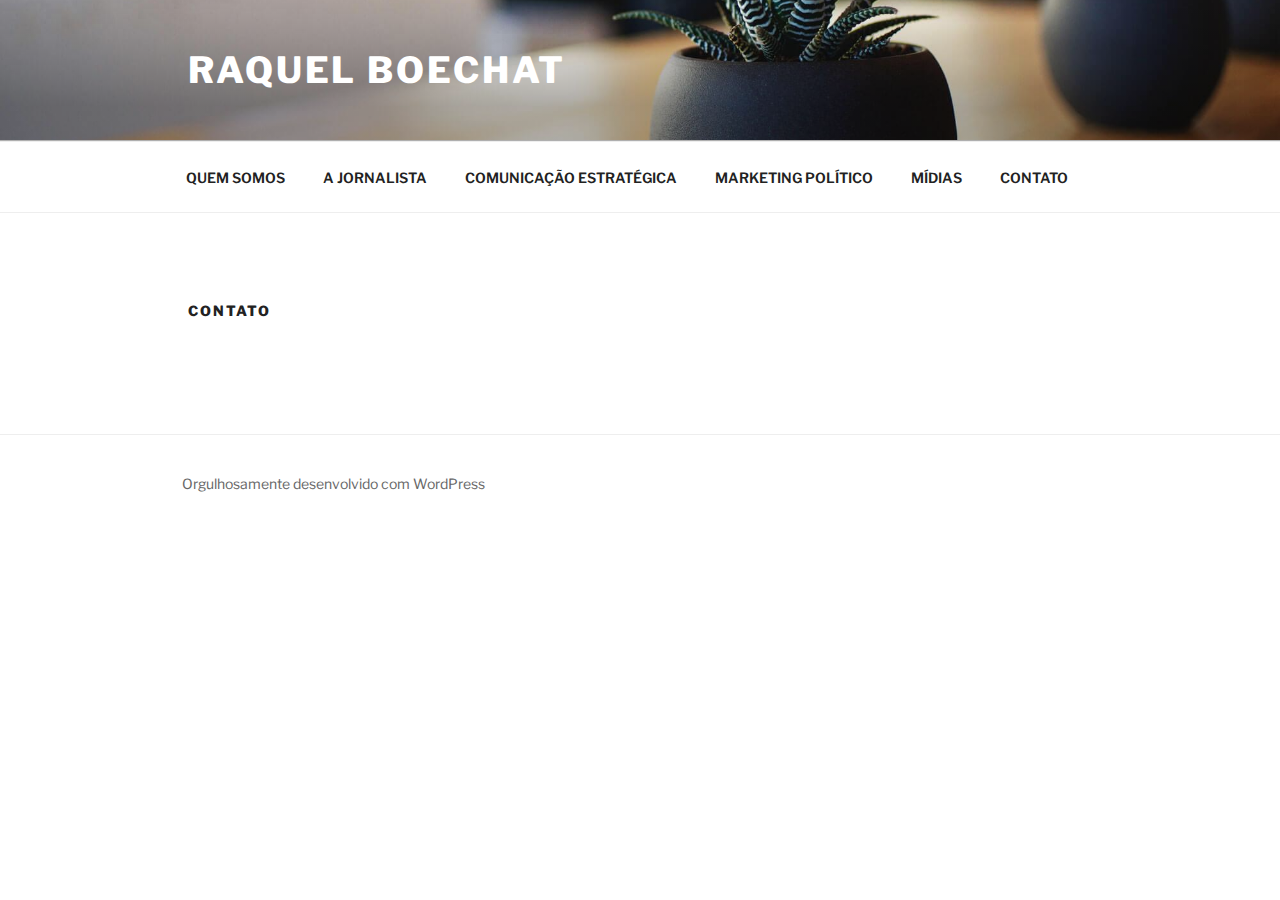
<file: contato/index.html>
<!DOCTYPE html>
<html lang="pt-BR" class="no-js no-svg">
<head>
<meta charset="UTF-8">
<meta name="viewport" content="width=device-width, initial-scale=1">


<script>(function(html){html.className = html.className.replace(/\bno-js\b/,'js')})(document.documentElement);</script>
<title>Contato – Raquel Boechat</title>
<link rel="dns-prefetch" href="../https://PLACEHOLDER.wpsho">
<link rel="dns-prefetch" href="//fonts.googleapis.com">
<link rel="dns-prefetch" href="//s.w.org">
<link href="https://fonts.gstatic.com" crossorigin rel="preconnect">


<link rel="stylesheet" id="wp-block-library-css" href="../wp-includes/css/dist/block-library/style.min.css" type="text/css" media="all">
<link rel="stylesheet" id="twentyseventeen-fonts-css" href="https://fonts.googleapis.com/css?family=Libre+Franklin%3A300%2C300i%2C400%2C400i%2C600%2C600i%2C800%2C800i&subset=latin%2Clatin-ext" type="text/css" media="all">
<link rel="stylesheet" id="twentyseventeen-style-css" href="../wp-content/themes/twentyseventeen/style.css" type="text/css" media="all">


<script type="text/javascript" src="../wp-includes/js/jquery/jquery.js"></script>
<script type="text/javascript" src="../wp-includes/js/jquery/jquery-migrate.min.js"></script>







<style type="text/css">.recentcomments a{display:inline !important;padding:0 !important;margin:0 !important;}</style></head>

<body data-rsssl="1" class="page-template-default page page-id-23 has-header-image page-two-column colors-light elementor-default">
<div id="page" class="site">
	<a class="skip-link screen-reader-text" href="#content">Pular para o conteúdo</a>

	<header id="masthead" class="site-header" role="banner">

		<div class="custom-header">

		<div class="custom-header-media">
			<div id="wp-custom-header" class="wp-custom-header"><img src="../wp-content/themes/twentyseventeen/assets/images/header.jpg" width="2000" height="1200" alt="Raquel Boechat"></div>		</div>

	<div class="site-branding">
	<div class="wrap">

		
		<div class="site-branding-text">
							<p class="site-title"><a href="../index.html" rel="home">Raquel Boechat</a></p>
			
					</div>

		
	</div>
</div>

</div>

					<div class="navigation-top">
				<div class="wrap">
					<nav id="site-navigation" class="main-navigation" role="navigation" aria-label="Menu do topo">
	<button class="menu-toggle" aria-controls="top-menu" aria-expanded="false">
		<svg class="icon icon-bars" aria-hidden="true" role="img"> <use href="#icon-bars" xlink:href="#icon-bars"></use> </svg><svg class="icon icon-close" aria-hidden="true" role="img"> <use href="#icon-close" xlink:href="#icon-close"></use> </svg>Menu	</button>

	<div class="menu-menu-container"><ul id="top-menu" class="menu"><li id="menu-item-121" class="menu-item menu-item-type-custom menu-item-object-custom menu-item-home menu-item-121"><a href="../#quem">QUEM SOMOS</a></li>
<li id="menu-item-122" class="menu-item menu-item-type-custom menu-item-object-custom menu-item-home menu-item-122"><a href="../#jornalista">A JORNALISTA</a></li>
<li id="menu-item-123" class="menu-item menu-item-type-custom menu-item-object-custom menu-item-home menu-item-123"><a href="../#comest">COMUNICAÇÃO ESTRATÉGICA</a></li>
<li id="menu-item-124" class="menu-item menu-item-type-custom menu-item-object-custom menu-item-home menu-item-124"><a href="../#maketingpol">MARKETING POLÍTICO</a></li>
<li id="menu-item-125" class="menu-item menu-item-type-custom menu-item-object-custom menu-item-home menu-item-125"><a href="../#midias">MÍDIAS</a></li>
<li id="menu-item-126" class="menu-item menu-item-type-custom menu-item-object-custom menu-item-home menu-item-126"><a href="../#contato">CONTATO</a></li>
</ul></div>
	</nav>
				</div>
			</div>
		
	</header>

	
	<div class="site-content-contain">
		<div id="content" class="site-content">

<div class="wrap">
	<div id="primary" class="content-area">
		<main id="main" class="site-main" role="main">

			
<article id="post-23" class="post-23 page type-page status-publish hentry">
	<header class="entry-header">
		<h1 class="entry-title">Contato</h1>			</header>
	<div class="entry-content">
			</div>
</article>

		</main>
	</div>
</div>


		</div>

		<footer id="colophon" class="site-footer" role="contentinfo">
			<div class="wrap">
				
<div class="site-info">
		<a href="https://wordpress.org/" class="imprint">
		Orgulhosamente desenvolvido com WordPress	</a>
</div>
			</div>
		</footer>
	</div>
</div>
<script type="text/javascript">
/* <![CDATA[ */
var twentyseventeenScreenReaderText = {"quote":"<svg class=\"icon icon-quote-right\" aria-hidden=\"true\" role=\"img\"> <use href=\"#icon-quote-right\" xlink:href=\"#icon-quote-right\"><\/use> <\/svg>","expand":"Expandir submenu","collapse":"Fechar submenu","icon":"<svg class=\"icon icon-angle-down\" aria-hidden=\"true\" role=\"img\"> <use href=\"#icon-angle-down\" xlink:href=\"#icon-angle-down\"><\/use> <span class=\"svg-fallback icon-angle-down\"><\/span><\/svg>"};
/* ]]> */
</script>
<script type="text/javascript" src="../wp-content/themes/twentyseventeen/assets/js/skip-link-focus-fix.js"></script>
<script type="text/javascript" src="../wp-content/themes/twentyseventeen/assets/js/navigation.js"></script>
<script type="text/javascript" src="../wp-content/themes/twentyseventeen/assets/js/global.js"></script>
<script type="text/javascript" src="../wp-content/themes/twentyseventeen/assets/js/jquery.scrollTo.js"></script>
<svg style="position: absolute; width: 0; height: 0; overflow: hidden;" version="1.1" xmlns="http://www.w3.org/2000/svg" xmlns:xlink="http://www.w3.org/1999/xlink">
<defs>
<symbol id="icon-behance" viewbox="0 0 37 32">
<path class="path1" d="M33 6.054h-9.125v2.214h9.125v-2.214zM28.5 13.661q-1.607 0-2.607 0.938t-1.107 2.545h7.286q-0.321-3.482-3.571-3.482zM28.786 24.107q1.125 0 2.179-0.571t1.357-1.554h3.946q-1.786 5.482-7.625 5.482-3.821 0-6.080-2.357t-2.259-6.196q0-3.714 2.33-6.17t6.009-2.455q2.464 0 4.295 1.214t2.732 3.196 0.902 4.429q0 0.304-0.036 0.839h-11.75q0 1.982 1.027 3.063t2.973 1.080zM4.946 23.214h5.286q3.661 0 3.661-2.982 0-3.214-3.554-3.214h-5.393v6.196zM4.946 13.625h5.018q1.393 0 2.205-0.652t0.813-2.027q0-2.571-3.393-2.571h-4.643v5.25zM0 4.536h10.607q1.554 0 2.768 0.25t2.259 0.848 1.607 1.723 0.563 2.75q0 3.232-3.071 4.696 2.036 0.571 3.071 2.054t1.036 3.643q0 1.339-0.438 2.438t-1.179 1.848-1.759 1.268-2.161 0.75-2.393 0.232h-10.911v-22.5z"></path>
</symbol>
<symbol id="icon-deviantart" viewbox="0 0 18 32">
<path class="path1" d="M18.286 5.411l-5.411 10.393 0.429 0.554h4.982v7.411h-9.054l-0.786 0.536-2.536 4.875-0.536 0.536h-5.375v-5.411l5.411-10.411-0.429-0.536h-4.982v-7.411h9.054l0.786-0.536 2.536-4.875 0.536-0.536h5.375v5.411z"></path>
</symbol>
<symbol id="icon-medium" viewbox="0 0 32 32">
<path class="path1" d="M10.661 7.518v20.946q0 0.446-0.223 0.759t-0.652 0.313q-0.304 0-0.589-0.143l-8.304-4.161q-0.375-0.179-0.634-0.598t-0.259-0.83v-20.357q0-0.357 0.179-0.607t0.518-0.25q0.25 0 0.786 0.268l9.125 4.571q0.054 0.054 0.054 0.089zM11.804 9.321l9.536 15.464-9.536-4.75v-10.714zM32 9.643v18.821q0 0.446-0.25 0.723t-0.679 0.277-0.839-0.232l-7.875-3.929zM31.946 7.5q0 0.054-4.58 7.491t-5.366 8.705l-6.964-11.321 5.786-9.411q0.304-0.5 0.929-0.5 0.25 0 0.464 0.107l9.661 4.821q0.071 0.036 0.071 0.107z"></path>
</symbol>
<symbol id="icon-slideshare" viewbox="0 0 32 32">
<path class="path1" d="M15.589 13.214q0 1.482-1.134 2.545t-2.723 1.063-2.723-1.063-1.134-2.545q0-1.5 1.134-2.554t2.723-1.054 2.723 1.054 1.134 2.554zM24.554 13.214q0 1.482-1.125 2.545t-2.732 1.063q-1.589 0-2.723-1.063t-1.134-2.545q0-1.5 1.134-2.554t2.723-1.054q1.607 0 2.732 1.054t1.125 2.554zM28.571 16.429v-11.911q0-1.554-0.571-2.205t-1.982-0.652h-19.857q-1.482 0-2.009 0.607t-0.527 2.25v12.018q0.768 0.411 1.58 0.714t1.446 0.5 1.446 0.33 1.268 0.196 1.25 0.071 1.045 0.009 1.009-0.036 0.795-0.036q1.214-0.018 1.696 0.482 0.107 0.107 0.179 0.161 0.464 0.446 1.089 0.911 0.125-1.625 2.107-1.554 0.089 0 0.652 0.027t0.768 0.036 0.813 0.018 0.946-0.018 0.973-0.080 1.089-0.152 1.107-0.241 1.196-0.348 1.205-0.482 1.286-0.616zM31.482 16.339q-2.161 2.661-6.643 4.5 1.5 5.089-0.411 8.304-1.179 2.018-3.268 2.643-1.857 0.571-3.25-0.268-1.536-0.911-1.464-2.929l-0.018-5.821v-0.018q-0.143-0.036-0.438-0.107t-0.42-0.089l-0.018 6.036q0.071 2.036-1.482 2.929-1.411 0.839-3.268 0.268-2.089-0.643-3.25-2.679-1.875-3.214-0.393-8.268-4.482-1.839-6.643-4.5-0.446-0.661-0.071-1.125t1.071 0.018q0.054 0.036 0.196 0.125t0.196 0.143v-12.393q0-1.286 0.839-2.196t2.036-0.911h22.446q1.196 0 2.036 0.911t0.839 2.196v12.393l0.375-0.268q0.696-0.482 1.071-0.018t-0.071 1.125z"></path>
</symbol>
<symbol id="icon-snapchat-ghost" viewbox="0 0 30 32">
<path class="path1" d="M15.143 2.286q2.393-0.018 4.295 1.223t2.92 3.438q0.482 1.036 0.482 3.196 0 0.839-0.161 3.411 0.25 0.125 0.5 0.125 0.321 0 0.911-0.241t0.911-0.241q0.518 0 1 0.321t0.482 0.821q0 0.571-0.563 0.964t-1.232 0.563-1.232 0.518-0.563 0.848q0 0.268 0.214 0.768 0.661 1.464 1.83 2.679t2.58 1.804q0.5 0.214 1.429 0.411 0.5 0.107 0.5 0.625 0 1.25-3.911 1.839-0.125 0.196-0.196 0.696t-0.25 0.83-0.589 0.33q-0.357 0-1.107-0.116t-1.143-0.116q-0.661 0-1.107 0.089-0.571 0.089-1.125 0.402t-1.036 0.679-1.036 0.723-1.357 0.598-1.768 0.241q-0.929 0-1.723-0.241t-1.339-0.598-1.027-0.723-1.036-0.679-1.107-0.402q-0.464-0.089-1.125-0.089-0.429 0-1.17 0.134t-1.045 0.134q-0.446 0-0.625-0.33t-0.25-0.848-0.196-0.714q-3.911-0.589-3.911-1.839 0-0.518 0.5-0.625 0.929-0.196 1.429-0.411 1.393-0.571 2.58-1.804t1.83-2.679q0.214-0.5 0.214-0.768 0-0.5-0.563-0.848t-1.241-0.527-1.241-0.563-0.563-0.938q0-0.482 0.464-0.813t0.982-0.33q0.268 0 0.857 0.232t0.946 0.232q0.321 0 0.571-0.125-0.161-2.536-0.161-3.393 0-2.179 0.482-3.214 1.143-2.446 3.071-3.536t4.714-1.125z"></path>
</symbol>
<symbol id="icon-yelp" viewbox="0 0 27 32">
<path class="path1" d="M13.804 23.554v2.268q-0.018 5.214-0.107 5.446-0.214 0.571-0.911 0.714-0.964 0.161-3.241-0.679t-2.902-1.589q-0.232-0.268-0.304-0.643-0.018-0.214 0.071-0.464 0.071-0.179 0.607-0.839t3.232-3.857q0.018 0 1.071-1.25 0.268-0.339 0.705-0.438t0.884 0.063q0.429 0.179 0.67 0.518t0.223 0.75zM11.143 19.071q-0.054 0.982-0.929 1.25l-2.143 0.696q-4.911 1.571-5.214 1.571-0.625-0.036-0.964-0.643-0.214-0.446-0.304-1.339-0.143-1.357 0.018-2.973t0.536-2.223 1-0.571q0.232 0 3.607 1.375 1.25 0.518 2.054 0.839l1.5 0.607q0.411 0.161 0.634 0.545t0.205 0.866zM25.893 24.375q-0.125 0.964-1.634 2.875t-2.42 2.268q-0.661 0.25-1.125-0.125-0.25-0.179-3.286-5.125l-0.839-1.375q-0.25-0.375-0.205-0.821t0.348-0.821q0.625-0.768 1.482-0.464 0.018 0.018 2.125 0.714 3.625 1.179 4.321 1.42t0.839 0.366q0.5 0.393 0.393 1.089zM13.893 13.089q0.089 1.821-0.964 2.179-1.036 0.304-2.036-1.268l-6.75-10.679q-0.143-0.625 0.339-1.107 0.732-0.768 3.705-1.598t4.009-0.563q0.714 0.179 0.875 0.804 0.054 0.321 0.393 5.455t0.429 6.777zM25.714 15.018q0.054 0.696-0.464 1.054-0.268 0.179-5.875 1.536-1.196 0.268-1.625 0.411l0.018-0.036q-0.411 0.107-0.821-0.071t-0.661-0.571q-0.536-0.839 0-1.554 0.018-0.018 1.339-1.821 2.232-3.054 2.679-3.643t0.607-0.696q0.5-0.339 1.161-0.036 0.857 0.411 2.196 2.384t1.446 2.991v0.054z"></path>
</symbol>
<symbol id="icon-vine" viewbox="0 0 27 32">
<path class="path1" d="M26.732 14.768v3.536q-1.804 0.411-3.536 0.411-1.161 2.429-2.955 4.839t-3.241 3.848-2.286 1.902q-1.429 0.804-2.893-0.054-0.5-0.304-1.080-0.777t-1.518-1.491-1.83-2.295-1.92-3.286-1.884-4.357-1.634-5.616-1.259-6.964h5.054q0.464 3.893 1.25 7.116t1.866 5.661 2.17 4.205 2.5 3.482q3.018-3.018 5.125-7.25-2.536-1.286-3.982-3.929t-1.446-5.946q0-3.429 1.857-5.616t5.071-2.188q3.179 0 4.875 1.884t1.696 5.313q0 2.839-1.036 5.107-0.125 0.018-0.348 0.054t-0.821 0.036-1.125-0.107-1.107-0.455-0.902-0.92q0.554-1.839 0.554-3.286 0-1.554-0.518-2.357t-1.411-0.804q-0.946 0-1.518 0.884t-0.571 2.509q0 3.321 1.875 5.241t4.768 1.92q1.107 0 2.161-0.25z"></path>
</symbol>
<symbol id="icon-vk" viewbox="0 0 35 32">
<path class="path1" d="M34.232 9.286q0.411 1.143-2.679 5.25-0.429 0.571-1.161 1.518-1.393 1.786-1.607 2.339-0.304 0.732 0.25 1.446 0.304 0.375 1.446 1.464h0.018l0.071 0.071q2.518 2.339 3.411 3.946 0.054 0.089 0.116 0.223t0.125 0.473-0.009 0.607-0.446 0.491-1.054 0.223l-4.571 0.071q-0.429 0.089-1-0.089t-0.929-0.393l-0.357-0.214q-0.536-0.375-1.25-1.143t-1.223-1.384-1.089-1.036-1.009-0.277q-0.054 0.018-0.143 0.063t-0.304 0.259-0.384 0.527-0.304 0.929-0.116 1.384q0 0.268-0.063 0.491t-0.134 0.33l-0.071 0.089q-0.321 0.339-0.946 0.393h-2.054q-1.268 0.071-2.607-0.295t-2.348-0.946-1.839-1.179-1.259-1.027l-0.446-0.429q-0.179-0.179-0.491-0.536t-1.277-1.625-1.893-2.696-2.188-3.768-2.33-4.857q-0.107-0.286-0.107-0.482t0.054-0.286l0.071-0.107q0.268-0.339 1.018-0.339l4.893-0.036q0.214 0.036 0.411 0.116t0.286 0.152l0.089 0.054q0.286 0.196 0.429 0.571 0.357 0.893 0.821 1.848t0.732 1.455l0.286 0.518q0.518 1.071 1 1.857t0.866 1.223 0.741 0.688 0.607 0.25 0.482-0.089q0.036-0.018 0.089-0.089t0.214-0.393 0.241-0.839 0.17-1.446 0-2.232q-0.036-0.714-0.161-1.304t-0.25-0.821l-0.107-0.214q-0.446-0.607-1.518-0.768-0.232-0.036 0.089-0.429 0.304-0.339 0.679-0.536 0.946-0.464 4.268-0.429 1.464 0.018 2.411 0.232 0.357 0.089 0.598 0.241t0.366 0.429 0.188 0.571 0.063 0.813-0.018 0.982-0.045 1.259-0.027 1.473q0 0.196-0.018 0.75t-0.009 0.857 0.063 0.723 0.205 0.696 0.402 0.438q0.143 0.036 0.304 0.071t0.464-0.196 0.679-0.616 0.929-1.196 1.214-1.92q1.071-1.857 1.911-4.018 0.071-0.179 0.179-0.313t0.196-0.188l0.071-0.054 0.089-0.045t0.232-0.054 0.357-0.009l5.143-0.036q0.696-0.089 1.143 0.045t0.554 0.295z"></path>
</symbol>
<symbol id="icon-search" viewbox="0 0 30 32">
<path class="path1" d="M20.571 14.857q0-3.304-2.348-5.652t-5.652-2.348-5.652 2.348-2.348 5.652 2.348 5.652 5.652 2.348 5.652-2.348 2.348-5.652zM29.714 29.714q0 0.929-0.679 1.607t-1.607 0.679q-0.964 0-1.607-0.679l-6.125-6.107q-3.196 2.214-7.125 2.214-2.554 0-4.884-0.991t-4.018-2.679-2.679-4.018-0.991-4.884 0.991-4.884 2.679-4.018 4.018-2.679 4.884-0.991 4.884 0.991 4.018 2.679 2.679 4.018 0.991 4.884q0 3.929-2.214 7.125l6.125 6.125q0.661 0.661 0.661 1.607z"></path>
</symbol>
<symbol id="icon-envelope-o" viewbox="0 0 32 32">
<path class="path1" d="M29.714 26.857v-13.714q-0.571 0.643-1.232 1.179-4.786 3.679-7.607 6.036-0.911 0.768-1.482 1.196t-1.545 0.866-1.83 0.438h-0.036q-0.857 0-1.83-0.438t-1.545-0.866-1.482-1.196q-2.821-2.357-7.607-6.036-0.661-0.536-1.232-1.179v13.714q0 0.232 0.17 0.402t0.402 0.17h26.286q0.232 0 0.402-0.17t0.17-0.402zM29.714 8.089v-0.438t-0.009-0.232-0.054-0.223-0.098-0.161-0.161-0.134-0.25-0.045h-26.286q-0.232 0-0.402 0.17t-0.17 0.402q0 3 2.625 5.071 3.446 2.714 7.161 5.661 0.107 0.089 0.625 0.527t0.821 0.67 0.795 0.563 0.902 0.491 0.768 0.161h0.036q0.357 0 0.768-0.161t0.902-0.491 0.795-0.563 0.821-0.67 0.625-0.527q3.714-2.946 7.161-5.661 0.964-0.768 1.795-2.063t0.83-2.348zM32 7.429v19.429q0 1.179-0.839 2.018t-2.018 0.839h-26.286q-1.179 0-2.018-0.839t-0.839-2.018v-19.429q0-1.179 0.839-2.018t2.018-0.839h26.286q1.179 0 2.018 0.839t0.839 2.018z"></path>
</symbol>
<symbol id="icon-close" viewbox="0 0 25 32">
<path class="path1" d="M23.179 23.607q0 0.714-0.5 1.214l-2.429 2.429q-0.5 0.5-1.214 0.5t-1.214-0.5l-5.25-5.25-5.25 5.25q-0.5 0.5-1.214 0.5t-1.214-0.5l-2.429-2.429q-0.5-0.5-0.5-1.214t0.5-1.214l5.25-5.25-5.25-5.25q-0.5-0.5-0.5-1.214t0.5-1.214l2.429-2.429q0.5-0.5 1.214-0.5t1.214 0.5l5.25 5.25 5.25-5.25q0.5-0.5 1.214-0.5t1.214 0.5l2.429 2.429q0.5 0.5 0.5 1.214t-0.5 1.214l-5.25 5.25 5.25 5.25q0.5 0.5 0.5 1.214z"></path>
</symbol>
<symbol id="icon-angle-down" viewbox="0 0 21 32">
<path class="path1" d="M19.196 13.143q0 0.232-0.179 0.411l-8.321 8.321q-0.179 0.179-0.411 0.179t-0.411-0.179l-8.321-8.321q-0.179-0.179-0.179-0.411t0.179-0.411l0.893-0.893q0.179-0.179 0.411-0.179t0.411 0.179l7.018 7.018 7.018-7.018q0.179-0.179 0.411-0.179t0.411 0.179l0.893 0.893q0.179 0.179 0.179 0.411z"></path>
</symbol>
<symbol id="icon-folder-open" viewbox="0 0 34 32">
<path class="path1" d="M33.554 17q0 0.554-0.554 1.179l-6 7.071q-0.768 0.911-2.152 1.545t-2.563 0.634h-19.429q-0.607 0-1.080-0.232t-0.473-0.768q0-0.554 0.554-1.179l6-7.071q0.768-0.911 2.152-1.545t2.563-0.634h19.429q0.607 0 1.080 0.232t0.473 0.768zM27.429 10.857v2.857h-14.857q-1.679 0-3.518 0.848t-2.929 2.134l-6.107 7.179q0-0.071-0.009-0.223t-0.009-0.223v-17.143q0-1.643 1.179-2.821t2.821-1.179h5.714q1.643 0 2.821 1.179t1.179 2.821v0.571h9.714q1.643 0 2.821 1.179t1.179 2.821z"></path>
</symbol>
<symbol id="icon-twitter" viewbox="0 0 30 32">
<path class="path1" d="M28.929 7.286q-1.196 1.75-2.893 2.982 0.018 0.25 0.018 0.75 0 2.321-0.679 4.634t-2.063 4.437-3.295 3.759-4.607 2.607-5.768 0.973q-4.839 0-8.857-2.589 0.625 0.071 1.393 0.071 4.018 0 7.161-2.464-1.875-0.036-3.357-1.152t-2.036-2.848q0.589 0.089 1.089 0.089 0.768 0 1.518-0.196-2-0.411-3.313-1.991t-1.313-3.67v-0.071q1.214 0.679 2.607 0.732-1.179-0.786-1.875-2.054t-0.696-2.75q0-1.571 0.786-2.911 2.161 2.661 5.259 4.259t6.634 1.777q-0.143-0.679-0.143-1.321 0-2.393 1.688-4.080t4.080-1.688q2.5 0 4.214 1.821 1.946-0.375 3.661-1.393-0.661 2.054-2.536 3.179 1.661-0.179 3.321-0.893z"></path>
</symbol>
<symbol id="icon-facebook" viewbox="0 0 19 32">
<path class="path1" d="M17.125 0.214v4.714h-2.804q-1.536 0-2.071 0.643t-0.536 1.929v3.375h5.232l-0.696 5.286h-4.536v13.554h-5.464v-13.554h-4.554v-5.286h4.554v-3.893q0-3.321 1.857-5.152t4.946-1.83q2.625 0 4.071 0.214z"></path>
</symbol>
<symbol id="icon-github" viewbox="0 0 27 32">
<path class="path1" d="M13.714 2.286q3.732 0 6.884 1.839t4.991 4.991 1.839 6.884q0 4.482-2.616 8.063t-6.759 4.955q-0.482 0.089-0.714-0.125t-0.232-0.536q0-0.054 0.009-1.366t0.009-2.402q0-1.732-0.929-2.536 1.018-0.107 1.83-0.321t1.679-0.696 1.446-1.188 0.946-1.875 0.366-2.688q0-2.125-1.411-3.679 0.661-1.625-0.143-3.643-0.5-0.161-1.446 0.196t-1.643 0.786l-0.679 0.429q-1.661-0.464-3.429-0.464t-3.429 0.464q-0.286-0.196-0.759-0.482t-1.491-0.688-1.518-0.241q-0.804 2.018-0.143 3.643-1.411 1.554-1.411 3.679 0 1.518 0.366 2.679t0.938 1.875 1.438 1.196 1.679 0.696 1.83 0.321q-0.696 0.643-0.875 1.839-0.375 0.179-0.804 0.268t-1.018 0.089-1.17-0.384-0.991-1.116q-0.339-0.571-0.866-0.929t-0.884-0.429l-0.357-0.054q-0.375 0-0.518 0.080t-0.089 0.205 0.161 0.25 0.232 0.214l0.125 0.089q0.393 0.179 0.777 0.679t0.563 0.911l0.179 0.411q0.232 0.679 0.786 1.098t1.196 0.536 1.241 0.125 0.991-0.063l0.411-0.071q0 0.679 0.009 1.58t0.009 0.973q0 0.321-0.232 0.536t-0.714 0.125q-4.143-1.375-6.759-4.955t-2.616-8.063q0-3.732 1.839-6.884t4.991-4.991 6.884-1.839zM5.196 21.982q0.054-0.125-0.125-0.214-0.179-0.054-0.232 0.036-0.054 0.125 0.125 0.214 0.161 0.107 0.232-0.036zM5.75 22.589q0.125-0.089-0.036-0.286-0.179-0.161-0.286-0.054-0.125 0.089 0.036 0.286 0.179 0.179 0.286 0.054zM6.286 23.393q0.161-0.125 0-0.339-0.143-0.232-0.304-0.107-0.161 0.089 0 0.321t0.304 0.125zM7.036 24.143q0.143-0.143-0.071-0.339-0.214-0.214-0.357-0.054-0.161 0.143 0.071 0.339 0.214 0.214 0.357 0.054zM8.054 24.589q0.054-0.196-0.232-0.286-0.268-0.071-0.339 0.125t0.232 0.268q0.268 0.107 0.339-0.107zM9.179 24.679q0-0.232-0.304-0.196-0.286 0-0.286 0.196 0 0.232 0.304 0.196 0.286 0 0.286-0.196zM10.214 24.5q-0.036-0.196-0.321-0.161-0.286 0.054-0.25 0.268t0.321 0.143 0.25-0.25z"></path>
</symbol>
<symbol id="icon-bars" viewbox="0 0 27 32">
<path class="path1" d="M27.429 24v2.286q0 0.464-0.339 0.804t-0.804 0.339h-25.143q-0.464 0-0.804-0.339t-0.339-0.804v-2.286q0-0.464 0.339-0.804t0.804-0.339h25.143q0.464 0 0.804 0.339t0.339 0.804zM27.429 14.857v2.286q0 0.464-0.339 0.804t-0.804 0.339h-25.143q-0.464 0-0.804-0.339t-0.339-0.804v-2.286q0-0.464 0.339-0.804t0.804-0.339h25.143q0.464 0 0.804 0.339t0.339 0.804zM27.429 5.714v2.286q0 0.464-0.339 0.804t-0.804 0.339h-25.143q-0.464 0-0.804-0.339t-0.339-0.804v-2.286q0-0.464 0.339-0.804t0.804-0.339h25.143q0.464 0 0.804 0.339t0.339 0.804z"></path>
</symbol>
<symbol id="icon-google-plus" viewbox="0 0 41 32">
<path class="path1" d="M25.661 16.304q0 3.714-1.554 6.616t-4.429 4.536-6.589 1.634q-2.661 0-5.089-1.036t-4.179-2.786-2.786-4.179-1.036-5.089 1.036-5.089 2.786-4.179 4.179-2.786 5.089-1.036q5.107 0 8.768 3.429l-3.554 3.411q-2.089-2.018-5.214-2.018-2.196 0-4.063 1.107t-2.955 3.009-1.089 4.152 1.089 4.152 2.955 3.009 4.063 1.107q1.482 0 2.723-0.411t2.045-1.027 1.402-1.402 0.875-1.482 0.384-1.321h-7.429v-4.5h12.357q0.214 1.125 0.214 2.179zM41.143 14.125v3.75h-3.732v3.732h-3.75v-3.732h-3.732v-3.75h3.732v-3.732h3.75v3.732h3.732z"></path>
</symbol>
<symbol id="icon-linkedin" viewbox="0 0 27 32">
<path class="path1" d="M6.232 11.161v17.696h-5.893v-17.696h5.893zM6.607 5.696q0.018 1.304-0.902 2.179t-2.42 0.875h-0.036q-1.464 0-2.357-0.875t-0.893-2.179q0-1.321 0.92-2.188t2.402-0.866 2.375 0.866 0.911 2.188zM27.429 18.714v10.143h-5.875v-9.464q0-1.875-0.723-2.938t-2.259-1.063q-1.125 0-1.884 0.616t-1.134 1.527q-0.196 0.536-0.196 1.446v9.875h-5.875q0.036-7.125 0.036-11.554t-0.018-5.286l-0.018-0.857h5.875v2.571h-0.036q0.357-0.571 0.732-1t1.009-0.929 1.554-0.777 2.045-0.277q3.054 0 4.911 2.027t1.857 5.938z"></path>
</symbol>
<symbol id="icon-quote-right" viewbox="0 0 30 32">
<path class="path1" d="M13.714 5.714v12.571q0 1.857-0.723 3.545t-1.955 2.92-2.92 1.955-3.545 0.723h-1.143q-0.464 0-0.804-0.339t-0.339-0.804v-2.286q0-0.464 0.339-0.804t0.804-0.339h1.143q1.893 0 3.232-1.339t1.339-3.232v-0.571q0-0.714-0.5-1.214t-1.214-0.5h-4q-1.429 0-2.429-1t-1-2.429v-6.857q0-1.429 1-2.429t2.429-1h6.857q1.429 0 2.429 1t1 2.429zM29.714 5.714v12.571q0 1.857-0.723 3.545t-1.955 2.92-2.92 1.955-3.545 0.723h-1.143q-0.464 0-0.804-0.339t-0.339-0.804v-2.286q0-0.464 0.339-0.804t0.804-0.339h1.143q1.893 0 3.232-1.339t1.339-3.232v-0.571q0-0.714-0.5-1.214t-1.214-0.5h-4q-1.429 0-2.429-1t-1-2.429v-6.857q0-1.429 1-2.429t2.429-1h6.857q1.429 0 2.429 1t1 2.429z"></path>
</symbol>
<symbol id="icon-mail-reply" viewbox="0 0 32 32">
<path class="path1" d="M32 20q0 2.964-2.268 8.054-0.054 0.125-0.188 0.429t-0.241 0.536-0.232 0.393q-0.214 0.304-0.5 0.304-0.268 0-0.42-0.179t-0.152-0.446q0-0.161 0.045-0.473t0.045-0.42q0.089-1.214 0.089-2.196 0-1.804-0.313-3.232t-0.866-2.473-1.429-1.804-1.884-1.241-2.375-0.759-2.75-0.384-3.134-0.107h-4v4.571q0 0.464-0.339 0.804t-0.804 0.339-0.804-0.339l-9.143-9.143q-0.339-0.339-0.339-0.804t0.339-0.804l9.143-9.143q0.339-0.339 0.804-0.339t0.804 0.339 0.339 0.804v4.571h4q12.732 0 15.625 7.196 0.946 2.393 0.946 5.946z"></path>
</symbol>
<symbol id="icon-youtube" viewbox="0 0 27 32">
<path class="path1" d="M17.339 22.214v3.768q0 1.196-0.696 1.196-0.411 0-0.804-0.393v-5.375q0.393-0.393 0.804-0.393 0.696 0 0.696 1.196zM23.375 22.232v0.821h-1.607v-0.821q0-1.214 0.804-1.214t0.804 1.214zM6.125 18.339h1.911v-1.679h-5.571v1.679h1.875v10.161h1.786v-10.161zM11.268 28.5h1.589v-8.821h-1.589v6.75q-0.536 0.75-1.018 0.75-0.321 0-0.375-0.375-0.018-0.054-0.018-0.625v-6.5h-1.589v6.982q0 0.875 0.143 1.304 0.214 0.661 1.036 0.661 0.857 0 1.821-1.089v0.964zM18.929 25.857v-3.518q0-1.304-0.161-1.768-0.304-1-1.268-1-0.893 0-1.661 0.964v-3.875h-1.589v11.839h1.589v-0.857q0.804 0.982 1.661 0.982 0.964 0 1.268-0.982 0.161-0.482 0.161-1.786zM24.964 25.679v-0.232h-1.625q0 0.911-0.036 1.089-0.125 0.643-0.714 0.643-0.821 0-0.821-1.232v-1.554h3.196v-1.839q0-1.411-0.482-2.071-0.696-0.911-1.893-0.911-1.214 0-1.911 0.911-0.5 0.661-0.5 2.071v3.089q0 1.411 0.518 2.071 0.696 0.911 1.929 0.911 1.286 0 1.929-0.946 0.321-0.482 0.375-0.964 0.036-0.161 0.036-1.036zM14.107 9.375v-3.75q0-1.232-0.768-1.232t-0.768 1.232v3.75q0 1.25 0.768 1.25t0.768-1.25zM26.946 22.786q0 4.179-0.464 6.25-0.25 1.054-1.036 1.768t-1.821 0.821q-3.286 0.375-9.911 0.375t-9.911-0.375q-1.036-0.107-1.83-0.821t-1.027-1.768q-0.464-2-0.464-6.25 0-4.179 0.464-6.25 0.25-1.054 1.036-1.768t1.839-0.839q3.268-0.357 9.893-0.357t9.911 0.357q1.036 0.125 1.83 0.839t1.027 1.768q0.464 2 0.464 6.25zM9.125 0h1.821l-2.161 7.125v4.839h-1.786v-4.839q-0.25-1.321-1.089-3.786-0.661-1.839-1.161-3.339h1.893l1.268 4.696zM15.732 5.946v3.125q0 1.446-0.5 2.107-0.661 0.911-1.893 0.911-1.196 0-1.875-0.911-0.5-0.679-0.5-2.107v-3.125q0-1.429 0.5-2.089 0.679-0.911 1.875-0.911 1.232 0 1.893 0.911 0.5 0.661 0.5 2.089zM21.714 3.054v8.911h-1.625v-0.982q-0.946 1.107-1.839 1.107-0.821 0-1.054-0.661-0.143-0.429-0.143-1.339v-7.036h1.625v6.554q0 0.589 0.018 0.625 0.054 0.393 0.375 0.393 0.482 0 1.018-0.768v-6.804h1.625z"></path>
</symbol>
<symbol id="icon-dropbox" viewbox="0 0 32 32">
<path class="path1" d="M7.179 12.625l8.821 5.446-6.107 5.089-8.75-5.696zM24.786 22.536v1.929l-8.75 5.232v0.018l-0.018-0.018-0.018 0.018v-0.018l-8.732-5.232v-1.929l2.625 1.714 6.107-5.071v-0.036l0.018 0.018 0.018-0.018v0.036l6.125 5.071zM9.893 2.107l6.107 5.089-8.821 5.429-6.036-4.821zM24.821 12.625l6.036 4.839-8.732 5.696-6.125-5.089zM22.125 2.107l8.732 5.696-6.036 4.821-8.821-5.429z"></path>
</symbol>
<symbol id="icon-instagram" viewbox="0 0 27 32">
<path class="path1" d="M18.286 16q0-1.893-1.339-3.232t-3.232-1.339-3.232 1.339-1.339 3.232 1.339 3.232 3.232 1.339 3.232-1.339 1.339-3.232zM20.75 16q0 2.929-2.054 4.982t-4.982 2.054-4.982-2.054-2.054-4.982 2.054-4.982 4.982-2.054 4.982 2.054 2.054 4.982zM22.679 8.679q0 0.679-0.482 1.161t-1.161 0.482-1.161-0.482-0.482-1.161 0.482-1.161 1.161-0.482 1.161 0.482 0.482 1.161zM13.714 4.75q-0.125 0-1.366-0.009t-1.884 0-1.723 0.054-1.839 0.179-1.277 0.33q-0.893 0.357-1.571 1.036t-1.036 1.571q-0.196 0.518-0.33 1.277t-0.179 1.839-0.054 1.723 0 1.884 0.009 1.366-0.009 1.366 0 1.884 0.054 1.723 0.179 1.839 0.33 1.277q0.357 0.893 1.036 1.571t1.571 1.036q0.518 0.196 1.277 0.33t1.839 0.179 1.723 0.054 1.884 0 1.366-0.009 1.366 0.009 1.884 0 1.723-0.054 1.839-0.179 1.277-0.33q0.893-0.357 1.571-1.036t1.036-1.571q0.196-0.518 0.33-1.277t0.179-1.839 0.054-1.723 0-1.884-0.009-1.366 0.009-1.366 0-1.884-0.054-1.723-0.179-1.839-0.33-1.277q-0.357-0.893-1.036-1.571t-1.571-1.036q-0.518-0.196-1.277-0.33t-1.839-0.179-1.723-0.054-1.884 0-1.366 0.009zM27.429 16q0 4.089-0.089 5.661-0.179 3.714-2.214 5.75t-5.75 2.214q-1.571 0.089-5.661 0.089t-5.661-0.089q-3.714-0.179-5.75-2.214t-2.214-5.75q-0.089-1.571-0.089-5.661t0.089-5.661q0.179-3.714 2.214-5.75t5.75-2.214q1.571-0.089 5.661-0.089t5.661 0.089q3.714 0.179 5.75 2.214t2.214 5.75q0.089 1.571 0.089 5.661z"></path>
</symbol>
<symbol id="icon-flickr" viewbox="0 0 27 32">
<path class="path1" d="M22.286 2.286q2.125 0 3.634 1.509t1.509 3.634v17.143q0 2.125-1.509 3.634t-3.634 1.509h-17.143q-2.125 0-3.634-1.509t-1.509-3.634v-17.143q0-2.125 1.509-3.634t3.634-1.509h17.143zM12.464 16q0-1.571-1.107-2.679t-2.679-1.107-2.679 1.107-1.107 2.679 1.107 2.679 2.679 1.107 2.679-1.107 1.107-2.679zM22.536 16q0-1.571-1.107-2.679t-2.679-1.107-2.679 1.107-1.107 2.679 1.107 2.679 2.679 1.107 2.679-1.107 1.107-2.679z"></path>
</symbol>
<symbol id="icon-tumblr" viewbox="0 0 19 32">
<path class="path1" d="M16.857 23.732l1.429 4.232q-0.411 0.625-1.982 1.179t-3.161 0.571q-1.857 0.036-3.402-0.464t-2.545-1.321-1.696-1.893-0.991-2.143-0.295-2.107v-9.714h-3v-3.839q1.286-0.464 2.304-1.241t1.625-1.607 1.036-1.821 0.607-1.768 0.268-1.58q0.018-0.089 0.080-0.152t0.134-0.063h4.357v7.571h5.946v4.5h-5.964v9.25q0 0.536 0.116 1t0.402 0.938 0.884 0.741 1.455 0.25q1.393-0.036 2.393-0.518z"></path>
</symbol>
<symbol id="icon-dockerhub" viewbox="0 0 24 28">
<path class="path1" d="M1.597 10.257h2.911v2.83H1.597v-2.83zm3.573 0h2.91v2.83H5.17v-2.83zm0-3.627h2.91v2.829H5.17V6.63zm3.57 3.627h2.912v2.83H8.74v-2.83zm0-3.627h2.912v2.829H8.74V6.63zm3.573 3.627h2.911v2.83h-2.911v-2.83zm0-3.627h2.911v2.829h-2.911V6.63zm3.572 3.627h2.911v2.83h-2.911v-2.83zM12.313 3h2.911v2.83h-2.911V3zm-6.65 14.173c-.449 0-.812.354-.812.788 0 .435.364.788.812.788.447 0 .811-.353.811-.788 0-.434-.363-.788-.811-.788"></path>
<path class="path2" d="M28.172 11.721c-.978-.549-2.278-.624-3.388-.306-.136-1.146-.91-2.149-1.83-2.869l-.366-.286-.307.345c-.618.692-.8 1.845-.718 2.73.063.651.273 1.312.685 1.834-.313.183-.668.328-.985.434-.646.212-1.347.33-2.028.33H.083l-.042.429c-.137 1.432.065 2.866.674 4.173l.262.519.03.048c1.8 2.973 4.963 4.225 8.41 4.225 6.672 0 12.174-2.896 14.702-9.015 1.689.085 3.417-.4 4.243-1.968l.211-.4-.401-.223zM5.664 19.458c-.85 0-1.542-.671-1.542-1.497 0-.825.691-1.498 1.541-1.498.849 0 1.54.672 1.54 1.497s-.69 1.498-1.539 1.498z"></path>
</symbol>
<symbol id="icon-dribbble" viewbox="0 0 27 32">
<path class="path1" d="M18.286 26.786q-0.75-4.304-2.5-8.893h-0.036l-0.036 0.018q-0.286 0.107-0.768 0.295t-1.804 0.875-2.446 1.464-2.339 2.045-1.839 2.643l-0.268-0.196q3.286 2.679 7.464 2.679 2.357 0 4.571-0.929zM14.982 15.946q-0.375-0.875-0.946-1.982-5.554 1.661-12.018 1.661-0.018 0.125-0.018 0.375 0 2.214 0.786 4.223t2.214 3.598q0.893-1.589 2.205-2.973t2.545-2.223 2.33-1.446 1.777-0.857l0.661-0.232q0.071-0.018 0.232-0.063t0.232-0.080zM13.071 12.161q-2.143-3.804-4.357-6.75-2.464 1.161-4.179 3.321t-2.286 4.857q5.393 0 10.821-1.429zM25.286 17.857q-3.75-1.071-7.304-0.518 1.554 4.268 2.286 8.375 1.982-1.339 3.304-3.384t1.714-4.473zM10.911 4.625q-0.018 0-0.036 0.018 0.018-0.018 0.036-0.018zM21.446 7.214q-3.304-2.929-7.732-2.929-1.357 0-2.768 0.339 2.339 3.036 4.393 6.821 1.232-0.464 2.321-1.080t1.723-1.098 1.17-1.018 0.67-0.723zM25.429 15.875q-0.054-4.143-2.661-7.321l-0.018 0.018q-0.161 0.214-0.339 0.438t-0.777 0.795-1.268 1.080-1.786 1.161-2.348 1.152q0.446 0.946 0.786 1.696 0.036 0.107 0.116 0.313t0.134 0.295q0.643-0.089 1.33-0.125t1.313-0.036 1.232 0.027 1.143 0.071 1.009 0.098 0.857 0.116 0.652 0.107 0.446 0.080zM27.429 16q0 3.732-1.839 6.884t-4.991 4.991-6.884 1.839-6.884-1.839-4.991-4.991-1.839-6.884 1.839-6.884 4.991-4.991 6.884-1.839 6.884 1.839 4.991 4.991 1.839 6.884z"></path>
</symbol>
<symbol id="icon-skype" viewbox="0 0 27 32">
<path class="path1" d="M20.946 18.982q0-0.893-0.348-1.634t-0.866-1.223-1.304-0.875-1.473-0.607-1.563-0.411l-1.857-0.429q-0.536-0.125-0.786-0.188t-0.625-0.205-0.536-0.286-0.295-0.375-0.134-0.536q0-1.375 2.571-1.375 0.768 0 1.375 0.214t0.964 0.509 0.679 0.598 0.714 0.518 0.857 0.214q0.839 0 1.348-0.571t0.509-1.375q0-0.982-1-1.777t-2.536-1.205-3.25-0.411q-1.214 0-2.357 0.277t-2.134 0.839-1.589 1.554-0.598 2.295q0 1.089 0.339 1.902t1 1.348 1.429 0.866 1.839 0.58l2.607 0.643q1.607 0.393 2 0.643 0.571 0.357 0.571 1.071 0 0.696-0.714 1.152t-1.875 0.455q-0.911 0-1.634-0.286t-1.161-0.688-0.813-0.804-0.821-0.688-0.964-0.286q-0.893 0-1.348 0.536t-0.455 1.339q0 1.643 2.179 2.813t5.196 1.17q1.304 0 2.5-0.33t2.188-0.955 1.58-1.67 0.589-2.348zM27.429 22.857q0 2.839-2.009 4.848t-4.848 2.009q-2.321 0-4.179-1.429-1.375 0.286-2.679 0.286-2.554 0-4.884-0.991t-4.018-2.679-2.679-4.018-0.991-4.884q0-1.304 0.286-2.679-1.429-1.857-1.429-4.179 0-2.839 2.009-4.848t4.848-2.009q2.321 0 4.179 1.429 1.375-0.286 2.679-0.286 2.554 0 4.884 0.991t4.018 2.679 2.679 4.018 0.991 4.884q0 1.304-0.286 2.679 1.429 1.857 1.429 4.179z"></path>
</symbol>
<symbol id="icon-foursquare" viewbox="0 0 23 32">
<path class="path1" d="M17.857 7.75l0.661-3.464q0.089-0.411-0.161-0.714t-0.625-0.304h-12.714q-0.411 0-0.688 0.304t-0.277 0.661v19.661q0 0.125 0.107 0.018l5.196-6.286q0.411-0.464 0.679-0.598t0.857-0.134h4.268q0.393 0 0.661-0.259t0.321-0.527q0.429-2.321 0.661-3.411 0.071-0.375-0.205-0.714t-0.652-0.339h-5.25q-0.518 0-0.857-0.339t-0.339-0.857v-0.75q0-0.518 0.339-0.848t0.857-0.33h6.179q0.321 0 0.625-0.241t0.357-0.527zM21.911 3.786q-0.268 1.304-0.955 4.759t-1.241 6.25-0.625 3.098q-0.107 0.393-0.161 0.58t-0.25 0.58-0.438 0.589-0.688 0.375-1.036 0.179h-4.839q-0.232 0-0.393 0.179-0.143 0.161-7.607 8.821-0.393 0.446-1.045 0.509t-0.866-0.098q-0.982-0.393-0.982-1.75v-25.179q0-0.982 0.679-1.83t2.143-0.848h15.857q1.696 0 2.268 0.946t0.179 2.839zM21.911 3.786l-2.821 14.107q0.071-0.304 0.625-3.098t1.241-6.25 0.955-4.759z"></path>
</symbol>
<symbol id="icon-wordpress" viewbox="0 0 32 32">
<path class="path1" d="M2.268 16q0-2.911 1.196-5.589l6.554 17.946q-3.5-1.696-5.625-5.018t-2.125-7.339zM25.268 15.304q0 0.339-0.045 0.688t-0.179 0.884-0.205 0.786-0.313 1.054-0.313 1.036l-1.357 4.571-4.964-14.75q0.821-0.054 1.571-0.143 0.339-0.036 0.464-0.33t-0.045-0.554-0.509-0.241l-3.661 0.179q-1.339-0.018-3.607-0.179-0.214-0.018-0.366 0.089t-0.205 0.268-0.027 0.33 0.161 0.295 0.348 0.143l1.429 0.143 2.143 5.857-3 9-5-14.857q0.821-0.054 1.571-0.143 0.339-0.036 0.464-0.33t-0.045-0.554-0.509-0.241l-3.661 0.179q-0.125 0-0.411-0.009t-0.464-0.009q1.875-2.857 4.902-4.527t6.563-1.67q2.625 0 5.009 0.946t4.259 2.661h-0.179q-0.982 0-1.643 0.723t-0.661 1.705q0 0.214 0.036 0.429t0.071 0.384 0.143 0.411 0.161 0.375 0.214 0.402 0.223 0.375 0.259 0.429 0.25 0.411q1.125 1.911 1.125 3.786zM16.232 17.196l4.232 11.554q0.018 0.107 0.089 0.196-2.25 0.786-4.554 0.786-2 0-3.875-0.571zM28.036 9.411q1.696 3.107 1.696 6.589 0 3.732-1.857 6.884t-4.982 4.973l4.196-12.107q1.054-3.018 1.054-4.929 0-0.75-0.107-1.411zM16 0q3.25 0 6.214 1.268t5.107 3.411 3.411 5.107 1.268 6.214-1.268 6.214-3.411 5.107-5.107 3.411-6.214 1.268-6.214-1.268-5.107-3.411-3.411-5.107-1.268-6.214 1.268-6.214 3.411-5.107 5.107-3.411 6.214-1.268zM16 31.268q3.089 0 5.92-1.214t4.875-3.259 3.259-4.875 1.214-5.92-1.214-5.92-3.259-4.875-4.875-3.259-5.92-1.214-5.92 1.214-4.875 3.259-3.259 4.875-1.214 5.92 1.214 5.92 3.259 4.875 4.875 3.259 5.92 1.214z"></path>
</symbol>
<symbol id="icon-stumbleupon" viewbox="0 0 34 32">
<path class="path1" d="M18.964 12.714v-2.107q0-0.75-0.536-1.286t-1.286-0.536-1.286 0.536-0.536 1.286v10.929q0 3.125-2.25 5.339t-5.411 2.214q-3.179 0-5.42-2.241t-2.241-5.42v-4.75h5.857v4.679q0 0.768 0.536 1.295t1.286 0.527 1.286-0.527 0.536-1.295v-11.071q0-3.054 2.259-5.214t5.384-2.161q3.143 0 5.393 2.179t2.25 5.25v2.429l-3.482 1.036zM28.429 16.679h5.857v4.75q0 3.179-2.241 5.42t-5.42 2.241q-3.161 0-5.411-2.223t-2.25-5.366v-4.786l2.339 1.089 3.482-1.036v4.821q0 0.75 0.536 1.277t1.286 0.527 1.286-0.527 0.536-1.277v-4.911z"></path>
</symbol>
<symbol id="icon-digg" viewbox="0 0 37 32">
<path class="path1" d="M5.857 5.036h3.643v17.554h-9.5v-12.446h5.857v-5.107zM5.857 19.661v-6.589h-2.196v6.589h2.196zM10.964 10.143v12.446h3.661v-12.446h-3.661zM10.964 5.036v3.643h3.661v-3.643h-3.661zM16.089 10.143h9.518v16.821h-9.518v-2.911h5.857v-1.464h-5.857v-12.446zM21.946 19.661v-6.589h-2.196v6.589h2.196zM27.071 10.143h9.5v16.821h-9.5v-2.911h5.839v-1.464h-5.839v-12.446zM32.911 19.661v-6.589h-2.196v6.589h2.196z"></path>
</symbol>
<symbol id="icon-spotify" viewbox="0 0 27 32">
<path class="path1" d="M20.125 21.607q0-0.571-0.536-0.911-3.446-2.054-7.982-2.054-2.375 0-5.125 0.607-0.75 0.161-0.75 0.929 0 0.357 0.241 0.616t0.634 0.259q0.089 0 0.661-0.143 2.357-0.482 4.339-0.482 4.036 0 7.089 1.839 0.339 0.196 0.589 0.196 0.339 0 0.589-0.241t0.25-0.616zM21.839 17.768q0-0.714-0.625-1.089-4.232-2.518-9.786-2.518-2.732 0-5.411 0.75-0.857 0.232-0.857 1.143 0 0.446 0.313 0.759t0.759 0.313q0.125 0 0.661-0.143 2.179-0.589 4.482-0.589 4.982 0 8.714 2.214 0.429 0.232 0.679 0.232 0.446 0 0.759-0.313t0.313-0.759zM23.768 13.339q0-0.839-0.714-1.25-2.25-1.304-5.232-1.973t-6.125-0.67q-3.643 0-6.5 0.839-0.411 0.125-0.688 0.455t-0.277 0.866q0 0.554 0.366 0.929t0.92 0.375q0.196 0 0.714-0.143 2.375-0.661 5.482-0.661 2.839 0 5.527 0.607t4.527 1.696q0.375 0.214 0.714 0.214 0.518 0 0.902-0.366t0.384-0.92zM27.429 16q0 3.732-1.839 6.884t-4.991 4.991-6.884 1.839-6.884-1.839-4.991-4.991-1.839-6.884 1.839-6.884 4.991-4.991 6.884-1.839 6.884 1.839 4.991 4.991 1.839 6.884z"></path>
</symbol>
<symbol id="icon-soundcloud" viewbox="0 0 41 32">
<path class="path1" d="M14 24.5l0.286-4.304-0.286-9.339q-0.018-0.179-0.134-0.304t-0.295-0.125q-0.161 0-0.286 0.125t-0.125 0.304l-0.25 9.339 0.25 4.304q0.018 0.179 0.134 0.295t0.277 0.116q0.393 0 0.429-0.411zM19.286 23.982l0.196-3.768-0.214-10.464q0-0.286-0.232-0.429-0.143-0.089-0.286-0.089t-0.286 0.089q-0.232 0.143-0.232 0.429l-0.018 0.107-0.179 10.339q0 0.018 0.196 4.214v0.018q0 0.179 0.107 0.304 0.161 0.196 0.411 0.196 0.196 0 0.357-0.161 0.161-0.125 0.161-0.357zM0.625 17.911l0.357 2.286-0.357 2.25q-0.036 0.161-0.161 0.161t-0.161-0.161l-0.304-2.25 0.304-2.286q0.036-0.161 0.161-0.161t0.161 0.161zM2.161 16.5l0.464 3.696-0.464 3.625q-0.036 0.161-0.179 0.161-0.161 0-0.161-0.179l-0.411-3.607 0.411-3.696q0-0.161 0.161-0.161 0.143 0 0.179 0.161zM3.804 15.821l0.446 4.375-0.446 4.232q0 0.196-0.196 0.196-0.179 0-0.214-0.196l-0.375-4.232 0.375-4.375q0.036-0.214 0.214-0.214 0.196 0 0.196 0.214zM5.482 15.696l0.411 4.5-0.411 4.357q-0.036 0.232-0.25 0.232-0.232 0-0.232-0.232l-0.375-4.357 0.375-4.5q0-0.232 0.232-0.232 0.214 0 0.25 0.232zM7.161 16.018l0.375 4.179-0.375 4.393q-0.036 0.286-0.286 0.286-0.107 0-0.188-0.080t-0.080-0.205l-0.357-4.393 0.357-4.179q0-0.107 0.080-0.188t0.188-0.080q0.25 0 0.286 0.268zM8.839 13.411l0.375 6.786-0.375 4.393q0 0.125-0.089 0.223t-0.214 0.098q-0.286 0-0.321-0.321l-0.321-4.393 0.321-6.786q0.036-0.321 0.321-0.321 0.125 0 0.214 0.098t0.089 0.223zM10.518 11.875l0.339 8.357-0.339 4.357q0 0.143-0.098 0.241t-0.241 0.098q-0.321 0-0.357-0.339l-0.286-4.357 0.286-8.357q0.036-0.339 0.357-0.339 0.143 0 0.241 0.098t0.098 0.241zM12.268 11.161l0.321 9.036-0.321 4.321q-0.036 0.375-0.393 0.375-0.339 0-0.375-0.375l-0.286-4.321 0.286-9.036q0-0.161 0.116-0.277t0.259-0.116q0.161 0 0.268 0.116t0.125 0.277zM19.268 24.411v0 0zM15.732 11.089l0.268 9.107-0.268 4.268q0 0.179-0.134 0.313t-0.313 0.134-0.304-0.125-0.143-0.321l-0.25-4.268 0.25-9.107q0-0.196 0.134-0.321t0.313-0.125 0.313 0.125 0.134 0.321zM17.5 11.429l0.25 8.786-0.25 4.214q0 0.196-0.143 0.339t-0.339 0.143-0.339-0.143-0.161-0.339l-0.214-4.214 0.214-8.786q0.018-0.214 0.161-0.357t0.339-0.143 0.33 0.143 0.152 0.357zM21.286 20.214l-0.25 4.125q0 0.232-0.161 0.393t-0.393 0.161-0.393-0.161-0.179-0.393l-0.107-2.036-0.107-2.089 0.214-11.357v-0.054q0.036-0.268 0.214-0.429 0.161-0.125 0.357-0.125 0.143 0 0.268 0.089 0.25 0.143 0.286 0.464zM41.143 19.875q0 2.089-1.482 3.563t-3.571 1.473h-14.036q-0.232-0.036-0.393-0.196t-0.161-0.393v-16.054q0-0.411 0.5-0.589 1.518-0.607 3.232-0.607 3.482 0 6.036 2.348t2.857 5.777q0.946-0.393 1.964-0.393 2.089 0 3.571 1.482t1.482 3.589z"></path>
</symbol>
<symbol id="icon-codepen" viewbox="0 0 32 32">
<path class="path1" d="M3.857 20.875l10.768 7.179v-6.411l-5.964-3.982zM2.75 18.304l3.446-2.304-3.446-2.304v4.607zM17.375 28.054l10.768-7.179-4.804-3.214-5.964 3.982v6.411zM16 19.25l4.857-3.25-4.857-3.25-4.857 3.25zM8.661 14.339l5.964-3.982v-6.411l-10.768 7.179zM25.804 16l3.446 2.304v-4.607zM23.339 14.339l4.804-3.214-10.768-7.179v6.411zM32 11.125v9.75q0 0.732-0.607 1.143l-14.625 9.75q-0.375 0.232-0.768 0.232t-0.768-0.232l-14.625-9.75q-0.607-0.411-0.607-1.143v-9.75q0-0.732 0.607-1.143l14.625-9.75q0.375-0.232 0.768-0.232t0.768 0.232l14.625 9.75q0.607 0.411 0.607 1.143z"></path>
</symbol>
<symbol id="icon-twitch" viewbox="0 0 32 32">
<path class="path1" d="M16 7.75v7.75h-2.589v-7.75h2.589zM23.107 7.75v7.75h-2.589v-7.75h2.589zM23.107 21.321l4.518-4.536v-14.196h-21.321v18.732h5.821v3.875l3.875-3.875h7.107zM30.214 0v18.089l-7.75 7.75h-5.821l-3.875 3.875h-3.875v-3.875h-7.107v-20.679l1.946-5.161h26.482z"></path>
</symbol>
<symbol id="icon-meanpath" viewbox="0 0 27 32">
<path class="path1" d="M23.411 15.036v2.036q0 0.429-0.241 0.679t-0.67 0.25h-3.607q-0.429 0-0.679-0.25t-0.25-0.679v-2.036q0-0.429 0.25-0.679t0.679-0.25h3.607q0.429 0 0.67 0.25t0.241 0.679zM14.661 19.143v-4.464q0-0.946-0.58-1.527t-1.527-0.58h-2.375q-1.214 0-1.714 0.929-0.5-0.929-1.714-0.929h-2.321q-0.946 0-1.527 0.58t-0.58 1.527v4.464q0 0.393 0.375 0.393h0.982q0.393 0 0.393-0.393v-4.107q0-0.429 0.241-0.679t0.688-0.25h1.679q0.429 0 0.679 0.25t0.25 0.679v4.107q0 0.393 0.375 0.393h0.964q0.393 0 0.393-0.393v-4.107q0-0.429 0.25-0.679t0.679-0.25h1.732q0.429 0 0.67 0.25t0.241 0.679v4.107q0 0.393 0.393 0.393h0.982q0.375 0 0.375-0.393zM25.179 17.429v-2.75q0-0.946-0.589-1.527t-1.536-0.58h-4.714q-0.946 0-1.536 0.58t-0.589 1.527v7.321q0 0.375 0.393 0.375h0.982q0.375 0 0.375-0.375v-3.214q0.554 0.75 1.679 0.75h3.411q0.946 0 1.536-0.58t0.589-1.527zM27.429 6.429v19.143q0 1.714-1.214 2.929t-2.929 1.214h-19.143q-1.714 0-2.929-1.214t-1.214-2.929v-19.143q0-1.714 1.214-2.929t2.929-1.214h19.143q1.714 0 2.929 1.214t1.214 2.929z"></path>
</symbol>
<symbol id="icon-pinterest-p" viewbox="0 0 23 32">
<path class="path1" d="M0 10.661q0-1.929 0.67-3.634t1.848-2.973 2.714-2.196 3.304-1.393 3.607-0.464q2.821 0 5.25 1.188t3.946 3.455 1.518 5.125q0 1.714-0.339 3.357t-1.071 3.161-1.786 2.67-2.589 1.839-3.375 0.688q-1.214 0-2.411-0.571t-1.714-1.571q-0.179 0.696-0.5 2.009t-0.42 1.696-0.366 1.268-0.464 1.268-0.571 1.116-0.821 1.384-1.107 1.545l-0.25 0.089-0.161-0.179q-0.268-2.804-0.268-3.357 0-1.643 0.384-3.688t1.188-5.134 0.929-3.625q-0.571-1.161-0.571-3.018 0-1.482 0.929-2.786t2.357-1.304q1.089 0 1.696 0.723t0.607 1.83q0 1.179-0.786 3.411t-0.786 3.339q0 1.125 0.804 1.866t1.946 0.741q0.982 0 1.821-0.446t1.402-1.214 1-1.696 0.679-1.973 0.357-1.982 0.116-1.777q0-3.089-1.955-4.813t-5.098-1.723q-3.571 0-5.964 2.313t-2.393 5.866q0 0.786 0.223 1.518t0.482 1.161 0.482 0.813 0.223 0.545q0 0.5-0.268 1.304t-0.661 0.804q-0.036 0-0.304-0.054-0.911-0.268-1.616-1t-1.089-1.688-0.58-1.929-0.196-1.902z"></path>
</symbol>
<symbol id="icon-periscope" viewbox="0 0 24 28">
<path class="path1" d="M12.285,1C6.696,1,2.277,5.643,2.277,11.243c0,5.851,7.77,14.578,10.007,14.578c1.959,0,9.729-8.728,9.729-14.578 C22.015,5.643,17.596,1,12.285,1z M12.317,16.551c-3.473,0-6.152-2.611-6.152-5.664c0-1.292,0.39-2.472,1.065-3.438 c0.206,1.084,1.18,1.906,2.352,1.906c1.322,0,2.393-1.043,2.393-2.333c0-0.832-0.447-1.561-1.119-1.975 c0.467-0.105,0.955-0.161,1.46-0.161c3.133,0,5.81,2.611,5.81,5.998C18.126,13.94,15.449,16.551,12.317,16.551z"></path>
</symbol>
<symbol id="icon-get-pocket" viewbox="0 0 31 32">
<path class="path1" d="M27.946 2.286q1.161 0 1.964 0.813t0.804 1.973v9.268q0 3.143-1.214 6t-3.259 4.911-4.893 3.259-5.973 1.205q-3.143 0-5.991-1.205t-4.902-3.259-3.268-4.911-1.214-6v-9.268q0-1.143 0.821-1.964t1.964-0.821h25.161zM15.375 21.286q0.839 0 1.464-0.589l7.214-6.929q0.661-0.625 0.661-1.518 0-0.875-0.616-1.491t-1.491-0.616q-0.839 0-1.464 0.589l-5.768 5.536-5.768-5.536q-0.625-0.589-1.446-0.589-0.875 0-1.491 0.616t-0.616 1.491q0 0.911 0.643 1.518l7.232 6.929q0.589 0.589 1.446 0.589z"></path>
</symbol>
<symbol id="icon-vimeo" viewbox="0 0 32 32">
<path class="path1" d="M30.518 9.25q-0.179 4.214-5.929 11.625-5.946 7.696-10.036 7.696-2.536 0-4.286-4.696-0.786-2.857-2.357-8.607-1.286-4.679-2.804-4.679-0.321 0-2.268 1.357l-1.375-1.75q0.429-0.375 1.929-1.723t2.321-2.063q2.786-2.464 4.304-2.607 1.696-0.161 2.732 0.991t1.446 3.634q0.786 5.125 1.179 6.661 0.982 4.446 2.143 4.446 0.911 0 2.75-2.875 1.804-2.875 1.946-4.393 0.232-2.482-1.946-2.482-1.018 0-2.161 0.464 2.143-7.018 8.196-6.821 4.482 0.143 4.214 5.821z"></path>
</symbol>
<symbol id="icon-reddit-alien" viewbox="0 0 32 32">
<path class="path1" d="M32 15.107q0 1.036-0.527 1.884t-1.42 1.295q0.214 0.821 0.214 1.714 0 2.768-1.902 5.125t-5.188 3.723-7.143 1.366-7.134-1.366-5.179-3.723-1.902-5.125q0-0.839 0.196-1.679-0.911-0.446-1.464-1.313t-0.554-1.902q0-1.464 1.036-2.509t2.518-1.045q1.518 0 2.589 1.125 3.893-2.714 9.196-2.893l2.071-9.304q0.054-0.232 0.268-0.375t0.464-0.089l6.589 1.446q0.321-0.661 0.964-1.063t1.411-0.402q1.107 0 1.893 0.777t0.786 1.884-0.786 1.893-1.893 0.786-1.884-0.777-0.777-1.884l-5.964-1.321-1.857 8.429q5.357 0.161 9.268 2.857 1.036-1.089 2.554-1.089 1.482 0 2.518 1.045t1.036 2.509zM7.464 18.661q0 1.107 0.777 1.893t1.884 0.786 1.893-0.786 0.786-1.893-0.786-1.884-1.893-0.777q-1.089 0-1.875 0.786t-0.786 1.875zM21.929 25q0.196-0.196 0.196-0.464t-0.196-0.464q-0.179-0.179-0.446-0.179t-0.464 0.179q-0.732 0.75-2.161 1.107t-2.857 0.357-2.857-0.357-2.161-1.107q-0.196-0.179-0.464-0.179t-0.446 0.179q-0.196 0.179-0.196 0.455t0.196 0.473q0.768 0.768 2.116 1.214t2.188 0.527 1.625 0.080 1.625-0.080 2.188-0.527 2.116-1.214zM21.875 21.339q1.107 0 1.884-0.786t0.777-1.893q0-1.089-0.786-1.875t-1.875-0.786q-1.107 0-1.893 0.777t-0.786 1.884 0.786 1.893 1.893 0.786z"></path>
</symbol>
<symbol id="icon-hashtag" viewbox="0 0 32 32">
<path class="path1" d="M17.696 18.286l1.143-4.571h-4.536l-1.143 4.571h4.536zM31.411 9.286l-1 4q-0.125 0.429-0.554 0.429h-5.839l-1.143 4.571h5.554q0.268 0 0.446 0.214 0.179 0.25 0.107 0.5l-1 4q-0.089 0.429-0.554 0.429h-5.839l-1.446 5.857q-0.125 0.429-0.554 0.429h-4q-0.286 0-0.464-0.214-0.161-0.214-0.107-0.5l1.393-5.571h-4.536l-1.446 5.857q-0.125 0.429-0.554 0.429h-4.018q-0.268 0-0.446-0.214-0.161-0.214-0.107-0.5l1.393-5.571h-5.554q-0.268 0-0.446-0.214-0.161-0.214-0.107-0.5l1-4q0.125-0.429 0.554-0.429h5.839l1.143-4.571h-5.554q-0.268 0-0.446-0.214-0.179-0.25-0.107-0.5l1-4q0.089-0.429 0.554-0.429h5.839l1.446-5.857q0.125-0.429 0.571-0.429h4q0.268 0 0.446 0.214 0.161 0.214 0.107 0.5l-1.393 5.571h4.536l1.446-5.857q0.125-0.429 0.571-0.429h4q0.268 0 0.446 0.214 0.161 0.214 0.107 0.5l-1.393 5.571h5.554q0.268 0 0.446 0.214 0.161 0.214 0.107 0.5z"></path>
</symbol>
<symbol id="icon-chain" viewbox="0 0 30 32">
<path class="path1" d="M26 21.714q0-0.714-0.5-1.214l-3.714-3.714q-0.5-0.5-1.214-0.5-0.75 0-1.286 0.571 0.054 0.054 0.339 0.33t0.384 0.384 0.268 0.339 0.232 0.455 0.063 0.491q0 0.714-0.5 1.214t-1.214 0.5q-0.268 0-0.491-0.063t-0.455-0.232-0.339-0.268-0.384-0.384-0.33-0.339q-0.589 0.554-0.589 1.304 0 0.714 0.5 1.214l3.679 3.696q0.482 0.482 1.214 0.482 0.714 0 1.214-0.464l2.625-2.607q0.5-0.5 0.5-1.196zM13.446 9.125q0-0.714-0.5-1.214l-3.679-3.696q-0.5-0.5-1.214-0.5-0.696 0-1.214 0.482l-2.625 2.607q-0.5 0.5-0.5 1.196 0 0.714 0.5 1.214l3.714 3.714q0.482 0.482 1.214 0.482 0.75 0 1.286-0.554-0.054-0.054-0.339-0.33t-0.384-0.384-0.268-0.339-0.232-0.455-0.063-0.491q0-0.714 0.5-1.214t1.214-0.5q0.268 0 0.491 0.063t0.455 0.232 0.339 0.268 0.384 0.384 0.33 0.339q0.589-0.554 0.589-1.304zM29.429 21.714q0 2.143-1.518 3.625l-2.625 2.607q-1.482 1.482-3.625 1.482-2.161 0-3.643-1.518l-3.679-3.696q-1.482-1.482-1.482-3.625 0-2.196 1.571-3.732l-1.571-1.571q-1.536 1.571-3.714 1.571-2.143 0-3.643-1.5l-3.714-3.714q-1.5-1.5-1.5-3.643t1.518-3.625l2.625-2.607q1.482-1.482 3.625-1.482 2.161 0 3.643 1.518l3.679 3.696q1.482 1.482 1.482 3.625 0 2.196-1.571 3.732l1.571 1.571q1.536-1.571 3.714-1.571 2.143 0 3.643 1.5l3.714 3.714q1.5 1.5 1.5 3.643z"></path>
</symbol>
<symbol id="icon-thumb-tack" viewbox="0 0 21 32">
<path class="path1" d="M8.571 15.429v-8q0-0.25-0.161-0.411t-0.411-0.161-0.411 0.161-0.161 0.411v8q0 0.25 0.161 0.411t0.411 0.161 0.411-0.161 0.161-0.411zM20.571 21.714q0 0.464-0.339 0.804t-0.804 0.339h-7.661l-0.911 8.625q-0.036 0.214-0.188 0.366t-0.366 0.152h-0.018q-0.482 0-0.571-0.482l-1.357-8.661h-7.214q-0.464 0-0.804-0.339t-0.339-0.804q0-2.196 1.402-3.955t3.17-1.759v-9.143q-0.929 0-1.607-0.679t-0.679-1.607 0.679-1.607 1.607-0.679h11.429q0.929 0 1.607 0.679t0.679 1.607-0.679 1.607-1.607 0.679v9.143q1.768 0 3.17 1.759t1.402 3.955z"></path>
</symbol>
<symbol id="icon-arrow-left" viewbox="0 0 43 32">
<path class="path1" d="M42.311 14.044c-0.178-0.178-0.533-0.356-0.711-0.356h-33.778l10.311-10.489c0.178-0.178 0.356-0.533 0.356-0.711 0-0.356-0.178-0.533-0.356-0.711l-1.6-1.422c-0.356-0.178-0.533-0.356-0.889-0.356s-0.533 0.178-0.711 0.356l-14.578 14.933c-0.178 0.178-0.356 0.533-0.356 0.711s0.178 0.533 0.356 0.711l14.756 14.933c0 0.178 0.356 0.356 0.533 0.356s0.533-0.178 0.711-0.356l1.6-1.6c0.178-0.178 0.356-0.533 0.356-0.711s-0.178-0.533-0.356-0.711l-10.311-10.489h33.778c0.178 0 0.533-0.178 0.711-0.356 0.356-0.178 0.533-0.356 0.533-0.711v-2.133c0-0.356-0.178-0.711-0.356-0.889z"></path>
</symbol>
<symbol id="icon-arrow-right" viewbox="0 0 43 32">
<path class="path1" d="M0.356 17.956c0.178 0.178 0.533 0.356 0.711 0.356h33.778l-10.311 10.489c-0.178 0.178-0.356 0.533-0.356 0.711 0 0.356 0.178 0.533 0.356 0.711l1.6 1.6c0.178 0.178 0.533 0.356 0.711 0.356s0.533-0.178 0.711-0.356l14.756-14.933c0.178-0.356 0.356-0.711 0.356-0.889s-0.178-0.533-0.356-0.711l-14.756-14.933c0-0.178-0.356-0.356-0.533-0.356s-0.533 0.178-0.711 0.356l-1.6 1.6c-0.178 0.178-0.356 0.533-0.356 0.711s0.178 0.533 0.356 0.711l10.311 10.489h-33.778c-0.178 0-0.533 0.178-0.711 0.356-0.356 0.178-0.533 0.356-0.533 0.711v2.311c0 0.178 0.178 0.533 0.356 0.711z"></path>
</symbol>
<symbol id="icon-play" viewbox="0 0 22 28">
<path d="M21.625 14.484l-20.75 11.531c-0.484 0.266-0.875 0.031-0.875-0.516v-23c0-0.547 0.391-0.781 0.875-0.516l20.75 11.531c0.484 0.266 0.484 0.703 0 0.969z"></path>
</symbol>
<symbol id="icon-pause" viewbox="0 0 24 28">
<path d="M24 3v22c0 0.547-0.453 1-1 1h-8c-0.547 0-1-0.453-1-1v-22c0-0.547 0.453-1 1-1h8c0.547 0 1 0.453 1 1zM10 3v22c0 0.547-0.453 1-1 1h-8c-0.547 0-1-0.453-1-1v-22c0-0.547 0.453-1 1-1h8c0.547 0 1 0.453 1 1z"></path>
</symbol>
</defs>
</svg>

</body>
</html>
</file>
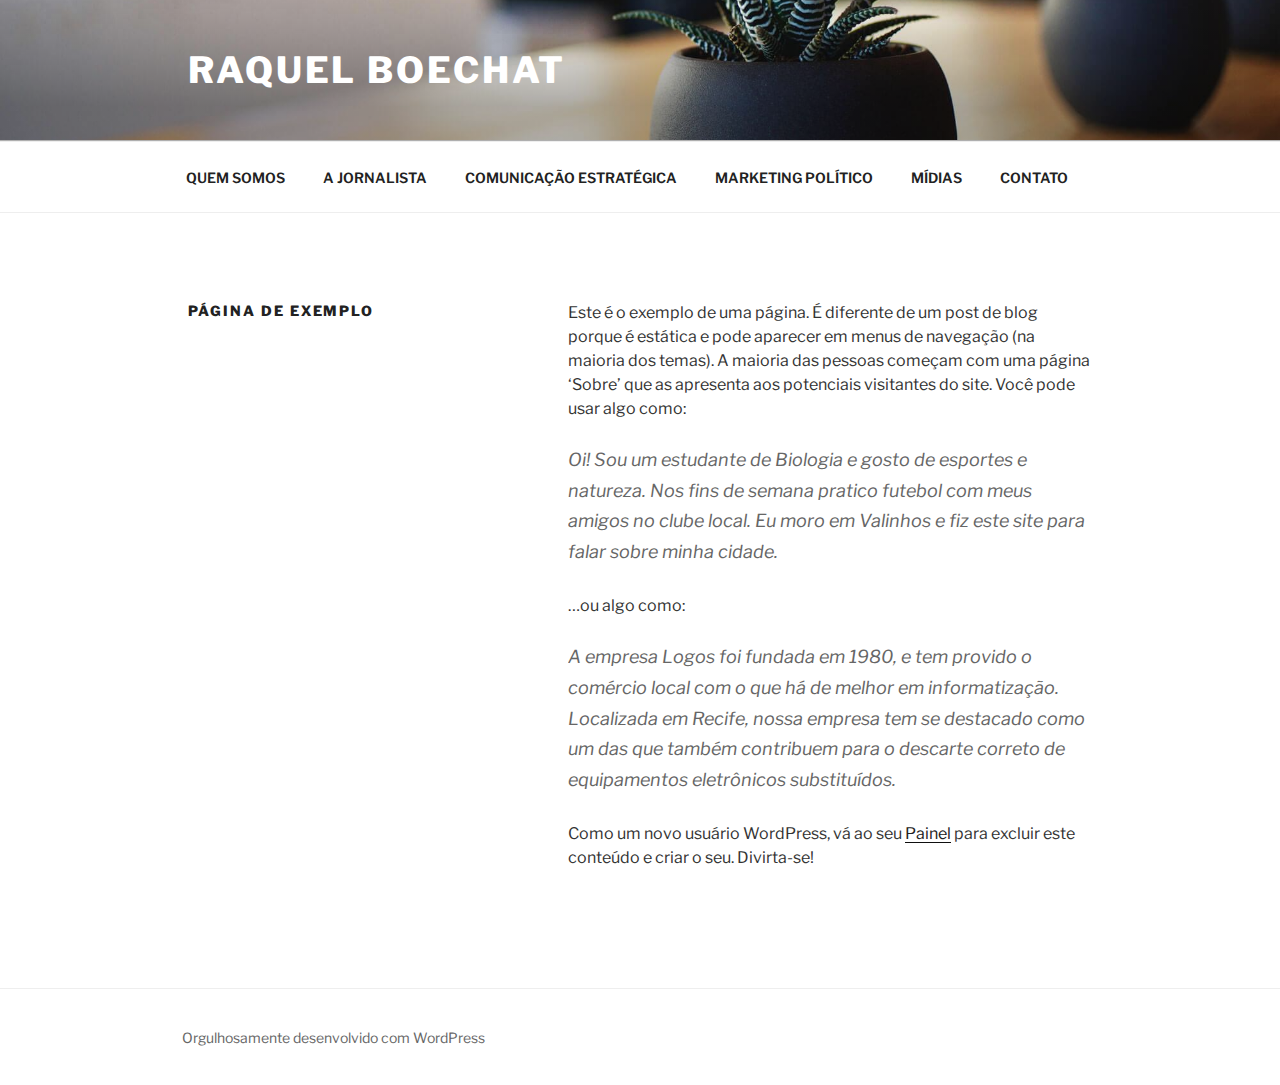
<file: pagina-exemplo/index.html>
<!DOCTYPE html>
<html lang="pt-BR" class="no-js no-svg">
<head>
<meta charset="UTF-8">
<meta name="viewport" content="width=device-width, initial-scale=1">


<script>(function(html){html.className = html.className.replace(/\bno-js\b/,'js')})(document.documentElement);</script>
<title>Página de exemplo – Raquel Boechat</title>
<link rel="dns-prefetch" href="../https://PLACEHOLDER.wpsho">
<link rel="dns-prefetch" href="//fonts.googleapis.com">
<link rel="dns-prefetch" href="//s.w.org">
<link href="https://fonts.gstatic.com" crossorigin rel="preconnect">



<link rel="stylesheet" id="wp-block-library-css" href="../wp-includes/css/dist/block-library/style.min.css" type="text/css" media="all">
<link rel="stylesheet" id="twentyseventeen-fonts-css" href="https://fonts.googleapis.com/css?family=Libre+Franklin%3A300%2C300i%2C400%2C400i%2C600%2C600i%2C800%2C800i&subset=latin%2Clatin-ext" type="text/css" media="all">
<link rel="stylesheet" id="twentyseventeen-style-css" href="../wp-content/themes/twentyseventeen/style.css" type="text/css" media="all">


<script type="text/javascript" src="../wp-includes/js/jquery/jquery.js"></script>
<script type="text/javascript" src="../wp-includes/js/jquery/jquery-migrate.min.js"></script>








<style type="text/css">.recentcomments a{display:inline !important;padding:0 !important;margin:0 !important;}</style></head>

<body data-rsssl="1" class="page-template-default page page-id-2 has-header-image page-two-column colors-light elementor-default">
<div id="page" class="site">
	<a class="skip-link screen-reader-text" href="#content">Pular para o conteúdo</a>

	<header id="masthead" class="site-header" role="banner">

		<div class="custom-header">

		<div class="custom-header-media">
			<div id="wp-custom-header" class="wp-custom-header"><img src="../wp-content/themes/twentyseventeen/assets/images/header.jpg" width="2000" height="1200" alt="Raquel Boechat"></div>		</div>

	<div class="site-branding">
	<div class="wrap">

		
		<div class="site-branding-text">
							<p class="site-title"><a href="../index.html" rel="home">Raquel Boechat</a></p>
			
					</div>

		
	</div>
</div>

</div>

					<div class="navigation-top">
				<div class="wrap">
					<nav id="site-navigation" class="main-navigation" role="navigation" aria-label="Menu do topo">
	<button class="menu-toggle" aria-controls="top-menu" aria-expanded="false">
		<svg class="icon icon-bars" aria-hidden="true" role="img"> <use href="#icon-bars" xlink:href="#icon-bars"></use> </svg><svg class="icon icon-close" aria-hidden="true" role="img"> <use href="#icon-close" xlink:href="#icon-close"></use> </svg>Menu	</button>

	<div class="menu-menu-container"><ul id="top-menu" class="menu"><li id="menu-item-121" class="menu-item menu-item-type-custom menu-item-object-custom menu-item-home menu-item-121"><a href="../#quem">QUEM SOMOS</a></li>
<li id="menu-item-122" class="menu-item menu-item-type-custom menu-item-object-custom menu-item-home menu-item-122"><a href="../#jornalista">A JORNALISTA</a></li>
<li id="menu-item-123" class="menu-item menu-item-type-custom menu-item-object-custom menu-item-home menu-item-123"><a href="../#comest">COMUNICAÇÃO ESTRATÉGICA</a></li>
<li id="menu-item-124" class="menu-item menu-item-type-custom menu-item-object-custom menu-item-home menu-item-124"><a href="../#maketingpol">MARKETING POLÍTICO</a></li>
<li id="menu-item-125" class="menu-item menu-item-type-custom menu-item-object-custom menu-item-home menu-item-125"><a href="../#midias">MÍDIAS</a></li>
<li id="menu-item-126" class="menu-item menu-item-type-custom menu-item-object-custom menu-item-home menu-item-126"><a href="../#contato">CONTATO</a></li>
</ul></div>
	</nav>
				</div>
			</div>
		
	</header>

	
	<div class="site-content-contain">
		<div id="content" class="site-content">

<div class="wrap">
	<div id="primary" class="content-area">
		<main id="main" class="site-main" role="main">

			
<article id="post-2" class="post-2 page type-page status-publish hentry">
	<header class="entry-header">
		<h1 class="entry-title">Página de exemplo</h1>			</header>
	<div class="entry-content">
		<p>Este é o exemplo de uma página. É diferente de um post de blog porque é estática e pode aparecer em menus de navegação (na maioria dos temas). A maioria das pessoas começam com uma página ‘Sobre’ que as apresenta aos potenciais visitantes do site. Você pode usar algo como:</p>
<blockquote><p>Oi! Sou um estudante de Biologia e gosto de esportes e natureza. Nos fins de semana pratico futebol com meus amigos no clube local. Eu moro em Valinhos e fiz este site para falar sobre minha cidade.</p></blockquote>
<p>…ou algo como:</p>
<blockquote><p>A empresa Logos foi fundada em 1980, e tem provido o comércio local com o que há de melhor em informatização. Localizada em Recife, nossa empresa tem se destacado como um das que também contribuem para o descarte correto de equipamentos eletrônicos substituídos.</p></blockquote>
<p>Como um novo usuário WordPress, vá ao seu <a href="http://senhoritacarioca.com/wp-admin/">Painel</a> para excluir este conteúdo e criar o seu. Divirta-se!</p>
	</div>
</article>

		</main>
	</div>
</div>


		</div>

		<footer id="colophon" class="site-footer" role="contentinfo">
			<div class="wrap">
				
<div class="site-info">
		<a href="https://wordpress.org/" class="imprint">
		Orgulhosamente desenvolvido com WordPress	</a>
</div>
			</div>
		</footer>
	</div>
</div>
<script type="text/javascript">
/* <![CDATA[ */
var twentyseventeenScreenReaderText = {"quote":"<svg class=\"icon icon-quote-right\" aria-hidden=\"true\" role=\"img\"> <use href=\"#icon-quote-right\" xlink:href=\"#icon-quote-right\"><\/use> <\/svg>","expand":"Expandir submenu","collapse":"Fechar submenu","icon":"<svg class=\"icon icon-angle-down\" aria-hidden=\"true\" role=\"img\"> <use href=\"#icon-angle-down\" xlink:href=\"#icon-angle-down\"><\/use> <span class=\"svg-fallback icon-angle-down\"><\/span><\/svg>"};
/* ]]> */
</script>
<script type="text/javascript" src="../wp-content/themes/twentyseventeen/assets/js/skip-link-focus-fix.js"></script>
<script type="text/javascript" src="../wp-content/themes/twentyseventeen/assets/js/navigation.js"></script>
<script type="text/javascript" src="../wp-content/themes/twentyseventeen/assets/js/global.js"></script>
<script type="text/javascript" src="../wp-content/themes/twentyseventeen/assets/js/jquery.scrollTo.js"></script>
<svg style="position: absolute; width: 0; height: 0; overflow: hidden;" version="1.1" xmlns="http://www.w3.org/2000/svg" xmlns:xlink="http://www.w3.org/1999/xlink">
<defs>
<symbol id="icon-behance" viewbox="0 0 37 32">
<path class="path1" d="M33 6.054h-9.125v2.214h9.125v-2.214zM28.5 13.661q-1.607 0-2.607 0.938t-1.107 2.545h7.286q-0.321-3.482-3.571-3.482zM28.786 24.107q1.125 0 2.179-0.571t1.357-1.554h3.946q-1.786 5.482-7.625 5.482-3.821 0-6.080-2.357t-2.259-6.196q0-3.714 2.33-6.17t6.009-2.455q2.464 0 4.295 1.214t2.732 3.196 0.902 4.429q0 0.304-0.036 0.839h-11.75q0 1.982 1.027 3.063t2.973 1.080zM4.946 23.214h5.286q3.661 0 3.661-2.982 0-3.214-3.554-3.214h-5.393v6.196zM4.946 13.625h5.018q1.393 0 2.205-0.652t0.813-2.027q0-2.571-3.393-2.571h-4.643v5.25zM0 4.536h10.607q1.554 0 2.768 0.25t2.259 0.848 1.607 1.723 0.563 2.75q0 3.232-3.071 4.696 2.036 0.571 3.071 2.054t1.036 3.643q0 1.339-0.438 2.438t-1.179 1.848-1.759 1.268-2.161 0.75-2.393 0.232h-10.911v-22.5z"></path>
</symbol>
<symbol id="icon-deviantart" viewbox="0 0 18 32">
<path class="path1" d="M18.286 5.411l-5.411 10.393 0.429 0.554h4.982v7.411h-9.054l-0.786 0.536-2.536 4.875-0.536 0.536h-5.375v-5.411l5.411-10.411-0.429-0.536h-4.982v-7.411h9.054l0.786-0.536 2.536-4.875 0.536-0.536h5.375v5.411z"></path>
</symbol>
<symbol id="icon-medium" viewbox="0 0 32 32">
<path class="path1" d="M10.661 7.518v20.946q0 0.446-0.223 0.759t-0.652 0.313q-0.304 0-0.589-0.143l-8.304-4.161q-0.375-0.179-0.634-0.598t-0.259-0.83v-20.357q0-0.357 0.179-0.607t0.518-0.25q0.25 0 0.786 0.268l9.125 4.571q0.054 0.054 0.054 0.089zM11.804 9.321l9.536 15.464-9.536-4.75v-10.714zM32 9.643v18.821q0 0.446-0.25 0.723t-0.679 0.277-0.839-0.232l-7.875-3.929zM31.946 7.5q0 0.054-4.58 7.491t-5.366 8.705l-6.964-11.321 5.786-9.411q0.304-0.5 0.929-0.5 0.25 0 0.464 0.107l9.661 4.821q0.071 0.036 0.071 0.107z"></path>
</symbol>
<symbol id="icon-slideshare" viewbox="0 0 32 32">
<path class="path1" d="M15.589 13.214q0 1.482-1.134 2.545t-2.723 1.063-2.723-1.063-1.134-2.545q0-1.5 1.134-2.554t2.723-1.054 2.723 1.054 1.134 2.554zM24.554 13.214q0 1.482-1.125 2.545t-2.732 1.063q-1.589 0-2.723-1.063t-1.134-2.545q0-1.5 1.134-2.554t2.723-1.054q1.607 0 2.732 1.054t1.125 2.554zM28.571 16.429v-11.911q0-1.554-0.571-2.205t-1.982-0.652h-19.857q-1.482 0-2.009 0.607t-0.527 2.25v12.018q0.768 0.411 1.58 0.714t1.446 0.5 1.446 0.33 1.268 0.196 1.25 0.071 1.045 0.009 1.009-0.036 0.795-0.036q1.214-0.018 1.696 0.482 0.107 0.107 0.179 0.161 0.464 0.446 1.089 0.911 0.125-1.625 2.107-1.554 0.089 0 0.652 0.027t0.768 0.036 0.813 0.018 0.946-0.018 0.973-0.080 1.089-0.152 1.107-0.241 1.196-0.348 1.205-0.482 1.286-0.616zM31.482 16.339q-2.161 2.661-6.643 4.5 1.5 5.089-0.411 8.304-1.179 2.018-3.268 2.643-1.857 0.571-3.25-0.268-1.536-0.911-1.464-2.929l-0.018-5.821v-0.018q-0.143-0.036-0.438-0.107t-0.42-0.089l-0.018 6.036q0.071 2.036-1.482 2.929-1.411 0.839-3.268 0.268-2.089-0.643-3.25-2.679-1.875-3.214-0.393-8.268-4.482-1.839-6.643-4.5-0.446-0.661-0.071-1.125t1.071 0.018q0.054 0.036 0.196 0.125t0.196 0.143v-12.393q0-1.286 0.839-2.196t2.036-0.911h22.446q1.196 0 2.036 0.911t0.839 2.196v12.393l0.375-0.268q0.696-0.482 1.071-0.018t-0.071 1.125z"></path>
</symbol>
<symbol id="icon-snapchat-ghost" viewbox="0 0 30 32">
<path class="path1" d="M15.143 2.286q2.393-0.018 4.295 1.223t2.92 3.438q0.482 1.036 0.482 3.196 0 0.839-0.161 3.411 0.25 0.125 0.5 0.125 0.321 0 0.911-0.241t0.911-0.241q0.518 0 1 0.321t0.482 0.821q0 0.571-0.563 0.964t-1.232 0.563-1.232 0.518-0.563 0.848q0 0.268 0.214 0.768 0.661 1.464 1.83 2.679t2.58 1.804q0.5 0.214 1.429 0.411 0.5 0.107 0.5 0.625 0 1.25-3.911 1.839-0.125 0.196-0.196 0.696t-0.25 0.83-0.589 0.33q-0.357 0-1.107-0.116t-1.143-0.116q-0.661 0-1.107 0.089-0.571 0.089-1.125 0.402t-1.036 0.679-1.036 0.723-1.357 0.598-1.768 0.241q-0.929 0-1.723-0.241t-1.339-0.598-1.027-0.723-1.036-0.679-1.107-0.402q-0.464-0.089-1.125-0.089-0.429 0-1.17 0.134t-1.045 0.134q-0.446 0-0.625-0.33t-0.25-0.848-0.196-0.714q-3.911-0.589-3.911-1.839 0-0.518 0.5-0.625 0.929-0.196 1.429-0.411 1.393-0.571 2.58-1.804t1.83-2.679q0.214-0.5 0.214-0.768 0-0.5-0.563-0.848t-1.241-0.527-1.241-0.563-0.563-0.938q0-0.482 0.464-0.813t0.982-0.33q0.268 0 0.857 0.232t0.946 0.232q0.321 0 0.571-0.125-0.161-2.536-0.161-3.393 0-2.179 0.482-3.214 1.143-2.446 3.071-3.536t4.714-1.125z"></path>
</symbol>
<symbol id="icon-yelp" viewbox="0 0 27 32">
<path class="path1" d="M13.804 23.554v2.268q-0.018 5.214-0.107 5.446-0.214 0.571-0.911 0.714-0.964 0.161-3.241-0.679t-2.902-1.589q-0.232-0.268-0.304-0.643-0.018-0.214 0.071-0.464 0.071-0.179 0.607-0.839t3.232-3.857q0.018 0 1.071-1.25 0.268-0.339 0.705-0.438t0.884 0.063q0.429 0.179 0.67 0.518t0.223 0.75zM11.143 19.071q-0.054 0.982-0.929 1.25l-2.143 0.696q-4.911 1.571-5.214 1.571-0.625-0.036-0.964-0.643-0.214-0.446-0.304-1.339-0.143-1.357 0.018-2.973t0.536-2.223 1-0.571q0.232 0 3.607 1.375 1.25 0.518 2.054 0.839l1.5 0.607q0.411 0.161 0.634 0.545t0.205 0.866zM25.893 24.375q-0.125 0.964-1.634 2.875t-2.42 2.268q-0.661 0.25-1.125-0.125-0.25-0.179-3.286-5.125l-0.839-1.375q-0.25-0.375-0.205-0.821t0.348-0.821q0.625-0.768 1.482-0.464 0.018 0.018 2.125 0.714 3.625 1.179 4.321 1.42t0.839 0.366q0.5 0.393 0.393 1.089zM13.893 13.089q0.089 1.821-0.964 2.179-1.036 0.304-2.036-1.268l-6.75-10.679q-0.143-0.625 0.339-1.107 0.732-0.768 3.705-1.598t4.009-0.563q0.714 0.179 0.875 0.804 0.054 0.321 0.393 5.455t0.429 6.777zM25.714 15.018q0.054 0.696-0.464 1.054-0.268 0.179-5.875 1.536-1.196 0.268-1.625 0.411l0.018-0.036q-0.411 0.107-0.821-0.071t-0.661-0.571q-0.536-0.839 0-1.554 0.018-0.018 1.339-1.821 2.232-3.054 2.679-3.643t0.607-0.696q0.5-0.339 1.161-0.036 0.857 0.411 2.196 2.384t1.446 2.991v0.054z"></path>
</symbol>
<symbol id="icon-vine" viewbox="0 0 27 32">
<path class="path1" d="M26.732 14.768v3.536q-1.804 0.411-3.536 0.411-1.161 2.429-2.955 4.839t-3.241 3.848-2.286 1.902q-1.429 0.804-2.893-0.054-0.5-0.304-1.080-0.777t-1.518-1.491-1.83-2.295-1.92-3.286-1.884-4.357-1.634-5.616-1.259-6.964h5.054q0.464 3.893 1.25 7.116t1.866 5.661 2.17 4.205 2.5 3.482q3.018-3.018 5.125-7.25-2.536-1.286-3.982-3.929t-1.446-5.946q0-3.429 1.857-5.616t5.071-2.188q3.179 0 4.875 1.884t1.696 5.313q0 2.839-1.036 5.107-0.125 0.018-0.348 0.054t-0.821 0.036-1.125-0.107-1.107-0.455-0.902-0.92q0.554-1.839 0.554-3.286 0-1.554-0.518-2.357t-1.411-0.804q-0.946 0-1.518 0.884t-0.571 2.509q0 3.321 1.875 5.241t4.768 1.92q1.107 0 2.161-0.25z"></path>
</symbol>
<symbol id="icon-vk" viewbox="0 0 35 32">
<path class="path1" d="M34.232 9.286q0.411 1.143-2.679 5.25-0.429 0.571-1.161 1.518-1.393 1.786-1.607 2.339-0.304 0.732 0.25 1.446 0.304 0.375 1.446 1.464h0.018l0.071 0.071q2.518 2.339 3.411 3.946 0.054 0.089 0.116 0.223t0.125 0.473-0.009 0.607-0.446 0.491-1.054 0.223l-4.571 0.071q-0.429 0.089-1-0.089t-0.929-0.393l-0.357-0.214q-0.536-0.375-1.25-1.143t-1.223-1.384-1.089-1.036-1.009-0.277q-0.054 0.018-0.143 0.063t-0.304 0.259-0.384 0.527-0.304 0.929-0.116 1.384q0 0.268-0.063 0.491t-0.134 0.33l-0.071 0.089q-0.321 0.339-0.946 0.393h-2.054q-1.268 0.071-2.607-0.295t-2.348-0.946-1.839-1.179-1.259-1.027l-0.446-0.429q-0.179-0.179-0.491-0.536t-1.277-1.625-1.893-2.696-2.188-3.768-2.33-4.857q-0.107-0.286-0.107-0.482t0.054-0.286l0.071-0.107q0.268-0.339 1.018-0.339l4.893-0.036q0.214 0.036 0.411 0.116t0.286 0.152l0.089 0.054q0.286 0.196 0.429 0.571 0.357 0.893 0.821 1.848t0.732 1.455l0.286 0.518q0.518 1.071 1 1.857t0.866 1.223 0.741 0.688 0.607 0.25 0.482-0.089q0.036-0.018 0.089-0.089t0.214-0.393 0.241-0.839 0.17-1.446 0-2.232q-0.036-0.714-0.161-1.304t-0.25-0.821l-0.107-0.214q-0.446-0.607-1.518-0.768-0.232-0.036 0.089-0.429 0.304-0.339 0.679-0.536 0.946-0.464 4.268-0.429 1.464 0.018 2.411 0.232 0.357 0.089 0.598 0.241t0.366 0.429 0.188 0.571 0.063 0.813-0.018 0.982-0.045 1.259-0.027 1.473q0 0.196-0.018 0.75t-0.009 0.857 0.063 0.723 0.205 0.696 0.402 0.438q0.143 0.036 0.304 0.071t0.464-0.196 0.679-0.616 0.929-1.196 1.214-1.92q1.071-1.857 1.911-4.018 0.071-0.179 0.179-0.313t0.196-0.188l0.071-0.054 0.089-0.045t0.232-0.054 0.357-0.009l5.143-0.036q0.696-0.089 1.143 0.045t0.554 0.295z"></path>
</symbol>
<symbol id="icon-search" viewbox="0 0 30 32">
<path class="path1" d="M20.571 14.857q0-3.304-2.348-5.652t-5.652-2.348-5.652 2.348-2.348 5.652 2.348 5.652 5.652 2.348 5.652-2.348 2.348-5.652zM29.714 29.714q0 0.929-0.679 1.607t-1.607 0.679q-0.964 0-1.607-0.679l-6.125-6.107q-3.196 2.214-7.125 2.214-2.554 0-4.884-0.991t-4.018-2.679-2.679-4.018-0.991-4.884 0.991-4.884 2.679-4.018 4.018-2.679 4.884-0.991 4.884 0.991 4.018 2.679 2.679 4.018 0.991 4.884q0 3.929-2.214 7.125l6.125 6.125q0.661 0.661 0.661 1.607z"></path>
</symbol>
<symbol id="icon-envelope-o" viewbox="0 0 32 32">
<path class="path1" d="M29.714 26.857v-13.714q-0.571 0.643-1.232 1.179-4.786 3.679-7.607 6.036-0.911 0.768-1.482 1.196t-1.545 0.866-1.83 0.438h-0.036q-0.857 0-1.83-0.438t-1.545-0.866-1.482-1.196q-2.821-2.357-7.607-6.036-0.661-0.536-1.232-1.179v13.714q0 0.232 0.17 0.402t0.402 0.17h26.286q0.232 0 0.402-0.17t0.17-0.402zM29.714 8.089v-0.438t-0.009-0.232-0.054-0.223-0.098-0.161-0.161-0.134-0.25-0.045h-26.286q-0.232 0-0.402 0.17t-0.17 0.402q0 3 2.625 5.071 3.446 2.714 7.161 5.661 0.107 0.089 0.625 0.527t0.821 0.67 0.795 0.563 0.902 0.491 0.768 0.161h0.036q0.357 0 0.768-0.161t0.902-0.491 0.795-0.563 0.821-0.67 0.625-0.527q3.714-2.946 7.161-5.661 0.964-0.768 1.795-2.063t0.83-2.348zM32 7.429v19.429q0 1.179-0.839 2.018t-2.018 0.839h-26.286q-1.179 0-2.018-0.839t-0.839-2.018v-19.429q0-1.179 0.839-2.018t2.018-0.839h26.286q1.179 0 2.018 0.839t0.839 2.018z"></path>
</symbol>
<symbol id="icon-close" viewbox="0 0 25 32">
<path class="path1" d="M23.179 23.607q0 0.714-0.5 1.214l-2.429 2.429q-0.5 0.5-1.214 0.5t-1.214-0.5l-5.25-5.25-5.25 5.25q-0.5 0.5-1.214 0.5t-1.214-0.5l-2.429-2.429q-0.5-0.5-0.5-1.214t0.5-1.214l5.25-5.25-5.25-5.25q-0.5-0.5-0.5-1.214t0.5-1.214l2.429-2.429q0.5-0.5 1.214-0.5t1.214 0.5l5.25 5.25 5.25-5.25q0.5-0.5 1.214-0.5t1.214 0.5l2.429 2.429q0.5 0.5 0.5 1.214t-0.5 1.214l-5.25 5.25 5.25 5.25q0.5 0.5 0.5 1.214z"></path>
</symbol>
<symbol id="icon-angle-down" viewbox="0 0 21 32">
<path class="path1" d="M19.196 13.143q0 0.232-0.179 0.411l-8.321 8.321q-0.179 0.179-0.411 0.179t-0.411-0.179l-8.321-8.321q-0.179-0.179-0.179-0.411t0.179-0.411l0.893-0.893q0.179-0.179 0.411-0.179t0.411 0.179l7.018 7.018 7.018-7.018q0.179-0.179 0.411-0.179t0.411 0.179l0.893 0.893q0.179 0.179 0.179 0.411z"></path>
</symbol>
<symbol id="icon-folder-open" viewbox="0 0 34 32">
<path class="path1" d="M33.554 17q0 0.554-0.554 1.179l-6 7.071q-0.768 0.911-2.152 1.545t-2.563 0.634h-19.429q-0.607 0-1.080-0.232t-0.473-0.768q0-0.554 0.554-1.179l6-7.071q0.768-0.911 2.152-1.545t2.563-0.634h19.429q0.607 0 1.080 0.232t0.473 0.768zM27.429 10.857v2.857h-14.857q-1.679 0-3.518 0.848t-2.929 2.134l-6.107 7.179q0-0.071-0.009-0.223t-0.009-0.223v-17.143q0-1.643 1.179-2.821t2.821-1.179h5.714q1.643 0 2.821 1.179t1.179 2.821v0.571h9.714q1.643 0 2.821 1.179t1.179 2.821z"></path>
</symbol>
<symbol id="icon-twitter" viewbox="0 0 30 32">
<path class="path1" d="M28.929 7.286q-1.196 1.75-2.893 2.982 0.018 0.25 0.018 0.75 0 2.321-0.679 4.634t-2.063 4.437-3.295 3.759-4.607 2.607-5.768 0.973q-4.839 0-8.857-2.589 0.625 0.071 1.393 0.071 4.018 0 7.161-2.464-1.875-0.036-3.357-1.152t-2.036-2.848q0.589 0.089 1.089 0.089 0.768 0 1.518-0.196-2-0.411-3.313-1.991t-1.313-3.67v-0.071q1.214 0.679 2.607 0.732-1.179-0.786-1.875-2.054t-0.696-2.75q0-1.571 0.786-2.911 2.161 2.661 5.259 4.259t6.634 1.777q-0.143-0.679-0.143-1.321 0-2.393 1.688-4.080t4.080-1.688q2.5 0 4.214 1.821 1.946-0.375 3.661-1.393-0.661 2.054-2.536 3.179 1.661-0.179 3.321-0.893z"></path>
</symbol>
<symbol id="icon-facebook" viewbox="0 0 19 32">
<path class="path1" d="M17.125 0.214v4.714h-2.804q-1.536 0-2.071 0.643t-0.536 1.929v3.375h5.232l-0.696 5.286h-4.536v13.554h-5.464v-13.554h-4.554v-5.286h4.554v-3.893q0-3.321 1.857-5.152t4.946-1.83q2.625 0 4.071 0.214z"></path>
</symbol>
<symbol id="icon-github" viewbox="0 0 27 32">
<path class="path1" d="M13.714 2.286q3.732 0 6.884 1.839t4.991 4.991 1.839 6.884q0 4.482-2.616 8.063t-6.759 4.955q-0.482 0.089-0.714-0.125t-0.232-0.536q0-0.054 0.009-1.366t0.009-2.402q0-1.732-0.929-2.536 1.018-0.107 1.83-0.321t1.679-0.696 1.446-1.188 0.946-1.875 0.366-2.688q0-2.125-1.411-3.679 0.661-1.625-0.143-3.643-0.5-0.161-1.446 0.196t-1.643 0.786l-0.679 0.429q-1.661-0.464-3.429-0.464t-3.429 0.464q-0.286-0.196-0.759-0.482t-1.491-0.688-1.518-0.241q-0.804 2.018-0.143 3.643-1.411 1.554-1.411 3.679 0 1.518 0.366 2.679t0.938 1.875 1.438 1.196 1.679 0.696 1.83 0.321q-0.696 0.643-0.875 1.839-0.375 0.179-0.804 0.268t-1.018 0.089-1.17-0.384-0.991-1.116q-0.339-0.571-0.866-0.929t-0.884-0.429l-0.357-0.054q-0.375 0-0.518 0.080t-0.089 0.205 0.161 0.25 0.232 0.214l0.125 0.089q0.393 0.179 0.777 0.679t0.563 0.911l0.179 0.411q0.232 0.679 0.786 1.098t1.196 0.536 1.241 0.125 0.991-0.063l0.411-0.071q0 0.679 0.009 1.58t0.009 0.973q0 0.321-0.232 0.536t-0.714 0.125q-4.143-1.375-6.759-4.955t-2.616-8.063q0-3.732 1.839-6.884t4.991-4.991 6.884-1.839zM5.196 21.982q0.054-0.125-0.125-0.214-0.179-0.054-0.232 0.036-0.054 0.125 0.125 0.214 0.161 0.107 0.232-0.036zM5.75 22.589q0.125-0.089-0.036-0.286-0.179-0.161-0.286-0.054-0.125 0.089 0.036 0.286 0.179 0.179 0.286 0.054zM6.286 23.393q0.161-0.125 0-0.339-0.143-0.232-0.304-0.107-0.161 0.089 0 0.321t0.304 0.125zM7.036 24.143q0.143-0.143-0.071-0.339-0.214-0.214-0.357-0.054-0.161 0.143 0.071 0.339 0.214 0.214 0.357 0.054zM8.054 24.589q0.054-0.196-0.232-0.286-0.268-0.071-0.339 0.125t0.232 0.268q0.268 0.107 0.339-0.107zM9.179 24.679q0-0.232-0.304-0.196-0.286 0-0.286 0.196 0 0.232 0.304 0.196 0.286 0 0.286-0.196zM10.214 24.5q-0.036-0.196-0.321-0.161-0.286 0.054-0.25 0.268t0.321 0.143 0.25-0.25z"></path>
</symbol>
<symbol id="icon-bars" viewbox="0 0 27 32">
<path class="path1" d="M27.429 24v2.286q0 0.464-0.339 0.804t-0.804 0.339h-25.143q-0.464 0-0.804-0.339t-0.339-0.804v-2.286q0-0.464 0.339-0.804t0.804-0.339h25.143q0.464 0 0.804 0.339t0.339 0.804zM27.429 14.857v2.286q0 0.464-0.339 0.804t-0.804 0.339h-25.143q-0.464 0-0.804-0.339t-0.339-0.804v-2.286q0-0.464 0.339-0.804t0.804-0.339h25.143q0.464 0 0.804 0.339t0.339 0.804zM27.429 5.714v2.286q0 0.464-0.339 0.804t-0.804 0.339h-25.143q-0.464 0-0.804-0.339t-0.339-0.804v-2.286q0-0.464 0.339-0.804t0.804-0.339h25.143q0.464 0 0.804 0.339t0.339 0.804z"></path>
</symbol>
<symbol id="icon-google-plus" viewbox="0 0 41 32">
<path class="path1" d="M25.661 16.304q0 3.714-1.554 6.616t-4.429 4.536-6.589 1.634q-2.661 0-5.089-1.036t-4.179-2.786-2.786-4.179-1.036-5.089 1.036-5.089 2.786-4.179 4.179-2.786 5.089-1.036q5.107 0 8.768 3.429l-3.554 3.411q-2.089-2.018-5.214-2.018-2.196 0-4.063 1.107t-2.955 3.009-1.089 4.152 1.089 4.152 2.955 3.009 4.063 1.107q1.482 0 2.723-0.411t2.045-1.027 1.402-1.402 0.875-1.482 0.384-1.321h-7.429v-4.5h12.357q0.214 1.125 0.214 2.179zM41.143 14.125v3.75h-3.732v3.732h-3.75v-3.732h-3.732v-3.75h3.732v-3.732h3.75v3.732h3.732z"></path>
</symbol>
<symbol id="icon-linkedin" viewbox="0 0 27 32">
<path class="path1" d="M6.232 11.161v17.696h-5.893v-17.696h5.893zM6.607 5.696q0.018 1.304-0.902 2.179t-2.42 0.875h-0.036q-1.464 0-2.357-0.875t-0.893-2.179q0-1.321 0.92-2.188t2.402-0.866 2.375 0.866 0.911 2.188zM27.429 18.714v10.143h-5.875v-9.464q0-1.875-0.723-2.938t-2.259-1.063q-1.125 0-1.884 0.616t-1.134 1.527q-0.196 0.536-0.196 1.446v9.875h-5.875q0.036-7.125 0.036-11.554t-0.018-5.286l-0.018-0.857h5.875v2.571h-0.036q0.357-0.571 0.732-1t1.009-0.929 1.554-0.777 2.045-0.277q3.054 0 4.911 2.027t1.857 5.938z"></path>
</symbol>
<symbol id="icon-quote-right" viewbox="0 0 30 32">
<path class="path1" d="M13.714 5.714v12.571q0 1.857-0.723 3.545t-1.955 2.92-2.92 1.955-3.545 0.723h-1.143q-0.464 0-0.804-0.339t-0.339-0.804v-2.286q0-0.464 0.339-0.804t0.804-0.339h1.143q1.893 0 3.232-1.339t1.339-3.232v-0.571q0-0.714-0.5-1.214t-1.214-0.5h-4q-1.429 0-2.429-1t-1-2.429v-6.857q0-1.429 1-2.429t2.429-1h6.857q1.429 0 2.429 1t1 2.429zM29.714 5.714v12.571q0 1.857-0.723 3.545t-1.955 2.92-2.92 1.955-3.545 0.723h-1.143q-0.464 0-0.804-0.339t-0.339-0.804v-2.286q0-0.464 0.339-0.804t0.804-0.339h1.143q1.893 0 3.232-1.339t1.339-3.232v-0.571q0-0.714-0.5-1.214t-1.214-0.5h-4q-1.429 0-2.429-1t-1-2.429v-6.857q0-1.429 1-2.429t2.429-1h6.857q1.429 0 2.429 1t1 2.429z"></path>
</symbol>
<symbol id="icon-mail-reply" viewbox="0 0 32 32">
<path class="path1" d="M32 20q0 2.964-2.268 8.054-0.054 0.125-0.188 0.429t-0.241 0.536-0.232 0.393q-0.214 0.304-0.5 0.304-0.268 0-0.42-0.179t-0.152-0.446q0-0.161 0.045-0.473t0.045-0.42q0.089-1.214 0.089-2.196 0-1.804-0.313-3.232t-0.866-2.473-1.429-1.804-1.884-1.241-2.375-0.759-2.75-0.384-3.134-0.107h-4v4.571q0 0.464-0.339 0.804t-0.804 0.339-0.804-0.339l-9.143-9.143q-0.339-0.339-0.339-0.804t0.339-0.804l9.143-9.143q0.339-0.339 0.804-0.339t0.804 0.339 0.339 0.804v4.571h4q12.732 0 15.625 7.196 0.946 2.393 0.946 5.946z"></path>
</symbol>
<symbol id="icon-youtube" viewbox="0 0 27 32">
<path class="path1" d="M17.339 22.214v3.768q0 1.196-0.696 1.196-0.411 0-0.804-0.393v-5.375q0.393-0.393 0.804-0.393 0.696 0 0.696 1.196zM23.375 22.232v0.821h-1.607v-0.821q0-1.214 0.804-1.214t0.804 1.214zM6.125 18.339h1.911v-1.679h-5.571v1.679h1.875v10.161h1.786v-10.161zM11.268 28.5h1.589v-8.821h-1.589v6.75q-0.536 0.75-1.018 0.75-0.321 0-0.375-0.375-0.018-0.054-0.018-0.625v-6.5h-1.589v6.982q0 0.875 0.143 1.304 0.214 0.661 1.036 0.661 0.857 0 1.821-1.089v0.964zM18.929 25.857v-3.518q0-1.304-0.161-1.768-0.304-1-1.268-1-0.893 0-1.661 0.964v-3.875h-1.589v11.839h1.589v-0.857q0.804 0.982 1.661 0.982 0.964 0 1.268-0.982 0.161-0.482 0.161-1.786zM24.964 25.679v-0.232h-1.625q0 0.911-0.036 1.089-0.125 0.643-0.714 0.643-0.821 0-0.821-1.232v-1.554h3.196v-1.839q0-1.411-0.482-2.071-0.696-0.911-1.893-0.911-1.214 0-1.911 0.911-0.5 0.661-0.5 2.071v3.089q0 1.411 0.518 2.071 0.696 0.911 1.929 0.911 1.286 0 1.929-0.946 0.321-0.482 0.375-0.964 0.036-0.161 0.036-1.036zM14.107 9.375v-3.75q0-1.232-0.768-1.232t-0.768 1.232v3.75q0 1.25 0.768 1.25t0.768-1.25zM26.946 22.786q0 4.179-0.464 6.25-0.25 1.054-1.036 1.768t-1.821 0.821q-3.286 0.375-9.911 0.375t-9.911-0.375q-1.036-0.107-1.83-0.821t-1.027-1.768q-0.464-2-0.464-6.25 0-4.179 0.464-6.25 0.25-1.054 1.036-1.768t1.839-0.839q3.268-0.357 9.893-0.357t9.911 0.357q1.036 0.125 1.83 0.839t1.027 1.768q0.464 2 0.464 6.25zM9.125 0h1.821l-2.161 7.125v4.839h-1.786v-4.839q-0.25-1.321-1.089-3.786-0.661-1.839-1.161-3.339h1.893l1.268 4.696zM15.732 5.946v3.125q0 1.446-0.5 2.107-0.661 0.911-1.893 0.911-1.196 0-1.875-0.911-0.5-0.679-0.5-2.107v-3.125q0-1.429 0.5-2.089 0.679-0.911 1.875-0.911 1.232 0 1.893 0.911 0.5 0.661 0.5 2.089zM21.714 3.054v8.911h-1.625v-0.982q-0.946 1.107-1.839 1.107-0.821 0-1.054-0.661-0.143-0.429-0.143-1.339v-7.036h1.625v6.554q0 0.589 0.018 0.625 0.054 0.393 0.375 0.393 0.482 0 1.018-0.768v-6.804h1.625z"></path>
</symbol>
<symbol id="icon-dropbox" viewbox="0 0 32 32">
<path class="path1" d="M7.179 12.625l8.821 5.446-6.107 5.089-8.75-5.696zM24.786 22.536v1.929l-8.75 5.232v0.018l-0.018-0.018-0.018 0.018v-0.018l-8.732-5.232v-1.929l2.625 1.714 6.107-5.071v-0.036l0.018 0.018 0.018-0.018v0.036l6.125 5.071zM9.893 2.107l6.107 5.089-8.821 5.429-6.036-4.821zM24.821 12.625l6.036 4.839-8.732 5.696-6.125-5.089zM22.125 2.107l8.732 5.696-6.036 4.821-8.821-5.429z"></path>
</symbol>
<symbol id="icon-instagram" viewbox="0 0 27 32">
<path class="path1" d="M18.286 16q0-1.893-1.339-3.232t-3.232-1.339-3.232 1.339-1.339 3.232 1.339 3.232 3.232 1.339 3.232-1.339 1.339-3.232zM20.75 16q0 2.929-2.054 4.982t-4.982 2.054-4.982-2.054-2.054-4.982 2.054-4.982 4.982-2.054 4.982 2.054 2.054 4.982zM22.679 8.679q0 0.679-0.482 1.161t-1.161 0.482-1.161-0.482-0.482-1.161 0.482-1.161 1.161-0.482 1.161 0.482 0.482 1.161zM13.714 4.75q-0.125 0-1.366-0.009t-1.884 0-1.723 0.054-1.839 0.179-1.277 0.33q-0.893 0.357-1.571 1.036t-1.036 1.571q-0.196 0.518-0.33 1.277t-0.179 1.839-0.054 1.723 0 1.884 0.009 1.366-0.009 1.366 0 1.884 0.054 1.723 0.179 1.839 0.33 1.277q0.357 0.893 1.036 1.571t1.571 1.036q0.518 0.196 1.277 0.33t1.839 0.179 1.723 0.054 1.884 0 1.366-0.009 1.366 0.009 1.884 0 1.723-0.054 1.839-0.179 1.277-0.33q0.893-0.357 1.571-1.036t1.036-1.571q0.196-0.518 0.33-1.277t0.179-1.839 0.054-1.723 0-1.884-0.009-1.366 0.009-1.366 0-1.884-0.054-1.723-0.179-1.839-0.33-1.277q-0.357-0.893-1.036-1.571t-1.571-1.036q-0.518-0.196-1.277-0.33t-1.839-0.179-1.723-0.054-1.884 0-1.366 0.009zM27.429 16q0 4.089-0.089 5.661-0.179 3.714-2.214 5.75t-5.75 2.214q-1.571 0.089-5.661 0.089t-5.661-0.089q-3.714-0.179-5.75-2.214t-2.214-5.75q-0.089-1.571-0.089-5.661t0.089-5.661q0.179-3.714 2.214-5.75t5.75-2.214q1.571-0.089 5.661-0.089t5.661 0.089q3.714 0.179 5.75 2.214t2.214 5.75q0.089 1.571 0.089 5.661z"></path>
</symbol>
<symbol id="icon-flickr" viewbox="0 0 27 32">
<path class="path1" d="M22.286 2.286q2.125 0 3.634 1.509t1.509 3.634v17.143q0 2.125-1.509 3.634t-3.634 1.509h-17.143q-2.125 0-3.634-1.509t-1.509-3.634v-17.143q0-2.125 1.509-3.634t3.634-1.509h17.143zM12.464 16q0-1.571-1.107-2.679t-2.679-1.107-2.679 1.107-1.107 2.679 1.107 2.679 2.679 1.107 2.679-1.107 1.107-2.679zM22.536 16q0-1.571-1.107-2.679t-2.679-1.107-2.679 1.107-1.107 2.679 1.107 2.679 2.679 1.107 2.679-1.107 1.107-2.679z"></path>
</symbol>
<symbol id="icon-tumblr" viewbox="0 0 19 32">
<path class="path1" d="M16.857 23.732l1.429 4.232q-0.411 0.625-1.982 1.179t-3.161 0.571q-1.857 0.036-3.402-0.464t-2.545-1.321-1.696-1.893-0.991-2.143-0.295-2.107v-9.714h-3v-3.839q1.286-0.464 2.304-1.241t1.625-1.607 1.036-1.821 0.607-1.768 0.268-1.58q0.018-0.089 0.080-0.152t0.134-0.063h4.357v7.571h5.946v4.5h-5.964v9.25q0 0.536 0.116 1t0.402 0.938 0.884 0.741 1.455 0.25q1.393-0.036 2.393-0.518z"></path>
</symbol>
<symbol id="icon-dockerhub" viewbox="0 0 24 28">
<path class="path1" d="M1.597 10.257h2.911v2.83H1.597v-2.83zm3.573 0h2.91v2.83H5.17v-2.83zm0-3.627h2.91v2.829H5.17V6.63zm3.57 3.627h2.912v2.83H8.74v-2.83zm0-3.627h2.912v2.829H8.74V6.63zm3.573 3.627h2.911v2.83h-2.911v-2.83zm0-3.627h2.911v2.829h-2.911V6.63zm3.572 3.627h2.911v2.83h-2.911v-2.83zM12.313 3h2.911v2.83h-2.911V3zm-6.65 14.173c-.449 0-.812.354-.812.788 0 .435.364.788.812.788.447 0 .811-.353.811-.788 0-.434-.363-.788-.811-.788"></path>
<path class="path2" d="M28.172 11.721c-.978-.549-2.278-.624-3.388-.306-.136-1.146-.91-2.149-1.83-2.869l-.366-.286-.307.345c-.618.692-.8 1.845-.718 2.73.063.651.273 1.312.685 1.834-.313.183-.668.328-.985.434-.646.212-1.347.33-2.028.33H.083l-.042.429c-.137 1.432.065 2.866.674 4.173l.262.519.03.048c1.8 2.973 4.963 4.225 8.41 4.225 6.672 0 12.174-2.896 14.702-9.015 1.689.085 3.417-.4 4.243-1.968l.211-.4-.401-.223zM5.664 19.458c-.85 0-1.542-.671-1.542-1.497 0-.825.691-1.498 1.541-1.498.849 0 1.54.672 1.54 1.497s-.69 1.498-1.539 1.498z"></path>
</symbol>
<symbol id="icon-dribbble" viewbox="0 0 27 32">
<path class="path1" d="M18.286 26.786q-0.75-4.304-2.5-8.893h-0.036l-0.036 0.018q-0.286 0.107-0.768 0.295t-1.804 0.875-2.446 1.464-2.339 2.045-1.839 2.643l-0.268-0.196q3.286 2.679 7.464 2.679 2.357 0 4.571-0.929zM14.982 15.946q-0.375-0.875-0.946-1.982-5.554 1.661-12.018 1.661-0.018 0.125-0.018 0.375 0 2.214 0.786 4.223t2.214 3.598q0.893-1.589 2.205-2.973t2.545-2.223 2.33-1.446 1.777-0.857l0.661-0.232q0.071-0.018 0.232-0.063t0.232-0.080zM13.071 12.161q-2.143-3.804-4.357-6.75-2.464 1.161-4.179 3.321t-2.286 4.857q5.393 0 10.821-1.429zM25.286 17.857q-3.75-1.071-7.304-0.518 1.554 4.268 2.286 8.375 1.982-1.339 3.304-3.384t1.714-4.473zM10.911 4.625q-0.018 0-0.036 0.018 0.018-0.018 0.036-0.018zM21.446 7.214q-3.304-2.929-7.732-2.929-1.357 0-2.768 0.339 2.339 3.036 4.393 6.821 1.232-0.464 2.321-1.080t1.723-1.098 1.17-1.018 0.67-0.723zM25.429 15.875q-0.054-4.143-2.661-7.321l-0.018 0.018q-0.161 0.214-0.339 0.438t-0.777 0.795-1.268 1.080-1.786 1.161-2.348 1.152q0.446 0.946 0.786 1.696 0.036 0.107 0.116 0.313t0.134 0.295q0.643-0.089 1.33-0.125t1.313-0.036 1.232 0.027 1.143 0.071 1.009 0.098 0.857 0.116 0.652 0.107 0.446 0.080zM27.429 16q0 3.732-1.839 6.884t-4.991 4.991-6.884 1.839-6.884-1.839-4.991-4.991-1.839-6.884 1.839-6.884 4.991-4.991 6.884-1.839 6.884 1.839 4.991 4.991 1.839 6.884z"></path>
</symbol>
<symbol id="icon-skype" viewbox="0 0 27 32">
<path class="path1" d="M20.946 18.982q0-0.893-0.348-1.634t-0.866-1.223-1.304-0.875-1.473-0.607-1.563-0.411l-1.857-0.429q-0.536-0.125-0.786-0.188t-0.625-0.205-0.536-0.286-0.295-0.375-0.134-0.536q0-1.375 2.571-1.375 0.768 0 1.375 0.214t0.964 0.509 0.679 0.598 0.714 0.518 0.857 0.214q0.839 0 1.348-0.571t0.509-1.375q0-0.982-1-1.777t-2.536-1.205-3.25-0.411q-1.214 0-2.357 0.277t-2.134 0.839-1.589 1.554-0.598 2.295q0 1.089 0.339 1.902t1 1.348 1.429 0.866 1.839 0.58l2.607 0.643q1.607 0.393 2 0.643 0.571 0.357 0.571 1.071 0 0.696-0.714 1.152t-1.875 0.455q-0.911 0-1.634-0.286t-1.161-0.688-0.813-0.804-0.821-0.688-0.964-0.286q-0.893 0-1.348 0.536t-0.455 1.339q0 1.643 2.179 2.813t5.196 1.17q1.304 0 2.5-0.33t2.188-0.955 1.58-1.67 0.589-2.348zM27.429 22.857q0 2.839-2.009 4.848t-4.848 2.009q-2.321 0-4.179-1.429-1.375 0.286-2.679 0.286-2.554 0-4.884-0.991t-4.018-2.679-2.679-4.018-0.991-4.884q0-1.304 0.286-2.679-1.429-1.857-1.429-4.179 0-2.839 2.009-4.848t4.848-2.009q2.321 0 4.179 1.429 1.375-0.286 2.679-0.286 2.554 0 4.884 0.991t4.018 2.679 2.679 4.018 0.991 4.884q0 1.304-0.286 2.679 1.429 1.857 1.429 4.179z"></path>
</symbol>
<symbol id="icon-foursquare" viewbox="0 0 23 32">
<path class="path1" d="M17.857 7.75l0.661-3.464q0.089-0.411-0.161-0.714t-0.625-0.304h-12.714q-0.411 0-0.688 0.304t-0.277 0.661v19.661q0 0.125 0.107 0.018l5.196-6.286q0.411-0.464 0.679-0.598t0.857-0.134h4.268q0.393 0 0.661-0.259t0.321-0.527q0.429-2.321 0.661-3.411 0.071-0.375-0.205-0.714t-0.652-0.339h-5.25q-0.518 0-0.857-0.339t-0.339-0.857v-0.75q0-0.518 0.339-0.848t0.857-0.33h6.179q0.321 0 0.625-0.241t0.357-0.527zM21.911 3.786q-0.268 1.304-0.955 4.759t-1.241 6.25-0.625 3.098q-0.107 0.393-0.161 0.58t-0.25 0.58-0.438 0.589-0.688 0.375-1.036 0.179h-4.839q-0.232 0-0.393 0.179-0.143 0.161-7.607 8.821-0.393 0.446-1.045 0.509t-0.866-0.098q-0.982-0.393-0.982-1.75v-25.179q0-0.982 0.679-1.83t2.143-0.848h15.857q1.696 0 2.268 0.946t0.179 2.839zM21.911 3.786l-2.821 14.107q0.071-0.304 0.625-3.098t1.241-6.25 0.955-4.759z"></path>
</symbol>
<symbol id="icon-wordpress" viewbox="0 0 32 32">
<path class="path1" d="M2.268 16q0-2.911 1.196-5.589l6.554 17.946q-3.5-1.696-5.625-5.018t-2.125-7.339zM25.268 15.304q0 0.339-0.045 0.688t-0.179 0.884-0.205 0.786-0.313 1.054-0.313 1.036l-1.357 4.571-4.964-14.75q0.821-0.054 1.571-0.143 0.339-0.036 0.464-0.33t-0.045-0.554-0.509-0.241l-3.661 0.179q-1.339-0.018-3.607-0.179-0.214-0.018-0.366 0.089t-0.205 0.268-0.027 0.33 0.161 0.295 0.348 0.143l1.429 0.143 2.143 5.857-3 9-5-14.857q0.821-0.054 1.571-0.143 0.339-0.036 0.464-0.33t-0.045-0.554-0.509-0.241l-3.661 0.179q-0.125 0-0.411-0.009t-0.464-0.009q1.875-2.857 4.902-4.527t6.563-1.67q2.625 0 5.009 0.946t4.259 2.661h-0.179q-0.982 0-1.643 0.723t-0.661 1.705q0 0.214 0.036 0.429t0.071 0.384 0.143 0.411 0.161 0.375 0.214 0.402 0.223 0.375 0.259 0.429 0.25 0.411q1.125 1.911 1.125 3.786zM16.232 17.196l4.232 11.554q0.018 0.107 0.089 0.196-2.25 0.786-4.554 0.786-2 0-3.875-0.571zM28.036 9.411q1.696 3.107 1.696 6.589 0 3.732-1.857 6.884t-4.982 4.973l4.196-12.107q1.054-3.018 1.054-4.929 0-0.75-0.107-1.411zM16 0q3.25 0 6.214 1.268t5.107 3.411 3.411 5.107 1.268 6.214-1.268 6.214-3.411 5.107-5.107 3.411-6.214 1.268-6.214-1.268-5.107-3.411-3.411-5.107-1.268-6.214 1.268-6.214 3.411-5.107 5.107-3.411 6.214-1.268zM16 31.268q3.089 0 5.92-1.214t4.875-3.259 3.259-4.875 1.214-5.92-1.214-5.92-3.259-4.875-4.875-3.259-5.92-1.214-5.92 1.214-4.875 3.259-3.259 4.875-1.214 5.92 1.214 5.92 3.259 4.875 4.875 3.259 5.92 1.214z"></path>
</symbol>
<symbol id="icon-stumbleupon" viewbox="0 0 34 32">
<path class="path1" d="M18.964 12.714v-2.107q0-0.75-0.536-1.286t-1.286-0.536-1.286 0.536-0.536 1.286v10.929q0 3.125-2.25 5.339t-5.411 2.214q-3.179 0-5.42-2.241t-2.241-5.42v-4.75h5.857v4.679q0 0.768 0.536 1.295t1.286 0.527 1.286-0.527 0.536-1.295v-11.071q0-3.054 2.259-5.214t5.384-2.161q3.143 0 5.393 2.179t2.25 5.25v2.429l-3.482 1.036zM28.429 16.679h5.857v4.75q0 3.179-2.241 5.42t-5.42 2.241q-3.161 0-5.411-2.223t-2.25-5.366v-4.786l2.339 1.089 3.482-1.036v4.821q0 0.75 0.536 1.277t1.286 0.527 1.286-0.527 0.536-1.277v-4.911z"></path>
</symbol>
<symbol id="icon-digg" viewbox="0 0 37 32">
<path class="path1" d="M5.857 5.036h3.643v17.554h-9.5v-12.446h5.857v-5.107zM5.857 19.661v-6.589h-2.196v6.589h2.196zM10.964 10.143v12.446h3.661v-12.446h-3.661zM10.964 5.036v3.643h3.661v-3.643h-3.661zM16.089 10.143h9.518v16.821h-9.518v-2.911h5.857v-1.464h-5.857v-12.446zM21.946 19.661v-6.589h-2.196v6.589h2.196zM27.071 10.143h9.5v16.821h-9.5v-2.911h5.839v-1.464h-5.839v-12.446zM32.911 19.661v-6.589h-2.196v6.589h2.196z"></path>
</symbol>
<symbol id="icon-spotify" viewbox="0 0 27 32">
<path class="path1" d="M20.125 21.607q0-0.571-0.536-0.911-3.446-2.054-7.982-2.054-2.375 0-5.125 0.607-0.75 0.161-0.75 0.929 0 0.357 0.241 0.616t0.634 0.259q0.089 0 0.661-0.143 2.357-0.482 4.339-0.482 4.036 0 7.089 1.839 0.339 0.196 0.589 0.196 0.339 0 0.589-0.241t0.25-0.616zM21.839 17.768q0-0.714-0.625-1.089-4.232-2.518-9.786-2.518-2.732 0-5.411 0.75-0.857 0.232-0.857 1.143 0 0.446 0.313 0.759t0.759 0.313q0.125 0 0.661-0.143 2.179-0.589 4.482-0.589 4.982 0 8.714 2.214 0.429 0.232 0.679 0.232 0.446 0 0.759-0.313t0.313-0.759zM23.768 13.339q0-0.839-0.714-1.25-2.25-1.304-5.232-1.973t-6.125-0.67q-3.643 0-6.5 0.839-0.411 0.125-0.688 0.455t-0.277 0.866q0 0.554 0.366 0.929t0.92 0.375q0.196 0 0.714-0.143 2.375-0.661 5.482-0.661 2.839 0 5.527 0.607t4.527 1.696q0.375 0.214 0.714 0.214 0.518 0 0.902-0.366t0.384-0.92zM27.429 16q0 3.732-1.839 6.884t-4.991 4.991-6.884 1.839-6.884-1.839-4.991-4.991-1.839-6.884 1.839-6.884 4.991-4.991 6.884-1.839 6.884 1.839 4.991 4.991 1.839 6.884z"></path>
</symbol>
<symbol id="icon-soundcloud" viewbox="0 0 41 32">
<path class="path1" d="M14 24.5l0.286-4.304-0.286-9.339q-0.018-0.179-0.134-0.304t-0.295-0.125q-0.161 0-0.286 0.125t-0.125 0.304l-0.25 9.339 0.25 4.304q0.018 0.179 0.134 0.295t0.277 0.116q0.393 0 0.429-0.411zM19.286 23.982l0.196-3.768-0.214-10.464q0-0.286-0.232-0.429-0.143-0.089-0.286-0.089t-0.286 0.089q-0.232 0.143-0.232 0.429l-0.018 0.107-0.179 10.339q0 0.018 0.196 4.214v0.018q0 0.179 0.107 0.304 0.161 0.196 0.411 0.196 0.196 0 0.357-0.161 0.161-0.125 0.161-0.357zM0.625 17.911l0.357 2.286-0.357 2.25q-0.036 0.161-0.161 0.161t-0.161-0.161l-0.304-2.25 0.304-2.286q0.036-0.161 0.161-0.161t0.161 0.161zM2.161 16.5l0.464 3.696-0.464 3.625q-0.036 0.161-0.179 0.161-0.161 0-0.161-0.179l-0.411-3.607 0.411-3.696q0-0.161 0.161-0.161 0.143 0 0.179 0.161zM3.804 15.821l0.446 4.375-0.446 4.232q0 0.196-0.196 0.196-0.179 0-0.214-0.196l-0.375-4.232 0.375-4.375q0.036-0.214 0.214-0.214 0.196 0 0.196 0.214zM5.482 15.696l0.411 4.5-0.411 4.357q-0.036 0.232-0.25 0.232-0.232 0-0.232-0.232l-0.375-4.357 0.375-4.5q0-0.232 0.232-0.232 0.214 0 0.25 0.232zM7.161 16.018l0.375 4.179-0.375 4.393q-0.036 0.286-0.286 0.286-0.107 0-0.188-0.080t-0.080-0.205l-0.357-4.393 0.357-4.179q0-0.107 0.080-0.188t0.188-0.080q0.25 0 0.286 0.268zM8.839 13.411l0.375 6.786-0.375 4.393q0 0.125-0.089 0.223t-0.214 0.098q-0.286 0-0.321-0.321l-0.321-4.393 0.321-6.786q0.036-0.321 0.321-0.321 0.125 0 0.214 0.098t0.089 0.223zM10.518 11.875l0.339 8.357-0.339 4.357q0 0.143-0.098 0.241t-0.241 0.098q-0.321 0-0.357-0.339l-0.286-4.357 0.286-8.357q0.036-0.339 0.357-0.339 0.143 0 0.241 0.098t0.098 0.241zM12.268 11.161l0.321 9.036-0.321 4.321q-0.036 0.375-0.393 0.375-0.339 0-0.375-0.375l-0.286-4.321 0.286-9.036q0-0.161 0.116-0.277t0.259-0.116q0.161 0 0.268 0.116t0.125 0.277zM19.268 24.411v0 0zM15.732 11.089l0.268 9.107-0.268 4.268q0 0.179-0.134 0.313t-0.313 0.134-0.304-0.125-0.143-0.321l-0.25-4.268 0.25-9.107q0-0.196 0.134-0.321t0.313-0.125 0.313 0.125 0.134 0.321zM17.5 11.429l0.25 8.786-0.25 4.214q0 0.196-0.143 0.339t-0.339 0.143-0.339-0.143-0.161-0.339l-0.214-4.214 0.214-8.786q0.018-0.214 0.161-0.357t0.339-0.143 0.33 0.143 0.152 0.357zM21.286 20.214l-0.25 4.125q0 0.232-0.161 0.393t-0.393 0.161-0.393-0.161-0.179-0.393l-0.107-2.036-0.107-2.089 0.214-11.357v-0.054q0.036-0.268 0.214-0.429 0.161-0.125 0.357-0.125 0.143 0 0.268 0.089 0.25 0.143 0.286 0.464zM41.143 19.875q0 2.089-1.482 3.563t-3.571 1.473h-14.036q-0.232-0.036-0.393-0.196t-0.161-0.393v-16.054q0-0.411 0.5-0.589 1.518-0.607 3.232-0.607 3.482 0 6.036 2.348t2.857 5.777q0.946-0.393 1.964-0.393 2.089 0 3.571 1.482t1.482 3.589z"></path>
</symbol>
<symbol id="icon-codepen" viewbox="0 0 32 32">
<path class="path1" d="M3.857 20.875l10.768 7.179v-6.411l-5.964-3.982zM2.75 18.304l3.446-2.304-3.446-2.304v4.607zM17.375 28.054l10.768-7.179-4.804-3.214-5.964 3.982v6.411zM16 19.25l4.857-3.25-4.857-3.25-4.857 3.25zM8.661 14.339l5.964-3.982v-6.411l-10.768 7.179zM25.804 16l3.446 2.304v-4.607zM23.339 14.339l4.804-3.214-10.768-7.179v6.411zM32 11.125v9.75q0 0.732-0.607 1.143l-14.625 9.75q-0.375 0.232-0.768 0.232t-0.768-0.232l-14.625-9.75q-0.607-0.411-0.607-1.143v-9.75q0-0.732 0.607-1.143l14.625-9.75q0.375-0.232 0.768-0.232t0.768 0.232l14.625 9.75q0.607 0.411 0.607 1.143z"></path>
</symbol>
<symbol id="icon-twitch" viewbox="0 0 32 32">
<path class="path1" d="M16 7.75v7.75h-2.589v-7.75h2.589zM23.107 7.75v7.75h-2.589v-7.75h2.589zM23.107 21.321l4.518-4.536v-14.196h-21.321v18.732h5.821v3.875l3.875-3.875h7.107zM30.214 0v18.089l-7.75 7.75h-5.821l-3.875 3.875h-3.875v-3.875h-7.107v-20.679l1.946-5.161h26.482z"></path>
</symbol>
<symbol id="icon-meanpath" viewbox="0 0 27 32">
<path class="path1" d="M23.411 15.036v2.036q0 0.429-0.241 0.679t-0.67 0.25h-3.607q-0.429 0-0.679-0.25t-0.25-0.679v-2.036q0-0.429 0.25-0.679t0.679-0.25h3.607q0.429 0 0.67 0.25t0.241 0.679zM14.661 19.143v-4.464q0-0.946-0.58-1.527t-1.527-0.58h-2.375q-1.214 0-1.714 0.929-0.5-0.929-1.714-0.929h-2.321q-0.946 0-1.527 0.58t-0.58 1.527v4.464q0 0.393 0.375 0.393h0.982q0.393 0 0.393-0.393v-4.107q0-0.429 0.241-0.679t0.688-0.25h1.679q0.429 0 0.679 0.25t0.25 0.679v4.107q0 0.393 0.375 0.393h0.964q0.393 0 0.393-0.393v-4.107q0-0.429 0.25-0.679t0.679-0.25h1.732q0.429 0 0.67 0.25t0.241 0.679v4.107q0 0.393 0.393 0.393h0.982q0.375 0 0.375-0.393zM25.179 17.429v-2.75q0-0.946-0.589-1.527t-1.536-0.58h-4.714q-0.946 0-1.536 0.58t-0.589 1.527v7.321q0 0.375 0.393 0.375h0.982q0.375 0 0.375-0.375v-3.214q0.554 0.75 1.679 0.75h3.411q0.946 0 1.536-0.58t0.589-1.527zM27.429 6.429v19.143q0 1.714-1.214 2.929t-2.929 1.214h-19.143q-1.714 0-2.929-1.214t-1.214-2.929v-19.143q0-1.714 1.214-2.929t2.929-1.214h19.143q1.714 0 2.929 1.214t1.214 2.929z"></path>
</symbol>
<symbol id="icon-pinterest-p" viewbox="0 0 23 32">
<path class="path1" d="M0 10.661q0-1.929 0.67-3.634t1.848-2.973 2.714-2.196 3.304-1.393 3.607-0.464q2.821 0 5.25 1.188t3.946 3.455 1.518 5.125q0 1.714-0.339 3.357t-1.071 3.161-1.786 2.67-2.589 1.839-3.375 0.688q-1.214 0-2.411-0.571t-1.714-1.571q-0.179 0.696-0.5 2.009t-0.42 1.696-0.366 1.268-0.464 1.268-0.571 1.116-0.821 1.384-1.107 1.545l-0.25 0.089-0.161-0.179q-0.268-2.804-0.268-3.357 0-1.643 0.384-3.688t1.188-5.134 0.929-3.625q-0.571-1.161-0.571-3.018 0-1.482 0.929-2.786t2.357-1.304q1.089 0 1.696 0.723t0.607 1.83q0 1.179-0.786 3.411t-0.786 3.339q0 1.125 0.804 1.866t1.946 0.741q0.982 0 1.821-0.446t1.402-1.214 1-1.696 0.679-1.973 0.357-1.982 0.116-1.777q0-3.089-1.955-4.813t-5.098-1.723q-3.571 0-5.964 2.313t-2.393 5.866q0 0.786 0.223 1.518t0.482 1.161 0.482 0.813 0.223 0.545q0 0.5-0.268 1.304t-0.661 0.804q-0.036 0-0.304-0.054-0.911-0.268-1.616-1t-1.089-1.688-0.58-1.929-0.196-1.902z"></path>
</symbol>
<symbol id="icon-periscope" viewbox="0 0 24 28">
<path class="path1" d="M12.285,1C6.696,1,2.277,5.643,2.277,11.243c0,5.851,7.77,14.578,10.007,14.578c1.959,0,9.729-8.728,9.729-14.578 C22.015,5.643,17.596,1,12.285,1z M12.317,16.551c-3.473,0-6.152-2.611-6.152-5.664c0-1.292,0.39-2.472,1.065-3.438 c0.206,1.084,1.18,1.906,2.352,1.906c1.322,0,2.393-1.043,2.393-2.333c0-0.832-0.447-1.561-1.119-1.975 c0.467-0.105,0.955-0.161,1.46-0.161c3.133,0,5.81,2.611,5.81,5.998C18.126,13.94,15.449,16.551,12.317,16.551z"></path>
</symbol>
<symbol id="icon-get-pocket" viewbox="0 0 31 32">
<path class="path1" d="M27.946 2.286q1.161 0 1.964 0.813t0.804 1.973v9.268q0 3.143-1.214 6t-3.259 4.911-4.893 3.259-5.973 1.205q-3.143 0-5.991-1.205t-4.902-3.259-3.268-4.911-1.214-6v-9.268q0-1.143 0.821-1.964t1.964-0.821h25.161zM15.375 21.286q0.839 0 1.464-0.589l7.214-6.929q0.661-0.625 0.661-1.518 0-0.875-0.616-1.491t-1.491-0.616q-0.839 0-1.464 0.589l-5.768 5.536-5.768-5.536q-0.625-0.589-1.446-0.589-0.875 0-1.491 0.616t-0.616 1.491q0 0.911 0.643 1.518l7.232 6.929q0.589 0.589 1.446 0.589z"></path>
</symbol>
<symbol id="icon-vimeo" viewbox="0 0 32 32">
<path class="path1" d="M30.518 9.25q-0.179 4.214-5.929 11.625-5.946 7.696-10.036 7.696-2.536 0-4.286-4.696-0.786-2.857-2.357-8.607-1.286-4.679-2.804-4.679-0.321 0-2.268 1.357l-1.375-1.75q0.429-0.375 1.929-1.723t2.321-2.063q2.786-2.464 4.304-2.607 1.696-0.161 2.732 0.991t1.446 3.634q0.786 5.125 1.179 6.661 0.982 4.446 2.143 4.446 0.911 0 2.75-2.875 1.804-2.875 1.946-4.393 0.232-2.482-1.946-2.482-1.018 0-2.161 0.464 2.143-7.018 8.196-6.821 4.482 0.143 4.214 5.821z"></path>
</symbol>
<symbol id="icon-reddit-alien" viewbox="0 0 32 32">
<path class="path1" d="M32 15.107q0 1.036-0.527 1.884t-1.42 1.295q0.214 0.821 0.214 1.714 0 2.768-1.902 5.125t-5.188 3.723-7.143 1.366-7.134-1.366-5.179-3.723-1.902-5.125q0-0.839 0.196-1.679-0.911-0.446-1.464-1.313t-0.554-1.902q0-1.464 1.036-2.509t2.518-1.045q1.518 0 2.589 1.125 3.893-2.714 9.196-2.893l2.071-9.304q0.054-0.232 0.268-0.375t0.464-0.089l6.589 1.446q0.321-0.661 0.964-1.063t1.411-0.402q1.107 0 1.893 0.777t0.786 1.884-0.786 1.893-1.893 0.786-1.884-0.777-0.777-1.884l-5.964-1.321-1.857 8.429q5.357 0.161 9.268 2.857 1.036-1.089 2.554-1.089 1.482 0 2.518 1.045t1.036 2.509zM7.464 18.661q0 1.107 0.777 1.893t1.884 0.786 1.893-0.786 0.786-1.893-0.786-1.884-1.893-0.777q-1.089 0-1.875 0.786t-0.786 1.875zM21.929 25q0.196-0.196 0.196-0.464t-0.196-0.464q-0.179-0.179-0.446-0.179t-0.464 0.179q-0.732 0.75-2.161 1.107t-2.857 0.357-2.857-0.357-2.161-1.107q-0.196-0.179-0.464-0.179t-0.446 0.179q-0.196 0.179-0.196 0.455t0.196 0.473q0.768 0.768 2.116 1.214t2.188 0.527 1.625 0.080 1.625-0.080 2.188-0.527 2.116-1.214zM21.875 21.339q1.107 0 1.884-0.786t0.777-1.893q0-1.089-0.786-1.875t-1.875-0.786q-1.107 0-1.893 0.777t-0.786 1.884 0.786 1.893 1.893 0.786z"></path>
</symbol>
<symbol id="icon-hashtag" viewbox="0 0 32 32">
<path class="path1" d="M17.696 18.286l1.143-4.571h-4.536l-1.143 4.571h4.536zM31.411 9.286l-1 4q-0.125 0.429-0.554 0.429h-5.839l-1.143 4.571h5.554q0.268 0 0.446 0.214 0.179 0.25 0.107 0.5l-1 4q-0.089 0.429-0.554 0.429h-5.839l-1.446 5.857q-0.125 0.429-0.554 0.429h-4q-0.286 0-0.464-0.214-0.161-0.214-0.107-0.5l1.393-5.571h-4.536l-1.446 5.857q-0.125 0.429-0.554 0.429h-4.018q-0.268 0-0.446-0.214-0.161-0.214-0.107-0.5l1.393-5.571h-5.554q-0.268 0-0.446-0.214-0.161-0.214-0.107-0.5l1-4q0.125-0.429 0.554-0.429h5.839l1.143-4.571h-5.554q-0.268 0-0.446-0.214-0.179-0.25-0.107-0.5l1-4q0.089-0.429 0.554-0.429h5.839l1.446-5.857q0.125-0.429 0.571-0.429h4q0.268 0 0.446 0.214 0.161 0.214 0.107 0.5l-1.393 5.571h4.536l1.446-5.857q0.125-0.429 0.571-0.429h4q0.268 0 0.446 0.214 0.161 0.214 0.107 0.5l-1.393 5.571h5.554q0.268 0 0.446 0.214 0.161 0.214 0.107 0.5z"></path>
</symbol>
<symbol id="icon-chain" viewbox="0 0 30 32">
<path class="path1" d="M26 21.714q0-0.714-0.5-1.214l-3.714-3.714q-0.5-0.5-1.214-0.5-0.75 0-1.286 0.571 0.054 0.054 0.339 0.33t0.384 0.384 0.268 0.339 0.232 0.455 0.063 0.491q0 0.714-0.5 1.214t-1.214 0.5q-0.268 0-0.491-0.063t-0.455-0.232-0.339-0.268-0.384-0.384-0.33-0.339q-0.589 0.554-0.589 1.304 0 0.714 0.5 1.214l3.679 3.696q0.482 0.482 1.214 0.482 0.714 0 1.214-0.464l2.625-2.607q0.5-0.5 0.5-1.196zM13.446 9.125q0-0.714-0.5-1.214l-3.679-3.696q-0.5-0.5-1.214-0.5-0.696 0-1.214 0.482l-2.625 2.607q-0.5 0.5-0.5 1.196 0 0.714 0.5 1.214l3.714 3.714q0.482 0.482 1.214 0.482 0.75 0 1.286-0.554-0.054-0.054-0.339-0.33t-0.384-0.384-0.268-0.339-0.232-0.455-0.063-0.491q0-0.714 0.5-1.214t1.214-0.5q0.268 0 0.491 0.063t0.455 0.232 0.339 0.268 0.384 0.384 0.33 0.339q0.589-0.554 0.589-1.304zM29.429 21.714q0 2.143-1.518 3.625l-2.625 2.607q-1.482 1.482-3.625 1.482-2.161 0-3.643-1.518l-3.679-3.696q-1.482-1.482-1.482-3.625 0-2.196 1.571-3.732l-1.571-1.571q-1.536 1.571-3.714 1.571-2.143 0-3.643-1.5l-3.714-3.714q-1.5-1.5-1.5-3.643t1.518-3.625l2.625-2.607q1.482-1.482 3.625-1.482 2.161 0 3.643 1.518l3.679 3.696q1.482 1.482 1.482 3.625 0 2.196-1.571 3.732l1.571 1.571q1.536-1.571 3.714-1.571 2.143 0 3.643 1.5l3.714 3.714q1.5 1.5 1.5 3.643z"></path>
</symbol>
<symbol id="icon-thumb-tack" viewbox="0 0 21 32">
<path class="path1" d="M8.571 15.429v-8q0-0.25-0.161-0.411t-0.411-0.161-0.411 0.161-0.161 0.411v8q0 0.25 0.161 0.411t0.411 0.161 0.411-0.161 0.161-0.411zM20.571 21.714q0 0.464-0.339 0.804t-0.804 0.339h-7.661l-0.911 8.625q-0.036 0.214-0.188 0.366t-0.366 0.152h-0.018q-0.482 0-0.571-0.482l-1.357-8.661h-7.214q-0.464 0-0.804-0.339t-0.339-0.804q0-2.196 1.402-3.955t3.17-1.759v-9.143q-0.929 0-1.607-0.679t-0.679-1.607 0.679-1.607 1.607-0.679h11.429q0.929 0 1.607 0.679t0.679 1.607-0.679 1.607-1.607 0.679v9.143q1.768 0 3.17 1.759t1.402 3.955z"></path>
</symbol>
<symbol id="icon-arrow-left" viewbox="0 0 43 32">
<path class="path1" d="M42.311 14.044c-0.178-0.178-0.533-0.356-0.711-0.356h-33.778l10.311-10.489c0.178-0.178 0.356-0.533 0.356-0.711 0-0.356-0.178-0.533-0.356-0.711l-1.6-1.422c-0.356-0.178-0.533-0.356-0.889-0.356s-0.533 0.178-0.711 0.356l-14.578 14.933c-0.178 0.178-0.356 0.533-0.356 0.711s0.178 0.533 0.356 0.711l14.756 14.933c0 0.178 0.356 0.356 0.533 0.356s0.533-0.178 0.711-0.356l1.6-1.6c0.178-0.178 0.356-0.533 0.356-0.711s-0.178-0.533-0.356-0.711l-10.311-10.489h33.778c0.178 0 0.533-0.178 0.711-0.356 0.356-0.178 0.533-0.356 0.533-0.711v-2.133c0-0.356-0.178-0.711-0.356-0.889z"></path>
</symbol>
<symbol id="icon-arrow-right" viewbox="0 0 43 32">
<path class="path1" d="M0.356 17.956c0.178 0.178 0.533 0.356 0.711 0.356h33.778l-10.311 10.489c-0.178 0.178-0.356 0.533-0.356 0.711 0 0.356 0.178 0.533 0.356 0.711l1.6 1.6c0.178 0.178 0.533 0.356 0.711 0.356s0.533-0.178 0.711-0.356l14.756-14.933c0.178-0.356 0.356-0.711 0.356-0.889s-0.178-0.533-0.356-0.711l-14.756-14.933c0-0.178-0.356-0.356-0.533-0.356s-0.533 0.178-0.711 0.356l-1.6 1.6c-0.178 0.178-0.356 0.533-0.356 0.711s0.178 0.533 0.356 0.711l10.311 10.489h-33.778c-0.178 0-0.533 0.178-0.711 0.356-0.356 0.178-0.533 0.356-0.533 0.711v2.311c0 0.178 0.178 0.533 0.356 0.711z"></path>
</symbol>
<symbol id="icon-play" viewbox="0 0 22 28">
<path d="M21.625 14.484l-20.75 11.531c-0.484 0.266-0.875 0.031-0.875-0.516v-23c0-0.547 0.391-0.781 0.875-0.516l20.75 11.531c0.484 0.266 0.484 0.703 0 0.969z"></path>
</symbol>
<symbol id="icon-pause" viewbox="0 0 24 28">
<path d="M24 3v22c0 0.547-0.453 1-1 1h-8c-0.547 0-1-0.453-1-1v-22c0-0.547 0.453-1 1-1h8c0.547 0 1 0.453 1 1zM10 3v22c0 0.547-0.453 1-1 1h-8c-0.547 0-1-0.453-1-1v-22c0-0.547 0.453-1 1-1h8c0.547 0 1 0.453 1 1z"></path>
</symbol>
</defs>
</svg>

</body>
</html>
</file>
<file: wp-content/themes/twentyseventeen/style.css>
html {font-family: sans-serif;line-height: 1.15;-ms-text-size-adjust: 100%;-webkit-text-size-adjust: 100%;}
body {margin: 0;}
article, aside, footer, header, nav, section {display: block;}
h1 {font-size: 2em;margin: .67em 0;}
figcaption, figure, main {display: block;}
figure {margin: 1em 0;}
hr {-webkit-box-sizing: content-box;-moz-box-sizing: content-box;box-sizing: content-box;height: 0;overflow: visible;}
pre {font-family: monospace,monospace;font-size: 1em;}
a {background-color: transparent;-webkit-text-decoration-skip: objects;}
a:active, a:hover {outline-width: 0;}
abbr[title] {border-bottom: 1px #767676 dotted;text-decoration: none;}
b, strong {font-weight: inherit;}
b, strong {font-weight: 700;}
code, kbd, samp {font-family: monospace,monospace;font-size: 1em;}
dfn {font-style: italic;}
mark {background-color: #eee;color: #222;}
small {font-size: 80%;}
sub, sup {font-size: 75%;line-height: 0;position: relative;vertical-align: baseline;}
sub {bottom: -.25em;}
sup {top: -.5em;}
audio, video {display: inline-block;}
audio:not([controls]) {display: none;height: 0;}
img {border-style: none;}
svg:not(:root) {overflow: hidden;}
button, input, optgroup, select, textarea {font-family: sans-serif;font-size: 100%;line-height: 1.15;margin: 0;}
button, input {overflow: visible;}
button, select {text-transform: none;}
button, html [type="button"], [type="reset"], [type="submit"] {-webkit-appearance: button;}
button::-moz-focus-inner, [type="button"]::-moz-focus-inner, [type="reset"]::-moz-focus-inner, [type="submit"]::-moz-focus-inner {border-style: none;padding: 0;}
button:-moz-focusring, [type="button"]:-moz-focusring, [type="reset"]:-moz-focusring, [type="submit"]:-moz-focusring {outline: 1px dotted ButtonText;}
fieldset {border: 1px solid #bbb;margin: 0 2px;padding: .35em .625em .75em;}
legend {-webkit-box-sizing: border-box;-moz-box-sizing: border-box;box-sizing: border-box;color: inherit;display: table;max-width: 100%;padding: 0;white-space: normal;}
progress {display: inline-block;vertical-align: baseline;}
textarea {overflow: auto;}
[type="checkbox"], [type="radio"] {-webkit-box-sizing: border-box;-moz-box-sizing: border-box;box-sizing: border-box;padding: 0;}
[type="number"]::-webkit-inner-spin-button, [type="number"]::-webkit-outer-spin-button {height: auto;}
[type="search"] {-webkit-appearance: textfield;outline-offset: -2px;}
[type="search"]::-webkit-search-cancel-button, [type="search"]::-webkit-search-decoration {-webkit-appearance: none;}
::-webkit-file-upload-button {-webkit-appearance: button;font: inherit;}
details, menu {display: block;}
summary {display: list-item;}
canvas {display: inline-block;}
template {display: none;}
[hidden] {display: none;}
.screen-reader-text {clip: rect(1px,1px,1px,1px);height: 1px;overflow: hidden;position: absolute !important;width: 1px;word-wrap: normal !important;}
.screen-reader-text:focus {background-color: #f1f1f1;-webkit-border-radius: 3px;border-radius: 3px;-webkit-box-shadow: 0 0 2px 2px rgba(0,0,0,.6);box-shadow: 0 0 2px 2px rgba(0,0,0,.6);clip: auto !important;color: #21759b;display: block;font-size: 14px;font-size: .875rem;font-weight: 700;height: auto;left: 5px;line-height: normal;padding: 15px 23px 14px;text-decoration: none;top: 5px;width: auto;z-index: 100000;}
.alignleft {display: inline;float: left;margin-right: 1.5em;}
.alignright {display: inline;float: right;margin-left: 1.5em;}
.aligncenter {clear: both;display: block;margin-left: auto;margin-right: auto;}
.clear:before, .clear:after, .entry-content:before, .entry-content:after, .entry-footer:before, .entry-footer:after, .comment-content:before, .comment-content:after, .site-header:before, .site-header:after, .site-content:before, .site-content:after, .site-footer:before, .site-footer:after, .nav-links:before, .nav-links:after, .pagination:before, .pagination:after, .comment-author:before, .comment-author:after, .widget-area:before, .widget-area:after, .widget:before, .widget:after, .comment-meta:before, .comment-meta:after {content: "";display: table;table-layout: fixed;}
.clear:after, .entry-content:after, .entry-footer:after, .comment-content:after, .site-header:after, .site-content:after, .site-footer:after, .nav-links:after, .pagination:after, .comment-author:after, .widget-area:after, .widget:after, .comment-meta:after {clear: both;}
body, button, input, select, textarea {color: #333;font-family: "Libre Franklin","Helvetica Neue",helvetica,arial,sans-serif;font-size: 15px;font-size: .9375rem;font-weight: 400;line-height: 1.66;}
h1, h2, h3, h4, h5, h6 {clear: both;line-height: 1.4;margin: 0 0 .75em;padding: 1.5em 0 0;}
h1:first-child, h2:first-child, h3:first-child, h4:first-child, h5:first-child, h6:first-child {padding-top: 0;}
h1 {font-size: 24px;font-size: 1.5rem;font-weight: 300;}
h2, .home.blog .entry-title {color: #666;font-size: 20px;font-size: 1.25rem;font-weight: 300;}
h3 {color: #333;font-size: 18px;font-size: 1.125rem;font-weight: 300;}
h4 {color: #333;font-size: 16px;font-size: 1rem;font-weight: 800;}
h5 {color: #767676;font-size: 13px;font-size: .8125rem;font-weight: 800;letter-spacing: .15em;text-transform: uppercase;}
h6 {color: #333;font-size: 15px;font-size: .9375rem;font-weight: 800;}
p {margin: 0 0 1.5em;padding: 0;}
dfn, cite, em, i {font-style: italic;}
blockquote {color: #666;font-size: 18px;font-size: 1.125rem;font-style: italic;line-height: 1.7;margin: 0;overflow: hidden;padding: 0;}
blockquote cite {display: block;font-style: normal;font-weight: 600;margin-top: .5em;}
address {margin: 0 0 1.5em;}
pre {background: #eee;font-family: "Courier 10 Pitch",Courier,monospace;font-size: 15px;font-size: .9375rem;line-height: 1.6;margin-bottom: 1.6em;max-width: 100%;overflow: auto;padding: 1.6em;}
code, kbd, tt, var {font-family: Monaco,Consolas,"Andale Mono","DejaVu Sans Mono",monospace;font-size: 15px;font-size: .9375rem;}
abbr, acronym {border-bottom: 1px dotted #666;cursor: help;}
mark, ins {background: #eee;text-decoration: none;}
big {font-size: 125%;}
blockquote {quotes: "" "";}
q {quotes: "“" "”" "‘" "’";}
blockquote:before, blockquote:after {content: "";}
:focus {outline: none;}
html[lang="ar"] body, html[lang="ar"] button, html[lang="ar"] input, html[lang="ar"] select, html[lang="ar"] textarea, html[lang="ary"] body, html[lang="ary"] button, html[lang="ary"] input, html[lang="ary"] select, html[lang="ary"] textarea, html[lang="azb"] body, html[lang="azb"] button, html[lang="azb"] input, html[lang="azb"] select, html[lang="azb"] textarea, html[lang="fa-IR"] body, html[lang="fa-IR"] button, html[lang="fa-IR"] input, html[lang="fa-IR"] select, html[lang="fa-IR"] textarea, html[lang="haz"] body, html[lang="haz"] button, html[lang="haz"] input, html[lang="haz"] select, html[lang="haz"] textarea, html[lang="ps"] body, html[lang="ps"] button, html[lang="ps"] input, html[lang="ps"] select, html[lang="ps"] textarea, html[lang="ur"] body, html[lang="ur"] button, html[lang="ur"] input, html[lang="ur"] select, html[lang="ur"] textarea {font-family: Tahoma,Arial,sans-serif;}
html[lang="ar"] h1, html[lang="ar"] h2, html[lang="ar"] h3, html[lang="ar"] h4, html[lang="ar"] h5, html[lang="ar"] h6, html[lang="ary"] h1, html[lang="ary"] h2, html[lang="ary"] h3, html[lang="ary"] h4, html[lang="ary"] h5, html[lang="ary"] h6, html[lang="azb"] h1, html[lang="azb"] h2, html[lang="azb"] h3, html[lang="azb"] h4, html[lang="azb"] h5, html[lang="azb"] h6, html[lang="fa-IR"] h1, html[lang="fa-IR"] h2, html[lang="fa-IR"] h3, html[lang="fa-IR"] h4, html[lang="fa-IR"] h5, html[lang="fa-IR"] h6, html[lang="haz"] h1, html[lang="haz"] h2, html[lang="haz"] h3, html[lang="haz"] h4, html[lang="haz"] h5, html[lang="haz"] h6, html[lang="ps"] h1, html[lang="ps"] h2, html[lang="ps"] h3, html[lang="ps"] h4, html[lang="ps"] h5, html[lang="ps"] h6, html[lang="ur"] h1, html[lang="ur"] h2, html[lang="ur"] h3, html[lang="ur"] h4, html[lang="ur"] h5, html[lang="ur"] h6 {font-weight: 700;}
html[lang^="zh-"] body, html[lang^="zh-"] button, html[lang^="zh-"] input, html[lang^="zh-"] select, html[lang^="zh-"] textarea {font-family: "PingFang TC","Helvetica Neue",Helvetica,STHeitiTC-Light,Arial,sans-serif;}
html[lang="zh-CN"] body, html[lang="zh-CN"] button, html[lang="zh-CN"] input, html[lang="zh-CN"] select, html[lang="zh-CN"] textarea {font-family: "PingFang SC","Helvetica Neue",Helvetica,STHeitiSC-Light,Arial,sans-serif;}
html[lang^="zh-"] h1, html[lang^="zh-"] h2, html[lang^="zh-"] h3, html[lang^="zh-"] h4, html[lang^="zh-"] h5, html[lang^="zh-"] h6 {font-weight: 700;}
html[lang="bg-BG"] body, html[lang="bg-BG"] button, html[lang="bg-BG"] input, html[lang="bg-BG"] select, html[lang="bg-BG"] textarea, html[lang="ru-RU"] body, html[lang="ru-RU"] button, html[lang="ru-RU"] input, html[lang="ru-RU"] select, html[lang="ru-RU"] textarea, html[lang="uk"] body, html[lang="uk"] button, html[lang="uk"] input, html[lang="uk"] select, html[lang="uk"] textarea {font-family: "Helvetica Neue",Helvetica,"Segoe UI",Arial,sans-serif;}
html[lang="bg-BG"] h1, html[lang="bg-BG"] h2, html[lang="bg-BG"] h3, html[lang="bg-BG"] h4, html[lang="bg-BG"] h5, html[lang="bg-BG"] h6, html[lang="ru-RU"] h1, html[lang="ru-RU"] h2, html[lang="ru-RU"] h3, html[lang="ru-RU"] h4, html[lang="ru-RU"] h5, html[lang="ru-RU"] h6, html[lang="uk"] h1, html[lang="uk"] h2, html[lang="uk"] h3, html[lang="uk"] h4, html[lang="uk"] h5, html[lang="uk"] h6 {font-weight: 700;line-height: 1.2;}
html[lang="bn-BD"] body, html[lang="bn-BD"] button, html[lang="bn-BD"] input, html[lang="bn-BD"] select, html[lang="bn-BD"] textarea, html[lang="hi-IN"] body, html[lang="hi-IN"] button, html[lang="hi-IN"] input, html[lang="hi-IN"] select, html[lang="hi-IN"] textarea, html[lang="mr-IN"] body, html[lang="mr-IN"] button, html[lang="mr-IN"] input, html[lang="mr-IN"] select, html[lang="mr-IN"] textarea {font-family: Arial,sans-serif;}
html[lang="bn-BD"] h1, html[lang="bn-BD"] h2, html[lang="bn-BD"] h3, html[lang="bn-BD"] h4, html[lang="bn-BD"] h5, html[lang="bn-BD"] h6, html[lang="hi-IN"] h1, html[lang="hi-IN"] h2, html[lang="hi-IN"] h3, html[lang="hi-IN"] h4, html[lang="hi-IN"] h5, html[lang="hi-IN"] h6, html[lang="mr-IN"] h1, html[lang="mr-IN"] h2, html[lang="mr-IN"] h3, html[lang="mr-IN"] h4, html[lang="mr-IN"] h5, html[lang="mr-IN"] h6 {font-weight: 700;}
html[lang="el"] body, html[lang="el"] button, html[lang="el"] input, html[lang="el"] select, html[lang="el"] textarea {font-family: "Helvetica Neue",Helvetica,Arial,sans-serif;}
html[lang="el"] h1, html[lang="el"] h2, html[lang="el"] h3, html[lang="el"] h4, html[lang="el"] h5, html[lang="el"] h6 {font-weight: 700;line-height: 1.3;}
html[lang="gu-IN"] body, html[lang="gu-IN"] button, html[lang="gu-IN"] input, html[lang="gu-IN"] select, html[lang="gu-IN"] textarea {font-family: Arial,sans-serif;}
html[lang="gu-IN"] h1, html[lang="gu-IN"] h2, html[lang="gu-IN"] h3, html[lang="gu-IN"] h4, html[lang="gu-IN"] h5, html[lang="gu-IN"] h6 {font-weight: 700;}
html[lang="he-IL"] body, html[lang="he-IL"] button, html[lang="he-IL"] input, html[lang="he-IL"] select, html[lang="he-IL"] textarea {font-family: "Arial Hebrew",Arial,sans-serif;}
html[lang="he-IL"] h1, html[lang="he-IL"] h2, html[lang="he-IL"] h3, html[lang="he-IL"] h4, html[lang="he-IL"] h5, html[lang="he-IL"] h6 {font-weight: 700;}
html[lang="ja"] body, html[lang="ja"] button, html[lang="ja"] input, html[lang="ja"] select, html[lang="ja"] textarea {font-family: "Hiragino Kaku Gothic Pro",Meiryo,sans-serif;}
html[lang="ja"] h1, html[lang="ja"] h2, html[lang="ja"] h3, html[lang="ja"] h4, html[lang="ja"] h5, html[lang="ja"] h6 {font-weight: 700;}
html[lang="ko-KR"] body, html[lang="ko-KR"] button, html[lang="ko-KR"] input, html[lang="ko-KR"] select, html[lang="ko-KR"] textarea {font-family: "Apple SD Gothic Neo","Malgun Gothic","Nanum Gothic",Dotum,sans-serif;}
html[lang="ko-KR"] h1, html[lang="ko-KR"] h2, html[lang="ko-KR"] h3, html[lang="ko-KR"] h4, html[lang="ko-KR"] h5, html[lang="ko-KR"] h6 {font-weight: 600;}
html[lang="th"] h1, html[lang="th"] h2, html[lang="th"] h3, html[lang="th"] h4, html[lang="th"] h5, html[lang="th"] h6 {line-height: 1.65;font-family: "Sukhumvit Set","Helvetica Neue",Helvetica,Arial,sans-serif;}
html[lang="th"] body, html[lang="th"] button, html[lang="th"] input, html[lang="th"] select, html[lang="th"] textarea {line-height: 1.8;font-family: "Sukhumvit Set","Helvetica Neue",Helvetica,Arial,sans-serif;}
html[lang="ar"] *, html[lang="ary"] *, html[lang="azb"] *, html[lang="haz"] *, html[lang="ps"] *, html[lang^="zh-"] *, html[lang="bg-BG"] *, html[lang="ru-RU"] *, html[lang="uk"] *, html[lang="bn-BD"] *, html[lang="hi-IN"] *, html[lang="mr-IN"] *, html[lang="el"] *, html[lang="gu-IN"] *, html[lang="he-IL"] *, html[lang="ja"] *, html[lang="ko-KR"] *, html[lang="th"] * {letter-spacing: 0 !important;}
label {color: #333;display: block;font-weight: 800;margin-bottom: .5em;}
fieldset {margin-bottom: 1em;}
input[type="text"], input[type="email"], input[type="url"], input[type="password"], input[type="search"], input[type="number"], input[type="tel"], input[type="range"], input[type="date"], input[type="month"], input[type="week"], input[type="time"], input[type="datetime"], input[type="datetime-local"], input[type="color"], textarea {color: #666;background: #fff;background-image: -webkit-linear-gradient(rgba(255,255,255,0),rgba(255,255,255,0));border: 1px solid #bbb;-webkit-border-radius: 3px;border-radius: 3px;display: block;padding: .7em;width: 100%;}
input[type="text"]:focus, input[type="email"]:focus, input[type="url"]:focus, input[type="password"]:focus, input[type="search"]:focus, input[type="number"]:focus, input[type="tel"]:focus, input[type="range"]:focus, input[type="date"]:focus, input[type="month"]:focus, input[type="week"]:focus, input[type="time"]:focus, input[type="datetime"]:focus, input[type="datetime-local"]:focus, input[type="color"]:focus, textarea:focus {color: #222;border-color: #333;}
select {border: 1px solid #bbb;-webkit-border-radius: 3px;border-radius: 3px;height: 3em;max-width: 100%;}
input[type="radio"], input[type="checkbox"] {margin-right: .5em;}
input[type="radio"] + label, input[type="checkbox"] + label {font-weight: 400;}
button, input[type="button"], input[type="submit"] {background-color: #222;border: 0;-webkit-border-radius: 2px;border-radius: 2px;-webkit-box-shadow: none;box-shadow: none;color: #fff;cursor: pointer;display: inline-block;font-size: 14px;font-size: .875rem;font-weight: 800;line-height: 1;padding: 1em 2em;text-shadow: none;-webkit-transition: background .2s;transition: background .2s;}
input + button, input + input[type="button"], input + input[type="submit"] {padding: .75em 2em;}
button.secondary, input[type="reset"], input[type="button"].secondary, input[type="reset"].secondary, input[type="submit"].secondary {background-color: #ddd;color: #222;}
button:hover, button:focus, input[type="button"]:hover, input[type="button"]:focus, input[type="submit"]:hover, input[type="submit"]:focus {background: #767676;}
button.secondary:hover, button.secondary:focus, input[type="reset"]:hover, input[type="reset"]:focus, input[type="button"].secondary:hover, input[type="button"].secondary:focus, input[type="reset"].secondary:hover, input[type="reset"].secondary:focus, input[type="submit"].secondary:hover, input[type="submit"].secondary:focus {background: #bbb;}
::-webkit-input-placeholder {color: #333;font-family: "Libre Franklin","Helvetica Neue",helvetica,arial,sans-serif;}
:-moz-placeholder {color: #333;font-family: "Libre Franklin","Helvetica Neue",helvetica,arial,sans-serif;}
::-moz-placeholder {color: #333;font-family: "Libre Franklin","Helvetica Neue",helvetica,arial,sans-serif;opacity: 1;}
:-ms-input-placeholder {color: #333;font-family: "Libre Franklin","Helvetica Neue",helvetica,arial,sans-serif;}
hr {background-color: #bbb;border: 0;height: 1px;margin-bottom: 1.5em;}
ul, ol {margin: 0 0 1.5em;padding: 0;}
ul {list-style: disc;}
ol {list-style: decimal;}
li > ul, li > ol {margin-bottom: 0;margin-left: 1.5em;}
dt {font-weight: 700;}
dd {margin: 0 1.5em 1.5em;}
table {border-collapse: collapse;margin: 0 0 1.5em;width: 100%;}
thead th {border-bottom: 2px solid #bbb;padding-bottom: .5em;}
th {padding: .4em;text-align: left;}
tr {border-bottom: 1px solid #eee;}
td {padding: .4em;}
th:first-child, td:first-child {padding-left: 0;}
th:last-child, td:last-child {padding-right: 0;}
a {color: #222;text-decoration: none;}
a:focus {outline: thin dotted;}
a:hover, a:active {color: #000;outline: 0;}
.entry-content a, .entry-summary a, .comment-content a, .widget a, .site-footer .widget-area a, .posts-navigation a, .widget_authors a strong {-webkit-box-shadow: inset 0 -1px 0 rgba(15,15,15,1);box-shadow: inset 0 -1px 0 rgba(15,15,15,1);-webkit-transition: color 80ms ease-in,-webkit-box-shadow 130ms ease-in-out;transition: color 80ms ease-in,-webkit-box-shadow 130ms ease-in-out;transition: color 80ms ease-in,box-shadow 130ms ease-in-out;transition: color 80ms ease-in,box-shadow 130ms ease-in-out,-webkit-box-shadow 130ms ease-in-out;}
.entry-title a, .entry-meta a, .page-links a, .page-links a .page-number, .entry-footer a, .entry-footer .cat-links a, .entry-footer .tags-links a, .edit-link a, .post-navigation a, .logged-in-as a, .comment-navigation a, .comment-metadata a, .comment-metadata a.comment-edit-link, .comment-reply-link, a .nav-title, .pagination a, .comments-pagination a, .site-info a, .widget .widget-title a, .widget ul li a, .site-footer .widget-area ul li a, .site-footer .widget-area ul li a {-webkit-box-shadow: inset 0 -1px 0 rgba(255,255,255,1);box-shadow: inset 0 -1px 0 rgba(255,255,255,1);text-decoration: none;-webkit-transition: color 80ms ease-in,-webkit-box-shadow 130ms ease-in-out;transition: color 80ms ease-in,-webkit-box-shadow 130ms ease-in-out;transition: color 80ms ease-in,box-shadow 130ms ease-in-out;transition: color 80ms ease-in,box-shadow 130ms ease-in-out,-webkit-box-shadow 130ms ease-in-out;}
.entry-content a:focus, .entry-content a:hover, .entry-summary a:focus, .entry-summary a:hover, .comment-content a:focus, .comment-content a:hover, .widget a:focus, .widget a:hover, .site-footer .widget-area a:focus, .site-footer .widget-area a:hover, .posts-navigation a:focus, .posts-navigation a:hover, .comment-metadata a:focus, .comment-metadata a:hover, .comment-metadata a.comment-edit-link:focus, .comment-metadata a.comment-edit-link:hover, .comment-reply-link:focus, .comment-reply-link:hover, .widget_authors a:focus strong, .widget_authors a:hover strong, .entry-title a:focus, .entry-title a:hover, .entry-meta a:focus, .entry-meta a:hover, .page-links a:focus .page-number, .page-links a:hover .page-number, .entry-footer a:focus, .entry-footer a:hover, .entry-footer .cat-links a:focus, .entry-footer .cat-links a:hover, .entry-footer .tags-links a:focus, .entry-footer .tags-links a:hover, .post-navigation a:focus, .post-navigation a:hover, .pagination a:not(.prev):not(.next):focus, .pagination a:not(.prev):not(.next):hover, .comments-pagination a:not(.prev):not(.next):focus, .comments-pagination a:not(.prev):not(.next):hover, .logged-in-as a:focus, .logged-in-as a:hover, a:focus .nav-title, a:hover .nav-title, .edit-link a:focus, .edit-link a:hover, .site-info a:focus, .site-info a:hover, .widget .widget-title a:focus, .widget .widget-title a:hover, .widget ul li a:focus, .widget ul li a:hover {color: #000;-webkit-box-shadow: inset 0 0 0 rgba(0,0,0,0),0 3px 0 rgba(0,0,0,1);box-shadow: inset 0 0 0 rgba(0,0,0,0),0 3px 0 rgba(0,0,0,1);}
.entry-content a img, .comment-content a img, .widget a img {-webkit-box-shadow: 0 0 0 8px #fff;box-shadow: 0 0 0 8px #fff;}
.post-navigation a:focus .icon, .post-navigation a:hover .icon {color: #222;}
.post-thumbnail {margin-bottom: 1em;}
.post-thumbnail a img {-webkit-backface-visibility: hidden;-webkit-transition: opacity .2s;transition: opacity .2s;}
.post-thumbnail a:hover img, .post-thumbnail a:focus img {opacity: .7;}
.navigation-top {background: #fff;border-bottom: 1px solid #eee;border-top: 1px solid #eee;font-size: 16px;font-size: 1rem;position: relative;}
.navigation-top .wrap {max-width: 1000px;padding: 0;}
.navigation-top a {color: #222;font-weight: 600;-webkit-transition: color .2s;transition: color .2s;}
.navigation-top .current-menu-item > a, .navigation-top .current_page_item > a {color: #767676;}
.main-navigation {clear: both;display: block;}
.main-navigation ul {background: #fff;list-style: none;margin: 0;padding: 0 1.5em;text-align: left;}
.js .main-navigation ul, .main-navigation .menu-item-has-children > a > .icon, .main-navigation .page_item_has_children > a > .icon, .main-navigation ul a > .icon {display: none;}
.main-navigation > div > ul {border-top: 1px solid #eee;padding: .75em 1.695em;}
.js .main-navigation.toggled-on > div > ul {display: block;}
.main-navigation ul ul {padding: 0 0 0 1.5em;}
.main-navigation ul ul.toggled-on {display: block;}
.main-navigation ul ul a {letter-spacing: 0;padding: .4em 0;position: relative;text-transform: none;}
.main-navigation li {border-bottom: 1px solid #eee;position: relative;}
.main-navigation li li, .main-navigation li:last-child {border: 0;}
.main-navigation a {display: block;padding: .5em 0;text-decoration: none;}
.main-navigation a:hover {color: #767676;}
.menu-toggle {background-color: transparent;border: 0;-webkit-box-shadow: none;box-shadow: none;color: #222;display: none;font-size: 14px;font-size: .875rem;font-weight: 800;line-height: 1.5;margin: 1px auto 2px;padding: 1em;text-shadow: none;}
.js .menu-toggle {display: block;}
.main-navigation.toggled-on ul.nav-menu {display: block;}
.menu-toggle:hover, .menu-toggle:focus {background-color: transparent;-webkit-box-shadow: none;box-shadow: none;}
.menu-toggle:focus {outline: thin solid;}
.menu-toggle .icon {margin-right: .5em;top: -2px;}
.toggled-on .menu-toggle .icon-bars, .menu-toggle .icon-close {display: none;}
.toggled-on .menu-toggle .icon-close {display: inline-block;}
.dropdown-toggle {background-color: transparent;border: 0;-webkit-box-shadow: none;box-shadow: none;color: #222;display: block;font-size: 16px;right: -.5em;line-height: 1.5;margin: 0 auto;padding: .5em;position: absolute;text-shadow: none;top: 0;}
.dropdown-toggle:hover, .dropdown-toggle:focus {background: transparent;}
.dropdown-toggle:focus {outline: thin dotted;}
.dropdown-toggle.toggled-on .icon {-ms-transform: rotate(-180deg);-webkit-transform: rotate(-180deg);transform: rotate(-180deg);}
.site-header .menu-scroll-down {display: none;}
html {-webkit-box-sizing: border-box;-moz-box-sizing: border-box;box-sizing: border-box;}
*, *:before, *:after {-webkit-box-sizing: inherit;-moz-box-sizing: inherit;box-sizing: inherit;}
body {background: #fff;}
#page {position: relative;word-wrap: break-word;}
.wrap {margin-left: auto;margin-right: auto;max-width: 700px;padding-left: 2em;padding-right: 2em;}
.wrap:after {clear: both;content: "";display: block;}
#masthead .wrap {position: relative;}
.site-header {background-color: #fafafa;position: relative;}
.site-branding {padding: 1em 0;position: relative;-webkit-transition: margin-bottom .2s;transition: margin-bottom .2s;z-index: 3;}
.site-branding a {text-decoration: none;-webkit-transition: opacity .2s;transition: opacity .2s;}
.site-branding a:hover, .site-branding a:focus {opacity: .7;}
.site-title {clear: none;font-size: 24px;font-size: 1.5rem;font-weight: 800;line-height: 1.25;letter-spacing: .08em;margin: 0;padding: 0;text-transform: uppercase;}
.site-title, .site-title a {color: #222;opacity: 1;}
body.has-header-image .site-title, body.has-header-video .site-title, body.has-header-image .site-title a, body.has-header-video .site-title a {color: #fff;}
.site-description {color: #666;font-size: 13px;font-size: .8125rem;margin-bottom: 0;}
body.has-header-image .site-description, body.has-header-video .site-description {color: #fff;opacity: .8;}
.custom-logo-link {display: inline-block;padding-right: 1em;vertical-align: middle;width: auto;}
.custom-logo-link img {display: inline-block;max-height: 80px;width: auto;}
body.home.title-tagline-hidden.has-header-image .custom-logo-link img, body.home.title-tagline-hidden.has-header-video .custom-logo-link img {max-height: 200px;max-width: 100%;}
.custom-logo-link a:hover, .custom-logo-link a:focus {opacity: .9;}
body:not(.title-tagline-hidden) .site-branding-text {display: inline-block;vertical-align: middle;}
.custom-header {position: relative;}
.has-header-image.twentyseventeen-front-page .custom-header, .has-header-video.twentyseventeen-front-page .custom-header, .has-header-image.home.blog .custom-header, .has-header-video.home.blog .custom-header {display: table;height: 300px;height: 75vh;width: 100%;}
.custom-header-media {bottom: 0;left: 0;overflow: hidden;position: absolute;right: 0;top: 0;width: 100%;}
.custom-header-media:before {background: -moz-linear-gradient(to top,rgba(0,0,0,0) 0%,rgba(0,0,0,.3) 75%,rgba(0,0,0,.3) 100%);background: -webkit-linear-gradient(to top,rgba(0,0,0,0) 0%,rgba(0,0,0,.3) 75%,rgba(0,0,0,.3) 100%);background: linear-gradient(to bottom,rgba(0,0,0,0) 0%,rgba(0,0,0,.3) 75%,rgba(0,0,0,.3) 100%);filter: progid:DXImageTransform.Microsoft.gradient(startColorstr="#00000000",endColorstr="#4d000000",GradientType=0);bottom: 0;content: "";display: block;height: 100%;left: 0;position: absolute;right: 0;z-index: 2;}
.has-header-image .custom-header-media img, .has-header-video .custom-header-media video, .has-header-video .custom-header-media iframe {position: fixed;height: auto;left: 50%;max-width: 1000%;min-height: 100%;min-width: 100%;min-width: 100vw;width: auto;top: 50%;padding-bottom: 1px;-ms-transform: translateX(-50%) translateY(-50%);-moz-transform: translateX(-50%) translateY(-50%);-webkit-transform: translateX(-50%) translateY(-50%);transform: translateX(-50%) translateY(-50%);}
.wp-custom-header .wp-custom-header-video-button {background-color: rgba(34,34,34,.5);border: 1px solid rgba(255,255,255,.6);color: rgba(255,255,255,.6);height: 45px;overflow: hidden;padding: 0;position: fixed;right: 30px;top: 30px;-webkit-transition: background-color .2s ease-in-out,border-color .2s ease-in-out,color .3s ease-in-out;transition: background-color .2s ease-in-out,border-color .2s ease-in-out,color .3s ease-in-out;width: 45px;}
.wp-custom-header .wp-custom-header-video-button:hover, .wp-custom-header .wp-custom-header-video-button:focus {border-color: rgba(255,255,255,.8);background-color: rgba(34,34,34,.8);color: #fff;}
.admin-bar .wp-custom-header-video-button {top: 62px;}
.has-header-image:not(.twentyseventeen-front-page):not(.home) .custom-header-media img {bottom: 0;position: absolute;top: auto;-ms-transform: translateX(-50%) translateY(0);-moz-transform: translateX(-50%) translateY(0);-webkit-transform: translateX(-50%) translateY(0);transform: translateX(-50%) translateY(0);}
@supports ( object-fit: cover ) {.has-header-image .custom-header-media img, .has-header-video .custom-header-media video, .has-header-video .custom-header-media iframe, .has-header-image:not(.twentyseventeen-front-page):not(.home) .custom-header-media img {height: 100%;left: 0;-o-object-fit: cover;object-fit: cover;top: 0;-ms-transform: none;-moz-transform: none;-webkit-transform: none;transform: none;width: 100%;}}
body:not(.has-header-image):not(.has-header-video) .custom-header-media {display: none;}
.has-header-image.twentyseventeen-front-page .site-branding, .has-header-video.twentyseventeen-front-page .site-branding, .has-header-image.home.blog .site-branding, .has-header-video.home.blog .site-branding {display: table-cell;height: 100%;vertical-align: bottom;}
.twentyseventeen-front-page .site-content {padding: 0;}
.twentyseventeen-panel {overflow: hidden;position: relative;}
.panel-image {background-position: center center;background-repeat: no-repeat;-webkit-background-size: cover;background-size: cover;position: relative;}
.panel-image:before {background: -webkit-linear-gradient(to top,rgba(0,0,0,0) 0%,rgba(0,0,0,.3) 100%);background: -webkit-gradient(linear,left top,left bottom,from(rgba(0,0,0,0)),to(rgba(0,0,0,.3)));background: -webkit-linear-gradient(to top,rgba(0,0,0,0) 0%,rgba(0,0,0,.3) 100%);background: linear-gradient(to bottom,rgba(0,0,0,0) 0%,rgba(0,0,0,.3) 100%);filter: progid:DXImageTransform.Microsoft.gradient(startColorstr="#00000000",endColorstr="#4d000000",GradientType=0);bottom: 0;content: "";left: 0;right: 0;position: absolute;top: 100px;}
.twentyseventeen-front-page article:not(.has-post-thumbnail):not(:first-child) {border-top: 1px solid #ddd;}
.panel-content {position: relative;}
.panel-content .wrap {padding-bottom: .5em;padding-top: 1.75em;}
.twentyseventeen-panel .edit-link {display: block;margin: .3em 0 0;}
.twentyseventeen-panel .entry-header .edit-link {font-size: 14px;font-size: .875rem;}
.twentyseventeen-front-page .panel-content .recent-posts article {border: 0;color: #333;margin-bottom: 3em;}
.recent-posts .entry-header {margin-bottom: 1.2em;}
.page .panel-content .recent-posts .entry-title {font-size: 20px;font-size: 1.25rem;font-weight: 300;letter-spacing: 0;text-transform: none;}
.twentyseventeen-panel .recent-posts .entry-header .edit-link {color: #222;display: inline-block;font-size: 11px;font-size: .6875rem;margin-left: 1em;}
.site-content-contain {background-color: #fff;position: relative;}
.site-content {padding: 2.5em 0 0;}
.sticky {position: relative;}
.post:not(.sticky) .icon-thumb-tack {display: none;}
.sticky .icon-thumb-tack {display: block;height: 18px;left: -1.5em;position: absolute;top: 1.65em;width: 20px;}
.page .panel-content .entry-title, .page-title, body.page:not(.twentyseventeen-front-page) .entry-title {color: #222;font-size: 14px;font-size: .875rem;font-weight: 800;letter-spacing: .14em;text-transform: uppercase;}
.entry-header .entry-title {margin-bottom: .25em;}
.entry-title a {color: #333;text-decoration: none;margin-left: -2px;}
.entry-title:not(:first-child) {padding-top: 0;}
.entry-meta {color: #767676;font-size: 11px;font-size: .6875rem;font-weight: 800;letter-spacing: .1818em;padding-bottom: .25em;text-transform: uppercase;}
.entry-meta a {color: #767676;}
.byline, .updated:not(.published) {display: none;}
.single .byline, .group-blog .byline {display: inline;}
.pagination, .comments-pagination {border-top: 1px solid #eee;font-size: 14px;font-size: .875rem;font-weight: 800;padding: 2em 0 3em;text-align: center;}
.pagination .icon, .comments-pagination .icon {width: .666666666em;height: .666666666em;}
.comments-pagination {border: 0;}
.page-numbers {display: none;padding: .5em .75em;}
.page-numbers.current {color: #767676;display: inline-block;}
.page-numbers.current .screen-reader-text {clip: auto;height: auto;overflow: auto;position: relative !important;width: auto;}
.prev.page-numbers, .next.page-numbers {background-color: #ddd;-webkit-border-radius: 2px;border-radius: 2px;display: inline-block;font-size: 24px;font-size: 1.5rem;line-height: 1;padding: .25em .5em .4em;}
.prev.page-numbers, .next.page-numbers {-webkit-transition: background-color .2s ease-in-out,border-color .2s ease-in-out,color .3s ease-in-out;transition: background-color .2s ease-in-out,border-color .2s ease-in-out,color .3s ease-in-out;}
.prev.page-numbers:focus, .prev.page-numbers:hover, .next.page-numbers:focus, .next.page-numbers:hover {background-color: #767676;color: #fff;}
.prev.page-numbers {float: left;}
.next.page-numbers {float: right;}
.entry-content blockquote.alignleft, .entry-content blockquote.alignright {color: #666;font-size: 13px;font-size: .8125rem;width: 48%;}
.blog .site-main > article, .archive .site-main > article, .search .site-main > article {padding-bottom: 2em;}
body:not(.twentyseventeen-front-page) .entry-header {padding: 1em 0;}
body:not(.twentyseventeen-front-page) .entry-header, body:not(.twentyseventeen-front-page) .entry-content, body:not(.twentyseventeen-front-page) #comments {margin-left: auto;margin-right: auto;}
body:not(.twentyseventeen-front-page) .entry-header {padding-top: 0;}
.blog .entry-meta a.post-edit-link, .archive .entry-meta a.post-edit-link, .search .entry-meta a.post-edit-link {color: #222;display: inline-block;margin-left: 1em;white-space: nowrap;}
.search .page .entry-meta a.post-edit-link {margin-left: 0;white-space: nowrap;}
.taxonomy-description {color: #666;font-size: 13px;font-size: .8125rem;}
.entry-content .more-link:before {content: "";display: block;margin-top: 1.5em;}
.single-post:not(.has-sidebar) #primary, .page.page-one-column:not(.twentyseventeen-front-page) #primary, .archive.page-one-column:not(.has-sidebar) .page-header, .archive.page-one-column:not(.has-sidebar) #primary {margin-left: auto;margin-right: auto;max-width: 740px;}
.single-featured-image-header {background-color: #fafafa;border-bottom: 1px solid #eee;}
.single-featured-image-header img {display: block;margin: auto;}
.page-links {font-size: 14px;font-size: .875rem;font-weight: 800;padding: 2em 0 3em;}
.page-links .page-number {color: #767676;display: inline-block;padding: .5em 1em;}
.page-links a {display: inline-block;}
.page-links a .page-number {color: #222;}
.entry-footer {border-bottom: 1px solid #eee;border-top: 1px solid #eee;margin-top: 2em;padding: 2em 0;}
.entry-footer .cat-links, .entry-footer .tags-links {display: block;font-size: 11px;font-size: .6875rem;font-weight: 800;letter-spacing: .1818em;padding-left: 2.5em;position: relative;text-transform: uppercase;}
.entry-footer .cat-links + .tags-links {margin-top: 1em;}
.entry-footer .cat-links a, .entry-footer .tags-links a {color: #333;}
.entry-footer .cat-links .icon, .entry-footer .tags-links .icon {color: #767676;left: 0;margin-right: .5em;position: absolute;top: 2px;}
.entry-footer .edit-link {display: inline-block;}
.entry-footer .edit-link a.post-edit-link {background-color: #222;-webkit-border-radius: 2px;border-radius: 2px;-webkit-box-shadow: none;box-shadow: none;color: #fff;display: inline-block;font-size: 14px;font-size: .875rem;font-weight: 800;margin-top: 2em;padding: .7em 2em;-webkit-transition: background-color .2s ease-in-out;transition: background-color .2s ease-in-out;white-space: nowrap;}
.entry-footer .edit-link a.post-edit-link:hover, .entry-footer .edit-link a.post-edit-link:focus {background-color: #767676;}
.blog .format-status .entry-title, .archive .format-status .entry-title, .blog .format-aside .entry-title, .archive .format-aside .entry-title {display: none;}
.format-quote blockquote {color: #333;font-size: 20px;font-size: 1.25rem;font-weight: 300;overflow: visible;position: relative;}
.format-quote blockquote .icon {display: block;height: 20px;left: -1.25em;position: absolute;top: .4em;-webkit-transform: scale(-1,1);-ms-transform: scale(-1,1);transform: scale(-1,1);width: 20px;}
.post-navigation {font-weight: 800;margin: 3em 0;}
.post-navigation .nav-links {padding: 1em 0;}
.nav-subtitle {background: transparent;color: #767676;display: block;font-size: 11px;font-size: .6875rem;letter-spacing: .1818em;margin-bottom: 1em;text-transform: uppercase;}
.nav-title {color: #333;font-size: 15px;font-size: .9375rem;}
.post-navigation .nav-next {margin-top: 1.5em;}
.nav-links .nav-previous .nav-title .nav-title-icon-wrapper {margin-right: .5em;}
.nav-links .nav-next .nav-title .nav-title-icon-wrapper {margin-left: .5em;}
.page-header {padding-bottom: 2em;}
.page .entry-header .edit-link {font-size: 14px;font-size: .875rem;}
.search .page .entry-header .edit-link {font-size: 11px;font-size: .6875rem;}
.page-links {clear: both;margin: 0 0 1.5em;}
.page:not(.home) #content {padding-bottom: 1.5em;}
.error404 .page-content {padding-bottom: 4em;}
.error404 .page-content .search-form, .search .page-content .search-form {margin-bottom: 3em;}
.site-footer {border-top: 1px solid #eee;}
.site-footer .wrap {padding-bottom: 1.5em;padding-top: 2em;}
.site-footer .widget-area {padding-bottom: 2em;padding-top: 2em;}
.social-navigation {font-size: 16px;font-size: 1rem;margin-bottom: 1em;}
.social-navigation ul {list-style: none;margin-bottom: 0;margin-left: 0;}
.social-navigation li {display: inline;}
.social-navigation a {background-color: #767676;-webkit-border-radius: 40px;border-radius: 40px;color: #fff;display: inline-block;height: 40px;margin: 0 1em .5em 0;text-align: center;width: 40px;}
.social-navigation a:hover, .social-navigation a:focus {background-color: #333;}
.social-navigation .icon {height: 16px;top: 12px;width: 16px;vertical-align: top;}
.site-info {font-size: 14px;font-size: .875rem;margin-bottom: 1em;}
.site-info a {color: #666;}
.site-info .sep {margin: 0;display: block;visibility: hidden;height: 0;width: 100%;}
.site-info span[role=separator] {padding: 0 .2em 0 .4em;}
.site-info span[role=separator]::before {content: "/";}
#comments {clear: both;padding: 2em 0 .5em;}
.comments-title {font-size: 20px;font-size: 1.25rem;margin-bottom: 1.5em;}
.comment-list, .comment-list .children {list-style: none;margin: 0;padding: 0;}
.comment-list li:before {display: none;}
.comment-body {margin-left: 65px;}
.comment-author {font-size: 16px;font-size: 1rem;margin-bottom: .4em;position: relative;z-index: 2;}
.comment-author .avatar {height: 50px;left: -65px;position: absolute;width: 50px;}
.comment-author .says {display: none;}
.comment-meta {margin-bottom: 1.5em;}
.comment-metadata {color: #767676;font-size: 10px;font-size: .625rem;font-weight: 800;letter-spacing: .1818em;text-transform: uppercase;}
.comment-metadata a {color: #767676;}
.comment-metadata a.comment-edit-link {color: #222;margin-left: 1em;}
.comment-body {color: #333;font-size: 14px;font-size: .875rem;margin-bottom: 4em;}
.comment-reply-link {font-weight: 800;position: relative;}
.comment-reply-link .icon {color: #222;left: -2em;height: 1em;position: absolute;top: 0;width: 1em;}
.children .comment-author .avatar {height: 30px;left: -45px;width: 30px;}
.bypostauthor > .comment-body > .comment-meta > .comment-author .avatar {border: 1px solid #333;padding: 2px;}
.no-comments, .comment-awaiting-moderation {color: #767676;font-size: 14px;font-size: .875rem;font-style: italic;}
.comments-pagination {margin: 2em 0 3em;}
.form-submit {text-align: right;}
.comment-form #wp-comment-cookies-consent {margin: 0 10px 0 0;}
.comment-form .comment-form-cookies-consent label {display: inline;}
#secondary {padding: 1em 0 2em;}
.widget {padding-bottom: 3em;}
h2.widget-title {color: #222;font-size: 13px;font-size: .8125rem;font-weight: 800;letter-spacing: .1818em;margin-bottom: 1.5em;text-transform: uppercase;}
.widget-title a {color: inherit;}
.widget select {width: 100%;}
.widget ul {list-style: none;margin: 0;}
.widget ul li, .widget ol li {border-bottom: 1px solid #ddd;border-top: 1px solid #ddd;padding: .5em 0;}
.widget:not(.widget_tag_cloud) ul li + li {margin-top: -1px;}
.widget ul li ul {margin: 0 0 -1px;padding: 0;position: relative;}
.widget ul li li {border: 0;padding-left: 24px;padding-left: 1.5rem;}
.widget_top-posts ul li ul, .widget_rss_links ul li ul, .widget-grofile ul.grofile-links li ul, .widget_pages ul li ul, .widget_meta ul li ul {bottom: 0;}
.widget_nav_menu ul li li, .widget_top-posts ul li, .widget_top-posts ul li li, .widget_rss_links ul li, .widget_rss_links ul li li, .widget-grofile ul.grofile-links li, .widget-grofile ul.grofile-links li li {padding-bottom: .25em;padding-top: .25em;}
.widget_rss ul li {padding-bottom: 1em;padding-top: 1em;}
.widget .post-date, .widget .rss-date {font-size: .81em;}
.widget_text {word-wrap: break-word;}
.widget_text ul {list-style: disc;margin: 0 0 1.5em 1.5em;}
.widget_text ol {list-style: decimal;}
.widget_text ul li, .widget_text ol li {border: none;}
.widget_text ul li:last-child, .widget_text ol li:last-child {padding-bottom: 0;}
.widget_text ul li ul {margin: 0 0 0 1.5em;}
.widget_text ul li li {padding-left: 0;padding-right: 0;}
.widget_text ol li {list-style-position: inside;}
.widget_text ol li + li {margin-top: -1px;}
.widget_rss .widget-title .rsswidget:first-child {float: right;}
.widget_rss .widget-title .rsswidget:first-child:hover {background-color: transparent;}
.widget_rss .widget-title .rsswidget:first-child img {display: block;}
.widget_rss ul li {padding: 2.125em 0;}
.widget_rss ul li:first-child {border-top: none;padding-top: 0;}
.widget_rss li .rsswidget {font-size: 22px;font-size: 1.375rem;font-weight: 300;line-height: 1.4;}
.widget_rss .rss-date, .widget_rss li cite {color: #767676;display: block;font-size: 10px;font-size: .625rem;font-style: normal;font-weight: 800;letter-spacing: .18em;line-height: 1.5;text-transform: uppercase;}
.widget_rss .rss-date {margin: .5em 0 1.5em;padding: 0;}
.widget_rss .rssSummary {margin-bottom: .5em;}
.widget_contact_info .contact-map {margin-bottom: .5em;}
.widget-grofile h4 {font-size: 16px;font-size: 1rem;margin-bottom: 0;}
.widget_recent_comments table, .widget_recent_comments th, .widget_recent_comments td {border: 0;}
.widget_recent_entries .post-date {display: block;}
.search-form {position: relative;}
.search-form .search-submit {bottom: 3px;padding: .5em 1em;position: absolute;right: 3px;top: 3px;}
.search-form .search-submit .icon {height: 24px;top: -2px;width: 24px;}
.tagcloud ul li {float: left;border-top: 0;border-bottom: 0;padding: 0;margin: 4px 4px 0 0;}
.tagcloud, .widget_tag_cloud, .wp_widget_tag_cloud {line-height: 1.5;}
.widget .tagcloud a, .widget.widget_tag_cloud a, .wp_widget_tag_cloud a {border: 1px solid #ddd;-webkit-box-shadow: none;box-shadow: none;display: block;padding: 4px 10px 5px;position: relative;-webkit-transition: background-color .2s ease-in-out,border-color .2s ease-in-out,color .3s ease-in-out;transition: background-color .2s ease-in-out,border-color .2s ease-in-out,color .3s ease-in-out;width: auto;word-wrap: break-word;z-index: 0;}
.widget .tagcloud a:hover, .widget .tagcloud a:focus, .widget.widget_tag_cloud a:hover, .widget.widget_tag_cloud a:focus, .wp_widget_tag_cloud a:hover, .wp_widget_tag_cloud a:focus {border-color: #bbb;-webkit-box-shadow: none;box-shadow: none;text-decoration: none;}
.widget_calendar th, .widget_calendar td {text-align: center;}
.widget_calendar tfoot td {border: 0;}
.gallery-columns-5 .gallery-caption, .gallery-columns-6 .gallery-caption, .gallery-columns-7 .gallery-caption, .gallery-columns-8 .gallery-caption, .gallery-columns-9 .gallery-caption {display: none;}
img, video {height: auto;max-width: 100%;}
img.alignleft, img.alignright {float: none;margin: 0;}
.page-content .wp-smiley, .entry-content .wp-smiley, .comment-content .wp-smiley {border: none;margin-bottom: 0;margin-top: 0;padding: 0;}
embed, iframe, object {margin-bottom: 1.5em;max-width: 100%;}
p > embed:only-child, p > iframe:only-child, p > object:only-child {margin-bottom: 0;}
.wp-caption, .gallery-caption {color: #666;font-size: 13px;font-size: .8125rem;font-style: italic;margin-bottom: 1.5em;max-width: 100%;}
.wp-caption img[class*="wp-image-"] {display: block;margin-left: auto;margin-right: auto;}
.wp-caption .wp-caption-text {margin: .8075em 0;}
.mejs-container {margin-bottom: 1.5em;}
.mejs-controls a.mejs-horizontal-volume-slider, .mejs-controls a.mejs-horizontal-volume-slider:focus, .mejs-controls a.mejs-horizontal-volume-slider:hover {background: transparent;border: 0;}
.site-content .wp-playlist-light {border-color: #eee;color: #222;}
.site-content .wp-playlist-light .wp-playlist-current-item .wp-playlist-item-album {color: #333;}
.site-content .wp-playlist-light .wp-playlist-current-item .wp-playlist-item-artist {color: #767676;}
.site-content .wp-playlist-light .wp-playlist-item {border-bottom: 1px dotted #eee;-webkit-transition: background-color .2s ease-in-out,border-color .2s ease-in-out,color .3s ease-in-out;transition: background-color .2s ease-in-out,border-color .2s ease-in-out,color .3s ease-in-out;}
.site-content .wp-playlist-light .wp-playlist-item:hover, .site-content .wp-playlist-light .wp-playlist-item:focus {border-bottom-color: rgba(0,0,0,0);background-color: #767676;color: #fff;}
.site-content .wp-playlist-light a.wp-playlist-caption:hover, .site-content .wp-playlist-light .wp-playlist-item:hover a, .site-content .wp-playlist-light .wp-playlist-item:focus a {color: #fff;}
.site-content .wp-playlist-dark {background: #222;border-color: #333;}
.site-content .wp-playlist-dark .mejs-container .mejs-controls {background-color: #333;}
.site-content .wp-playlist-dark .wp-playlist-caption {color: #fff;}
.site-content .wp-playlist-dark .wp-playlist-current-item .wp-playlist-item-album {color: #eee;}
.site-content .wp-playlist-dark .wp-playlist-current-item .wp-playlist-item-artist {color: #aaa;}
.site-content .wp-playlist-dark .wp-playlist-playing {background-color: #333;}
.site-content .wp-playlist-dark .wp-playlist-item {border-bottom: 1px dotted #555;-webkit-transition: background-color .2s ease-in-out,border-color .2s ease-in-out,color .3s ease-in-out;transition: background-color .2s ease-in-out,border-color .2s ease-in-out,color .3s ease-in-out;}
.site-content .wp-playlist-dark .wp-playlist-item:hover, .site-content .wp-playlist-dark .wp-playlist-item:focus {border-bottom-color: rgba(0,0,0,0);background-color: #aaa;color: #222;}
.site-content .wp-playlist-dark a.wp-playlist-caption:hover, .site-content .wp-playlist-dark .wp-playlist-item:hover a, .site-content .wp-playlist-dark .wp-playlist-item:focus a {color: #222;}
.site-content .wp-playlist {padding: .625em .625em .3125em;}
.site-content .wp-playlist-current-item .wp-playlist-item-title {font-weight: 700;}
.site-content .wp-playlist-current-item .wp-playlist-item-album {font-style: normal;}
.site-content .wp-playlist-current-item .wp-playlist-item-artist {font-size: 10px;font-size: .625rem;font-weight: 800;letter-spacing: .1818em;text-transform: uppercase;}
.site-content .wp-playlist-item {padding: 0 .3125em;cursor: pointer;}
.site-content .wp-playlist-item:last-of-type {border-bottom: none;}
.site-content .wp-playlist-item a {padding: .3125em 0;border-bottom: none;}
.site-content .wp-playlist-item a, .site-content .wp-playlist-item a:focus, .site-content .wp-playlist-item a:hover {-webkit-box-shadow: none;box-shadow: none;background: transparent;}
.site-content .wp-playlist-item-length {top: 5px;}
.icon {display: inline-block;fill: currentColor;height: 1em;position: relative;top: -.0625em;vertical-align: middle;width: 1em;}
.gallery-item {display: inline-block;text-align: left;vertical-align: top;margin: 0 0 1.5em;padding: 0 1em 0 0;width: 50%;}
.gallery-columns-1 .gallery-item {width: 100%;}
.gallery-columns-2 .gallery-item {max-width: 50%;}
.gallery-item a, .gallery-item a:hover, .gallery-item a:focus, .widget-area .gallery-item a, .widget-area .gallery-item a:hover, .widget-area .gallery-item a:focus {-webkit-box-shadow: none;box-shadow: none;background: none;display: inline-block;max-width: 100%;}
.gallery-item a img {display: block;-webkit-transition: -webkit-filter .2s ease-in;transition: -webkit-filter .2s ease-in;transition: filter .2s ease-in;transition: filter .2s ease-in,-webkit-filter .2s ease-in;-webkit-backface-visibility: hidden;backface-visibility: hidden;}
.gallery-item a:hover img, .gallery-item a:focus img {-webkit-filter: opacity(60%);filter: opacity(60%);}
.gallery-caption {display: block;text-align: left;padding: 0 10px 0 0;margin-bottom: 0;}
.highlight-front-sections.twentyseventeen-customizer.twentyseventeen-front-page .twentyseventeen-panel:after {border: 2px dashed #0085ba;bottom: 1em;content: "";display: block;left: 1em;position: absolute;right: 1em;top: 1em;z-index: 1;}
.highlight-front-sections.twentyseventeen-customizer.twentyseventeen-front-page .twentyseventeen-panel .panel-content {z-index: 2;}
.twentyseventeen-customizer.twentyseventeen-front-page .twentyseventeen-panel .twentyseventeen-panel-title {display: block;font-size: 14px;font-size: .875rem;font-weight: 700;letter-spacing: 1px;padding: 3em;text-transform: uppercase;text-align: center;}
.highlight-front-sections.twentyseventeen-customizer.twentyseventeen-front-page .twentyseventeen-panel:nth-of-type(1):after {border: none;}
.twentyseventeen-front-page.twentyseventeen-customizer #primary article.panel-placeholder {border: 0;}
.twentyseventeen-panel > .customize-partial-edit-shortcut > button {top: 30px;left: 30px;}
.twentyseventeen-panel .customize-partial-edit-shortcut-hidden:before {visibility: visible;}
.svg-fallback {display: none;}
.no-svg .svg-fallback {display: inline-block;}
.no-svg .dropdown-toggle {padding: .5em 0 0;right: 0;text-align: center;width: 2em;}
.no-svg .dropdown-toggle .svg-fallback.icon-angle-down {font-size: 20px;font-size: 1.25rem;font-weight: 400;line-height: 1;-webkit-transform: rotate(180deg);-ms-transform: rotate(180deg);transform: rotate(180deg);}
.no-svg .dropdown-toggle.toggled-on .svg-fallback.icon-angle-down {-webkit-transform: rotate(0);-ms-transform: rotate(0);transform: rotate(0);}
.no-svg .dropdown-toggle .svg-fallback.icon-angle-down:before {content: "^";}
.no-svg .social-navigation a {background: transparent;color: #222;height: auto;width: auto;}
.no-svg .next.page-numbers .screen-reader-text, .no-svg .prev.page-numbers .screen-reader-text, .no-svg .social-navigation li a .screen-reader-text, .no-svg .search-submit .screen-reader-text {clip: auto;font-size: 16px;font-size: 1rem;font-weight: 400;height: auto;position: relative !important;width: auto;}
@media screen and (min-width: 20em) {body.customize-partial-edit-shortcuts-shown .site-header .site-title {padding-left: 0;}}
@media screen and (min-width: 30em) {body, button, input, select, textarea {font-size: 18px;font-size: 1.125rem;}
	h1 {font-size: 30px;font-size: 1.875rem;}
	h2, .home.blog .entry-title, .page .panel-content .recent-posts .entry-title {font-size: 26px;font-size: 1.625rem;}
	h3 {font-size: 22px;font-size: 1.375rem;}
	h4 {font-size: 18px;font-size: 1.125rem;}
	h5 {font-size: 13px;font-size: .8125rem;}
	h6 {font-size: 16px;font-size: 1rem;}
	.entry-content blockquote.alignleft, .entry-content blockquote.alignright {font-size: 14px;font-size: .875rem;}
	img.alignleft {float: left;margin-right: 1.5em;}
	img.alignright {float: right;margin-left: 1.5em;}
	.site-branding {padding: 3em 0;}
	.panel-content .wrap {padding-bottom: 2em;padding-top: 3.5em;}
	.page-one-column .panel-content .wrap {max-width: 740px;}
	.panel-content .entry-header {margin-bottom: 4.5em;}
	.panel-content .recent-posts .entry-header {margin-bottom: 0;}
	.taxonomy-description {font-size: 14px;font-size: .875rem;}
	.page-numbers.current {font-size: 16px;font-size: 1rem;}
	.site-footer {font-size: 16px;font-size: 1rem;}
	.gallery-item {max-width: 25%;}
	.gallery-columns-1 .gallery-item {max-width: 100%;}
	.gallery-columns-2 .gallery-item {max-width: 50%;}
	.gallery-columns-3 .gallery-item {max-width: 33.33%;}
	.gallery-columns-4 .gallery-item {max-width: 25%;}}
@media screen and (min-width: 48em) {body, button, input, select, textarea {font-size: 16px;font-size: 1rem;line-height: 1.5;}
	.entry-content blockquote.alignleft, .entry-content blockquote.alignright {font-size: 13px;font-size: .8125rem;}
	.wrap {max-width: 1000px;padding-left: 3em;padding-right: 3em;}
	.has-sidebar:not(.error404) #primary {float: left;width: 58%;}
	.has-sidebar #secondary {float: right;padding-top: 0;width: 36%;}
	.error404 #primary {float: none;}
	.site-branding {margin-bottom: 0;}
	.has-header-image.twentyseventeen-front-page .site-branding, .has-header-video.twentyseventeen-front-page .site-branding, .has-header-image.home.blog .site-branding, .has-header-video.home.blog .site-branding {bottom: 0;display: block;left: 0;height: auto;padding-top: 0;position: absolute;width: 100%;}
	.has-header-image.twentyseventeen-front-page .custom-header, .has-header-video.twentyseventeen-front-page .custom-header, .has-header-image.home.blog .custom-header, .has-header-video.home.blog .custom-header {display: block;height: auto;}
	.custom-header-media {height: 165px;position: relative;}
	.twentyseventeen-front-page.has-header-image .custom-header-media, .twentyseventeen-front-page.has-header-video .custom-header-media, .home.blog.has-header-image .custom-header-media, .home.blog.has-header-video .custom-header-media {height: 0;position: relative;}
	.has-header-image:not(.twentyseventeen-front-page):not(.home) .custom-header-media, .has-header-video:not(.twentyseventeen-front-page):not(.home) .custom-header-media {bottom: 0;height: auto;left: 0;position: absolute;right: 0;top: 0;}
	.custom-logo-link {padding-right: 2em;}
	.custom-logo-link img, body.home.title-tagline-hidden.has-header-image .custom-logo-link img, body.home.title-tagline-hidden.has-header-video .custom-logo-link img {max-width: 350px;}
	.title-tagline-hidden.home.has-header-image .custom-logo-link img, .title-tagline-hidden.home.has-header-video .custom-logo-link img {max-height: 200px;}
	.site-title {font-size: 36px;font-size: 2.25rem;}
	.site-description {font-size: 16px;font-size: 1rem;}
	.navigation-top {bottom: 0;font-size: 14px;font-size: .875rem;left: 0;position: absolute;right: 0;width: 100%;z-index: 3;}
	.navigation-top .wrap {max-width: 1000px;padding: .75em 3.4166666666667em;}
	.navigation-top nav {margin-left: -1.25em;}
	.site-navigation-fixed.navigation-top {bottom: auto;position: fixed;left: 0;right: 0;top: 0;width: 100%;z-index: 7;}
	.admin-bar .site-navigation-fixed.navigation-top {top: 32px;}
	.js .menu-toggle, .js .dropdown-toggle {display: none;}
	.main-navigation {width: auto;}
	.js .main-navigation ul, .js .main-navigation ul ul, .js .main-navigation > div > ul {display: block;}
	.main-navigation ul {background: transparent;padding: 0;}
	.main-navigation > div > ul {border: 0;margin-bottom: 0;padding: 0;}
	.main-navigation li {border: 0;display: inline-block;}
	.main-navigation li li {display: block;}
	.main-navigation a {padding: 1em 1.25em;}
	.main-navigation ul ul {background: #fff;border: 1px solid #bbb;left: -999em;padding: 0;position: absolute;top: 100%;z-index: 99999;}
	.main-navigation ul li.menu-item-has-children:before, .main-navigation ul li.menu-item-has-children:after, .main-navigation ul li.page_item_has_children:before, .main-navigation ul li.page_item_has_children:after {border-style: solid;border-width: 0 6px 6px;content: "";display: none;height: 0;position: absolute;right: 1em;bottom: -1px;width: 0;z-index: 100000;}
	.main-navigation ul li.menu-item-has-children.focus:before, .main-navigation ul li.menu-item-has-children:hover:before, .main-navigation ul li.menu-item-has-children.focus:after, .main-navigation ul li.menu-item-has-children:hover:after, .main-navigation ul li.page_item_has_children.focus:before, .main-navigation ul li.page_item_has_children:hover:before, .main-navigation ul li.page_item_has_children.focus:after, .main-navigation ul li.page_item_has_children:hover:after {display: block;}
	.main-navigation ul li.menu-item-has-children:before, .main-navigation ul li.page_item_has_children:before {border-color: transparent transparent #bbb;bottom: 0;}
	.main-navigation ul li.menu-item-has-children:after, .main-navigation ul li.page_item_has_children:after {border-color: transparent transparent #fff;}
	.main-navigation ul ul li:hover > ul, .main-navigation ul ul li.focus > ul {left: 100%;right: auto;}
	.main-navigation ul ul a {padding: .75em 1.25em;width: 16em;}
	.main-navigation li li {-webkit-transition: background-color .2s ease-in-out;transition: background-color .2s ease-in-out;}
	.main-navigation li li:hover, .main-navigation li li.focus {background: #767676;}
	.main-navigation li li a {-webkit-transition: color .3s ease-in-out;transition: color .3s ease-in-out;}
	.main-navigation li li.focus > a, .main-navigation li li:focus > a, .main-navigation li li:hover > a, .main-navigation li li a:hover, .main-navigation li li a:focus, .main-navigation li li.current_page_item a:hover, .main-navigation li li.current-menu-item a:hover, .main-navigation li li.current_page_item a:focus, .main-navigation li li.current-menu-item a:focus {color: #fff;}
	.main-navigation ul li:hover > ul, .main-navigation ul li.focus > ul {left: .5em;right: auto;}
	.main-navigation .menu-item-has-children > a > .icon, .main-navigation .page_item_has_children > a > .icon {display: inline;left: 5px;position: relative;top: -1px;}
	.main-navigation ul ul .menu-item-has-children > a > .icon, .main-navigation ul ul .page_item_has_children > a > .icon {margin-top: -9px;left: auto;position: absolute;right: 1em;top: 50%;-webkit-transform: rotate(-90deg);-ms-transform: rotate(-90deg);transform: rotate(-90deg);}
	.main-navigation ul ul ul {left: -999em;margin-top: -1px;top: 0;}
	.main-navigation ul ul li.menu-item-has-children.focus:before, .main-navigation ul ul li.menu-item-has-children:hover:before, .main-navigation ul ul li.menu-item-has-children.focus:after, .main-navigation ul ul li.menu-item-has-children:hover:after, .main-navigation ul ul li.page_item_has_children.focus:before, .main-navigation ul ul li.page_item_has_children:hover:before, .main-navigation ul ul li.page_item_has_children.focus:after, .main-navigation ul ul li.page_item_has_children:hover:after {display: none;}
	.site-header .site-navigation-fixed .menu-scroll-down {display: none;}
	.site-header .menu-scroll-down {display: block;padding: 1em;position: absolute;right: 0;}
	.site-header .menu-scroll-down .icon {-webkit-transform: rotate(90deg);-ms-transform: rotate(90deg);transform: rotate(90deg);}
	.site-header .menu-scroll-down {color: #fff;top: 2em;}
	.site-header .navigation-top .menu-scroll-down {color: #767676;top: .7em;}
	.menu-scroll-down:focus {outline: thin dotted;}
	.menu-scroll-down .icon {height: 18px;width: 18px;}
	.twentyseventeen-front-page.has-header-image .site-branding, .twentyseventeen-front-page.has-header-video .site-branding, .home.blog.has-header-image .site-branding, .home.blog.has-header-video .site-branding {margin-bottom: 70px;}
	.twentyseventeen-front-page.has-header-image .custom-header-media, .twentyseventeen-front-page.has-header-video .custom-header-media, .home.blog.has-header-image .custom-header-media, .home.blog.has-header-video .custom-header-media {height: 1200px;height: 100vh;max-height: 100%;overflow: hidden;}
	.twentyseventeen-front-page.has-header-image .custom-header-media:before, .twentyseventeen-front-page.has-header-video .custom-header-media:before, .home.blog.has-header-image .custom-header-media:before, .home.blog.has-header-video .custom-header-media:before {height: 33%;}
	.admin-bar.twentyseventeen-front-page.has-header-image .custom-header-media, .admin-bar.twentyseventeen-front-page.has-header-video .custom-header-media, .admin-bar.home.blog.has-header-image .custom-header-media, .admin-bar.home.blog.has-header-video .custom-header-media {height: calc(100vh - 32px);}
	.panel-content .wrap {padding-bottom: 4.5em;padding-top: 6em;}
	.panel-image {height: 100vh;max-height: 1200px;}
	.background-fixed .panel-image {background-attachment: fixed;}
	.page-two-column .panel-content .entry-header {float: left;width: 36%;}
	.page-two-column .panel-content .entry-content {float: right;width: 58%;}
	.page-two-column .panel-content .recent-posts {clear: right;float: right;width: 58%;}
	.panel-content .recent-posts article {margin-bottom: 4em;}
	.panel-content .recent-posts .entry-header, .page-two-column #primary .panel-content .recent-posts .entry-header, .panel-content .recent-posts .entry-content, .page-two-column #primary .panel-content .recent-posts .entry-content {float: none;width: 100%;}
	.panel-content .recent-posts .entry-header {margin-bottom: 1.5em;}
	.page .panel-content .recent-posts .entry-title {font-size: 26px;font-size: 1.625rem;}
	.site-content {padding: 5.5em 0 0;}
	.single-post .entry-title, .page .entry-title {font-size: 26px;font-size: 1.625rem;}
	.comments-pagination, .post-navigation {clear: both;}
	.post-navigation .nav-previous {float: left;width: 50%;}
	.post-navigation .nav-next {float: right;text-align: right;width: 50%;}
	.nav-next, .post-navigation .nav-next {margin-top: 0;}
	.sticky .icon-thumb-tack {height: 23px;left: -2.5em;top: 1.5em;width: 32px;}
	body:not(.has-sidebar):not(.page-one-column) .page-header, body.has-sidebar.error404 #primary .page-header, body.page-two-column:not(.archive) #primary .entry-header, body.page-two-column.archive:not(.has-sidebar) #primary .page-header {float: left;width: 36%;}
	.blog:not(.has-sidebar) #primary article, .archive:not(.page-one-column):not(.has-sidebar) #primary article, .search:not(.has-sidebar) #primary article, .error404:not(.has-sidebar) #primary .page-content, .error404.has-sidebar #primary .page-content, body.page-two-column:not(.archive) #primary .entry-content, body.page-two-column #comments {float: right;width: 58%;}
	.blog .site-main > article, .archive .site-main > article, .search .site-main > article {padding-bottom: 4em;}
	.navigation.pagination {clear: both;float: right;width: 58%;}
	.has-sidebar .navigation.pagination, .archive.page-one-column:not(.has-sidebar) .navigation.pagination {float: none;width: 100%;}
	.entry-footer {display: table;width: 100%;}
	.entry-footer .cat-tags-links {display: table-cell;vertical-align: middle;width: 100%;}
	.entry-footer .edit-link {display: table-cell;text-align: right;vertical-align: middle;}
	.entry-footer .edit-link a.post-edit-link {margin-top: 0;margin-left: 1em;}
	:not(.has-sidebar) .entry-content blockquote.alignleft {margin-left: -17.5%;width: 48%;}
	:not(.has-sidebar) .entry-content blockquote.alignright {margin-right: -17.5%;width: 48%;}
	.has-sidebar .entry-content blockquote.alignleft {margin-left: 0;width: 34%;}
	.has-sidebar .entry-content blockquote.alignright {margin-right: 0;width: 34%;}
	.has-sidebar #primary .entry-content blockquote.alignright.below-entry-meta {margin-right: -72.5%;width: 62%;}
	.blog:not(.has-sidebar) .entry-content blockquote.alignleft, .twentyseventeen-front-page.page-two-column .entry-content blockquote.alignleft, .archive:not(.has-sidebar) .entry-content blockquote.alignleft, .page-two-column .entry-content blockquote.alignleft {margin-left: -72.5%;width: 62%;}
	.blog:not(.has-sidebar) .entry-content blockquote.alignright, .twentyseventeen-front-page.page-two-column .entry-content blockquote.alignright, .archive:not(.has-sidebar) .entry-content blockquote.alignright, .page-two-column .entry-content blockquote.alignright {margin-right: 0;width: 36%;}
	.format-quote blockquote .icon {left: -1.5em;}
	.page.page-one-column .entry-header, .twentyseventeen-front-page.page-one-column .entry-header, .archive.page-one-column:not(.has-sidebar) .page-header {margin-bottom: 4em;}
	.page:not(.home) #content {padding-bottom: 3.25em;}
	.error404 .page-content {padding-bottom: 9em;}
	#comments {padding-top: 5em;}
	.comments-title {margin-bottom: 2.5em;}
	ol.children .children {padding-left: 2em;}
	.nav-links .nav-title {position: relative;}
	.nav-title-icon-wrapper {position: absolute;text-align: center;width: 2em;}
	.nav-links .nav-previous .nav-title .nav-title-icon-wrapper {left: -2em;}
	.nav-links .nav-next .nav-title .nav-title-icon-wrapper {right: -2em;}
	#secondary {font-size: 14px;font-size: .875rem;line-height: 1.6;}
	h2.widget-title {font-size: 11px;font-size: .6875rem;margin-bottom: 2em;}
	.site-footer {font-size: 14px;font-size: .875rem;line-height: 1.6;margin-top: 3em;}
	.site-footer .widget-column.footer-widget-1 {float: left;width: 36%;}
	.site-footer .widget-column.footer-widget-2 {float: right;width: 58%;}
	.social-navigation {clear: left;float: left;margin-bottom: 0;width: 36%;}
	.site-info {float: left;padding: .7em 0 0;width: 58%;}
	.social-navigation + .site-info {margin-left: 6%;}
	.site-info .sep {margin: 0 .5em;display: inline;visibility: visible;height: auto;width: auto;}
	.gallery-columns-5 .gallery-item {max-width: 20%;}
	.gallery-columns-6 .gallery-item {max-width: 16.66%;}
	.gallery-columns-7 .gallery-item {max-width: 14.28%;}
	.gallery-columns-8 .gallery-item {max-width: 12.5%;}
	.gallery-columns-9 .gallery-item {max-width: 11.11%;}}
@media screen and ( min-width: 67em ) {.navigation-top .wrap {padding: .75em 2em;}
	.navigation-top nav {margin-left: 0;}
	.sticky .icon-thumb-tack {font-size: 32px;font-size: 2rem;height: 22px;left: -1.25em;top: .75em;width: 32px;}
	.page-numbers {display: inline-block;}
	.page-numbers.current {font-size: 15px;font-size: .9375rem;}
	.page-numbers.current .screen-reader-text {clip: rect(1px,1px,1px,1px);height: 1px;overflow: hidden;position: absolute !important;width: 1px;}
	.comment-body {margin-left: 0;}}
@media screen and ( min-width: 79em ) {.has-sidebar .entry-content blockquote.alignleft {margin-left: -20%;}
	.blog:not(.has-sidebar) .entry-content blockquote.alignright, .archive:not(.has-sidebar) .entry-content blockquote.alignright, .page-two-column .entry-content blockquote.alignright, .twentyseventeen-front-page .entry-content blockquote.alignright {margin-right: -20%;}}
@media screen and ( max-width: 48.875em ) and ( min-width: 48em ) {.admin-bar .site-navigation-fixed.navigation-top, .admin-bar .site-navigation-hidden.navigation-top {top: 46px;}}
@media print {form, button, input, select, textarea, .navigation-top, .social-navigation, #secondary, .content-bottom-widgets, .header-image, .panel-image-prop, .icon-thumb-tack, .page-links, .edit-link, .post-navigation, .pagination.navigation, .comments-pagination, .comment-respond, .comment-edit-link, .comment-reply-link, .comment-metadata .edit-link, .pingback .edit-link, .site-footer aside.widget-area, .site-info {display: none !important;}
	.entry-footer, #comments, .site-footer, .single-featured-image-header {border: 0;}
	body {font-size: 12pt;}
	h1 {font-size: 24pt;}
	h2 {font-size: 22pt;}
	h3 {font-size: 17pt;}
	h4 {font-size: 12pt;}
	h5 {font-size: 11pt;}
	h6 {font-size: 12pt;}
	.page .panel-content .entry-title, .page-title, body.page:not(.twentyseventeen-front-page) .entry-title {font-size: 10pt;}
	.wrap {padding-left: 5% !important;padding-right: 5% !important;max-width: none;}
	.site-header {background: transparent;padding: 0;}
	.custom-header-media {padding: 0;}
	.twentyseventeen-front-page.has-header-image .site-branding, .twentyseventeen-front-page.has-header-video .site-branding, .home.blog.has-header-image .site-branding, .home.blog.has-header-video .site-branding {position: relative;}
	.site-branding {margin-top: 0;margin-bottom: 1.75em !important;}
	.site-title {font-size: 25pt;}
	.site-description {font-size: 12pt;opacity: 1;}
	.single-featured-image-header {background: transparent;}
	.entry-meta {font-size: 9pt;}
	body, .site {background: none !important;}
	body, a, .site-title a, .twentyseventeen-front-page.has-header-image .site-title, .twentyseventeen-front-page.has-header-video .site-title, .twentyseventeen-front-page.has-header-image .site-title a, .twentyseventeen-front-page.has-header-video .site-title a {color: #222 !important;}
	h2, h5, blockquote, .site-description, .twentyseventeen-front-page.has-header-image .site-description, .twentyseventeen-front-page.has-header-video .site-description, .entry-meta, .entry-meta a {color: #777 !important;}
	.entry-content blockquote.alignleft, .entry-content blockquote.alignright {font-size: 11pt;width: 34%;}
	.site-footer {padding: 0;}}
</file>
<file: wp-includes/css/dist/block-library/style.min.css>
.wp-block-audio figcaption {margin-top: .5em;margin-bottom: 1em;}
.wp-block-audio audio {width: 100%;min-width: 300px;}
.wp-block-button {color: #fff;}
.wp-block-button.aligncenter {text-align: center;}
.wp-block-button.alignright {text-align: right;}
.wp-block-button__link {background-color: #32373c;border: none;border-radius: 28px;box-shadow: none;color: inherit;cursor: pointer;display: inline-block;font-size: 18px;margin: 0;padding: 12px 24px;text-align: center;text-decoration: none;overflow-wrap: break-word;}
.wp-block-button__link:active, .wp-block-button__link:focus, .wp-block-button__link:hover, .wp-block-button__link:visited {color: inherit;}
.is-style-squared .wp-block-button__link {border-radius: 0;}
.no-border-radius.wp-block-button__link {border-radius: 0 !important;}
.is-style-outline {color: #32373c;}
.is-style-outline .wp-block-button__link {background-color: transparent;border: 2px solid;}
.wp-block-calendar {text-align: center;}
.wp-block-calendar tbody td, .wp-block-calendar th {padding: 4px;border: 1px solid #e2e4e7;}
.wp-block-calendar tfoot td {border: none;}
.wp-block-calendar table {width: 100%;border-collapse: collapse;font-family: -apple-system,BlinkMacSystemFont,Segoe UI,Roboto,Oxygen-Sans,Ubuntu,Cantarell,Helvetica Neue,sans-serif;}
.wp-block-calendar table th {font-weight: 400;background: #edeff0;}
.wp-block-calendar a {text-decoration: underline;}
.wp-block-calendar tfoot a {color: #00739c;}
.wp-block-calendar table caption, .wp-block-calendar table tbody {color: #40464d;}
.wp-block-categories.alignleft {margin-right: 2em;}
.wp-block-categories.alignright {margin-left: 2em;}
.wp-block-columns {display: flex;margin-bottom: 28px;flex-wrap: wrap;}
@media (min-width:782px) {.wp-block-columns {flex-wrap: nowrap;}}
.wp-block-column {flex-grow: 1;min-width: 0;word-break: break-word;overflow-wrap: break-word;}
@media (max-width:599px) {.wp-block-column {flex-basis: 100% !important;}}
@media (min-width:600px) {.wp-block-column {flex-basis: calc(50% - 16px);flex-grow: 0;}
	.wp-block-column:nth-child(2n) {margin-left: 32px;}}
@media (min-width:782px) {.wp-block-column:not(:first-child) {margin-left: 32px;}}
.wp-block-columns.are-vertically-aligned-top {align-items: flex-start;}
.wp-block-columns.are-vertically-aligned-center {align-items: center;}
.wp-block-columns.are-vertically-aligned-bottom {align-items: flex-end;}
.wp-block-column.is-vertically-aligned-top {align-self: flex-start;}
.wp-block-column.is-vertically-aligned-center {-ms-grid-row-align: center;align-self: center;}
.wp-block-column.is-vertically-aligned-bottom {align-self: flex-end;}
.wp-block-cover, .wp-block-cover-image {position: relative;background-color: #000;background-size: cover;background-position: 50%;min-height: 430px;height: 100%;width: 100%;display: flex;justify-content: center;align-items: center;overflow: hidden;}
.wp-block-cover-image.has-parallax, .wp-block-cover.has-parallax {background-attachment: fixed;}
@supports (-webkit-overflow-scrolling:touch) {.wp-block-cover-image.has-parallax, .wp-block-cover.has-parallax {background-attachment: scroll;}}
@media (prefers-reduced-motion:reduce) {.wp-block-cover-image.has-parallax, .wp-block-cover.has-parallax {background-attachment: scroll;}}
.wp-block-cover-image.has-background-dim:before, .wp-block-cover.has-background-dim:before {content: "";position: absolute;top: 0;left: 0;bottom: 0;right: 0;background-color: inherit;opacity: .5;z-index: 1;}
.wp-block-cover-image.has-background-dim.has-background-dim-10:before, .wp-block-cover.has-background-dim.has-background-dim-10:before {opacity: .1;}
.wp-block-cover-image.has-background-dim.has-background-dim-20:before, .wp-block-cover.has-background-dim.has-background-dim-20:before {opacity: .2;}
.wp-block-cover-image.has-background-dim.has-background-dim-30:before, .wp-block-cover.has-background-dim.has-background-dim-30:before {opacity: .3;}
.wp-block-cover-image.has-background-dim.has-background-dim-40:before, .wp-block-cover.has-background-dim.has-background-dim-40:before {opacity: .4;}
.wp-block-cover-image.has-background-dim.has-background-dim-50:before, .wp-block-cover.has-background-dim.has-background-dim-50:before {opacity: .5;}
.wp-block-cover-image.has-background-dim.has-background-dim-60:before, .wp-block-cover.has-background-dim.has-background-dim-60:before {opacity: .6;}
.wp-block-cover-image.has-background-dim.has-background-dim-70:before, .wp-block-cover.has-background-dim.has-background-dim-70:before {opacity: .7;}
.wp-block-cover-image.has-background-dim.has-background-dim-80:before, .wp-block-cover.has-background-dim.has-background-dim-80:before {opacity: .8;}
.wp-block-cover-image.has-background-dim.has-background-dim-90:before, .wp-block-cover.has-background-dim.has-background-dim-90:before {opacity: .9;}
.wp-block-cover-image.has-background-dim.has-background-dim-100:before, .wp-block-cover.has-background-dim.has-background-dim-100:before {opacity: 1;}
.wp-block-cover-image.alignleft, .wp-block-cover-image.alignright, .wp-block-cover.alignleft, .wp-block-cover.alignright {max-width: 305px;width: 100%;}
.wp-block-cover-image:after, .wp-block-cover:after {display: block;content: "";font-size: 0;min-height: inherit;}
@supports (position:sticky) {.wp-block-cover-image:after, .wp-block-cover:after {content: none;}}
.wp-block-cover-image.aligncenter, .wp-block-cover-image.alignleft, .wp-block-cover-image.alignright, .wp-block-cover.aligncenter, .wp-block-cover.alignleft, .wp-block-cover.alignright {display: flex;}
.wp-block-cover-image .wp-block-cover__inner-container, .wp-block-cover .wp-block-cover__inner-container {width: calc(100% - 70px);z-index: 1;color: #f8f9f9;}
.wp-block-cover-image .wp-block-subhead:not(.has-text-color), .wp-block-cover-image h1:not(.has-text-color), .wp-block-cover-image h2:not(.has-text-color), .wp-block-cover-image h3:not(.has-text-color), .wp-block-cover-image h4:not(.has-text-color), .wp-block-cover-image h5:not(.has-text-color), .wp-block-cover-image h6:not(.has-text-color), .wp-block-cover-image p:not(.has-text-color), .wp-block-cover .wp-block-subhead:not(.has-text-color), .wp-block-cover h1:not(.has-text-color), .wp-block-cover h2:not(.has-text-color), .wp-block-cover h3:not(.has-text-color), .wp-block-cover h4:not(.has-text-color), .wp-block-cover h5:not(.has-text-color), .wp-block-cover h6:not(.has-text-color), .wp-block-cover p:not(.has-text-color) {color: inherit;}
.wp-block-cover__video-background {position: absolute;top: 50%;left: 50%;transform: translateX(-50%) translateY(-50%);width: 100%;height: 100%;z-index: 0;-o-object-fit: cover;object-fit: cover;}
.wp-block-cover-image-text, .wp-block-cover-text, section.wp-block-cover-image h2 {color: #fff;}
.wp-block-cover-image-text a, .wp-block-cover-image-text a:active, .wp-block-cover-image-text a:focus, .wp-block-cover-image-text a:hover, .wp-block-cover-text a, .wp-block-cover-text a:active, .wp-block-cover-text a:focus, .wp-block-cover-text a:hover, section.wp-block-cover-image h2 a, section.wp-block-cover-image h2 a:active, section.wp-block-cover-image h2 a:focus, section.wp-block-cover-image h2 a:hover {color: #fff;}
.wp-block-cover-image .wp-block-cover.has-left-content {justify-content: flex-start;}
.wp-block-cover-image .wp-block-cover.has-right-content {justify-content: flex-end;}
.wp-block-cover-image.has-left-content .wp-block-cover-image-text, .wp-block-cover.has-left-content .wp-block-cover-text, section.wp-block-cover-image.has-left-content>h2 {margin-left: 0;text-align: left;}
.wp-block-cover-image.has-right-content .wp-block-cover-image-text, .wp-block-cover.has-right-content .wp-block-cover-text, section.wp-block-cover-image.has-right-content>h2 {margin-right: 0;text-align: right;}
.wp-block-cover-image .wp-block-cover-image-text, .wp-block-cover .wp-block-cover-text, section.wp-block-cover-image>h2 {font-size: 2em;line-height: 1.25;z-index: 1;margin-bottom: 0;max-width: 610px;padding: 14px;text-align: center;}
.block-editor-block-list__block[data-type="core/embed"][data-align=left] .block-editor-block-list__block-edit, .block-editor-block-list__block[data-type="core/embed"][data-align=right] .block-editor-block-list__block-edit, .wp-block-embed.alignleft, .wp-block-embed.alignright {max-width: 360px;width: 100%;}
.wp-block-embed {margin-bottom: 1em;}
.wp-block-embed figcaption {margin-top: .5em;margin-bottom: 1em;}
.wp-embed-responsive .wp-block-embed.wp-embed-aspect-1-1 .wp-block-embed__wrapper, .wp-embed-responsive .wp-block-embed.wp-embed-aspect-1-2 .wp-block-embed__wrapper, .wp-embed-responsive .wp-block-embed.wp-embed-aspect-4-3 .wp-block-embed__wrapper, .wp-embed-responsive .wp-block-embed.wp-embed-aspect-9-16 .wp-block-embed__wrapper, .wp-embed-responsive .wp-block-embed.wp-embed-aspect-16-9 .wp-block-embed__wrapper, .wp-embed-responsive .wp-block-embed.wp-embed-aspect-18-9 .wp-block-embed__wrapper, .wp-embed-responsive .wp-block-embed.wp-embed-aspect-21-9 .wp-block-embed__wrapper {position: relative;}
.wp-embed-responsive .wp-block-embed.wp-embed-aspect-1-1 .wp-block-embed__wrapper:before, .wp-embed-responsive .wp-block-embed.wp-embed-aspect-1-2 .wp-block-embed__wrapper:before, .wp-embed-responsive .wp-block-embed.wp-embed-aspect-4-3 .wp-block-embed__wrapper:before, .wp-embed-responsive .wp-block-embed.wp-embed-aspect-9-16 .wp-block-embed__wrapper:before, .wp-embed-responsive .wp-block-embed.wp-embed-aspect-16-9 .wp-block-embed__wrapper:before, .wp-embed-responsive .wp-block-embed.wp-embed-aspect-18-9 .wp-block-embed__wrapper:before, .wp-embed-responsive .wp-block-embed.wp-embed-aspect-21-9 .wp-block-embed__wrapper:before {content: "";display: block;padding-top: 50%;}
.wp-embed-responsive .wp-block-embed.wp-embed-aspect-1-1 .wp-block-embed__wrapper iframe, .wp-embed-responsive .wp-block-embed.wp-embed-aspect-1-2 .wp-block-embed__wrapper iframe, .wp-embed-responsive .wp-block-embed.wp-embed-aspect-4-3 .wp-block-embed__wrapper iframe, .wp-embed-responsive .wp-block-embed.wp-embed-aspect-9-16 .wp-block-embed__wrapper iframe, .wp-embed-responsive .wp-block-embed.wp-embed-aspect-16-9 .wp-block-embed__wrapper iframe, .wp-embed-responsive .wp-block-embed.wp-embed-aspect-18-9 .wp-block-embed__wrapper iframe, .wp-embed-responsive .wp-block-embed.wp-embed-aspect-21-9 .wp-block-embed__wrapper iframe {position: absolute;top: 0;right: 0;bottom: 0;left: 0;width: 100%;height: 100%;}
.wp-embed-responsive .wp-block-embed.wp-embed-aspect-21-9 .wp-block-embed__wrapper:before {padding-top: 42.85%;}
.wp-embed-responsive .wp-block-embed.wp-embed-aspect-18-9 .wp-block-embed__wrapper:before {padding-top: 50%;}
.wp-embed-responsive .wp-block-embed.wp-embed-aspect-16-9 .wp-block-embed__wrapper:before {padding-top: 56.25%;}
.wp-embed-responsive .wp-block-embed.wp-embed-aspect-4-3 .wp-block-embed__wrapper:before {padding-top: 75%;}
.wp-embed-responsive .wp-block-embed.wp-embed-aspect-1-1 .wp-block-embed__wrapper:before {padding-top: 100%;}
.wp-embed-responsive .wp-block-embed.wp-embed-aspect-9-16 .wp-block-embed__wrapper:before {padding-top: 177.78%;}
.wp-embed-responsive .wp-block-embed.wp-embed-aspect-1-2 .wp-block-embed__wrapper:before {padding-top: 200%;}
.wp-block-file {margin-bottom: 1.5em;}
.wp-block-file.aligncenter {text-align: center;}
.wp-block-file.alignright {text-align: right;}
.wp-block-file .wp-block-file__button {background: #32373c;border-radius: 2em;color: #fff;font-size: 13px;padding: .5em 1em;}
.wp-block-file a.wp-block-file__button {text-decoration: none;}
.wp-block-file a.wp-block-file__button:active, .wp-block-file a.wp-block-file__button:focus, .wp-block-file a.wp-block-file__button:hover, .wp-block-file a.wp-block-file__button:visited {box-shadow: none;color: #fff;opacity: .85;text-decoration: none;}
.wp-block-file *+.wp-block-file__button {margin-left: .75em;}
.blocks-gallery-grid, .wp-block-gallery {display: flex;flex-wrap: wrap;list-style-type: none;padding: 0;margin: 0;}
.blocks-gallery-grid .blocks-gallery-image, .blocks-gallery-grid .blocks-gallery-item, .wp-block-gallery .blocks-gallery-image, .wp-block-gallery .blocks-gallery-item {margin: 0 16px 16px 0;display: flex;flex-grow: 1;flex-direction: column;justify-content: center;position: relative;}
.blocks-gallery-grid .blocks-gallery-image figure, .blocks-gallery-grid .blocks-gallery-item figure, .wp-block-gallery .blocks-gallery-image figure, .wp-block-gallery .blocks-gallery-item figure {margin: 0;height: 100%;}
@supports (position:sticky) {.blocks-gallery-grid .blocks-gallery-image figure, .blocks-gallery-grid .blocks-gallery-item figure, .wp-block-gallery .blocks-gallery-image figure, .wp-block-gallery .blocks-gallery-item figure {display: flex;align-items: flex-end;justify-content: flex-start;}}
.blocks-gallery-grid .blocks-gallery-image img, .blocks-gallery-grid .blocks-gallery-item img, .wp-block-gallery .blocks-gallery-image img, .wp-block-gallery .blocks-gallery-item img {display: block;max-width: 100%;height: auto;width: 100%;}
@supports (position:sticky) {.blocks-gallery-grid .blocks-gallery-image img, .blocks-gallery-grid .blocks-gallery-item img, .wp-block-gallery .blocks-gallery-image img, .wp-block-gallery .blocks-gallery-item img {width: auto;}}
.blocks-gallery-grid .blocks-gallery-image figcaption, .blocks-gallery-grid .blocks-gallery-item figcaption, .wp-block-gallery .blocks-gallery-image figcaption, .wp-block-gallery .blocks-gallery-item figcaption {position: absolute;bottom: 0;width: 100%;max-height: 100%;overflow: auto;padding: 40px 10px 9px;color: #fff;text-align: center;font-size: 13px;background: linear-gradient(0deg,rgba(0,0,0,.7),rgba(0,0,0,.3) 70%,transparent);}
.blocks-gallery-grid .blocks-gallery-image figcaption img, .blocks-gallery-grid .blocks-gallery-item figcaption img, .wp-block-gallery .blocks-gallery-image figcaption img, .wp-block-gallery .blocks-gallery-item figcaption img {display: inline;}
.blocks-gallery-grid.is-cropped .blocks-gallery-image a, .blocks-gallery-grid.is-cropped .blocks-gallery-image img, .blocks-gallery-grid.is-cropped .blocks-gallery-item a, .blocks-gallery-grid.is-cropped .blocks-gallery-item img, .wp-block-gallery.is-cropped .blocks-gallery-image a, .wp-block-gallery.is-cropped .blocks-gallery-image img, .wp-block-gallery.is-cropped .blocks-gallery-item a, .wp-block-gallery.is-cropped .blocks-gallery-item img {width: 100%;}
@supports (position:sticky) {.blocks-gallery-grid.is-cropped .blocks-gallery-image a, .blocks-gallery-grid.is-cropped .blocks-gallery-image img, .blocks-gallery-grid.is-cropped .blocks-gallery-item a, .blocks-gallery-grid.is-cropped .blocks-gallery-item img, .wp-block-gallery.is-cropped .blocks-gallery-image a, .wp-block-gallery.is-cropped .blocks-gallery-image img, .wp-block-gallery.is-cropped .blocks-gallery-item a, .wp-block-gallery.is-cropped .blocks-gallery-item img {height: 100%;flex: 1;-o-object-fit: cover;object-fit: cover;}}
.blocks-gallery-grid .blocks-gallery-image, .blocks-gallery-grid .blocks-gallery-item, .wp-block-gallery .blocks-gallery-image, .wp-block-gallery .blocks-gallery-item {width: calc(( 100% - 16px ) / 2);}
.blocks-gallery-grid .blocks-gallery-image:nth-of-type(2n), .blocks-gallery-grid .blocks-gallery-item:nth-of-type(2n), .wp-block-gallery .blocks-gallery-image:nth-of-type(2n), .wp-block-gallery .blocks-gallery-item:nth-of-type(2n) {margin-right: 0;}
.blocks-gallery-grid.columns-1 .blocks-gallery-image, .blocks-gallery-grid.columns-1 .blocks-gallery-item, .wp-block-gallery.columns-1 .blocks-gallery-image, .wp-block-gallery.columns-1 .blocks-gallery-item {width: 100%;margin-right: 0;}
@media (min-width:600px) {.blocks-gallery-grid.columns-3 .blocks-gallery-image, .blocks-gallery-grid.columns-3 .blocks-gallery-item, .wp-block-gallery.columns-3 .blocks-gallery-image, .wp-block-gallery.columns-3 .blocks-gallery-item {width: calc(( 100% - 32px ) / 3);margin-right: 16px;}
	@supports (-ms-ime-align:auto) {.blocks-gallery-grid.columns-3 .blocks-gallery-image, .blocks-gallery-grid.columns-3 .blocks-gallery-item, .wp-block-gallery.columns-3 .blocks-gallery-image, .wp-block-gallery.columns-3 .blocks-gallery-item {width: calc(( 100% - 32px ) / 3 - 1px);}}
	.blocks-gallery-grid.columns-4 .blocks-gallery-image, .blocks-gallery-grid.columns-4 .blocks-gallery-item, .wp-block-gallery.columns-4 .blocks-gallery-image, .wp-block-gallery.columns-4 .blocks-gallery-item {width: calc(( 100% - 48px ) / 4);margin-right: 16px;}
	@supports (-ms-ime-align:auto) {.blocks-gallery-grid.columns-4 .blocks-gallery-image, .blocks-gallery-grid.columns-4 .blocks-gallery-item, .wp-block-gallery.columns-4 .blocks-gallery-image, .wp-block-gallery.columns-4 .blocks-gallery-item {width: calc(( 100% - 48px ) / 4 - 1px);}}
	.blocks-gallery-grid.columns-5 .blocks-gallery-image, .blocks-gallery-grid.columns-5 .blocks-gallery-item, .wp-block-gallery.columns-5 .blocks-gallery-image, .wp-block-gallery.columns-5 .blocks-gallery-item {width: calc(( 100% - 64px ) / 5);margin-right: 16px;}
	@supports (-ms-ime-align:auto) {.blocks-gallery-grid.columns-5 .blocks-gallery-image, .blocks-gallery-grid.columns-5 .blocks-gallery-item, .wp-block-gallery.columns-5 .blocks-gallery-image, .wp-block-gallery.columns-5 .blocks-gallery-item {width: calc(( 100% - 64px ) / 5 - 1px);}}
	.blocks-gallery-grid.columns-6 .blocks-gallery-image, .blocks-gallery-grid.columns-6 .blocks-gallery-item, .wp-block-gallery.columns-6 .blocks-gallery-image, .wp-block-gallery.columns-6 .blocks-gallery-item {width: calc(( 100% - 80px ) / 6);margin-right: 16px;}
	@supports (-ms-ime-align:auto) {.blocks-gallery-grid.columns-6 .blocks-gallery-image, .blocks-gallery-grid.columns-6 .blocks-gallery-item, .wp-block-gallery.columns-6 .blocks-gallery-image, .wp-block-gallery.columns-6 .blocks-gallery-item {width: calc(( 100% - 80px ) / 6 - 1px);}}
	.blocks-gallery-grid.columns-7 .blocks-gallery-image, .blocks-gallery-grid.columns-7 .blocks-gallery-item, .wp-block-gallery.columns-7 .blocks-gallery-image, .wp-block-gallery.columns-7 .blocks-gallery-item {width: calc(( 100% - 96px ) / 7);margin-right: 16px;}
	@supports (-ms-ime-align:auto) {.blocks-gallery-grid.columns-7 .blocks-gallery-image, .blocks-gallery-grid.columns-7 .blocks-gallery-item, .wp-block-gallery.columns-7 .blocks-gallery-image, .wp-block-gallery.columns-7 .blocks-gallery-item {width: calc(( 100% - 96px ) / 7 - 1px);}}
	.blocks-gallery-grid.columns-8 .blocks-gallery-image, .blocks-gallery-grid.columns-8 .blocks-gallery-item, .wp-block-gallery.columns-8 .blocks-gallery-image, .wp-block-gallery.columns-8 .blocks-gallery-item {width: calc(( 100% - 112px ) / 8);margin-right: 16px;}
	@supports (-ms-ime-align:auto) {.blocks-gallery-grid.columns-8 .blocks-gallery-image, .blocks-gallery-grid.columns-8 .blocks-gallery-item, .wp-block-gallery.columns-8 .blocks-gallery-image, .wp-block-gallery.columns-8 .blocks-gallery-item {width: calc(( 100% - 112px ) / 8 - 1px);}}
	.blocks-gallery-grid.columns-1 .blocks-gallery-image:nth-of-type(1n), .blocks-gallery-grid.columns-1 .blocks-gallery-item:nth-of-type(1n), .wp-block-gallery.columns-1 .blocks-gallery-image:nth-of-type(1n), .wp-block-gallery.columns-1 .blocks-gallery-item:nth-of-type(1n) {margin-right: 0;}
	.blocks-gallery-grid.columns-2 .blocks-gallery-image:nth-of-type(2n), .blocks-gallery-grid.columns-2 .blocks-gallery-item:nth-of-type(2n), .wp-block-gallery.columns-2 .blocks-gallery-image:nth-of-type(2n), .wp-block-gallery.columns-2 .blocks-gallery-item:nth-of-type(2n) {margin-right: 0;}
	.blocks-gallery-grid.columns-3 .blocks-gallery-image:nth-of-type(3n), .blocks-gallery-grid.columns-3 .blocks-gallery-item:nth-of-type(3n), .wp-block-gallery.columns-3 .blocks-gallery-image:nth-of-type(3n), .wp-block-gallery.columns-3 .blocks-gallery-item:nth-of-type(3n) {margin-right: 0;}
	.blocks-gallery-grid.columns-4 .blocks-gallery-image:nth-of-type(4n), .blocks-gallery-grid.columns-4 .blocks-gallery-item:nth-of-type(4n), .wp-block-gallery.columns-4 .blocks-gallery-image:nth-of-type(4n), .wp-block-gallery.columns-4 .blocks-gallery-item:nth-of-type(4n) {margin-right: 0;}
	.blocks-gallery-grid.columns-5 .blocks-gallery-image:nth-of-type(5n), .blocks-gallery-grid.columns-5 .blocks-gallery-item:nth-of-type(5n), .wp-block-gallery.columns-5 .blocks-gallery-image:nth-of-type(5n), .wp-block-gallery.columns-5 .blocks-gallery-item:nth-of-type(5n) {margin-right: 0;}
	.blocks-gallery-grid.columns-6 .blocks-gallery-image:nth-of-type(6n), .blocks-gallery-grid.columns-6 .blocks-gallery-item:nth-of-type(6n), .wp-block-gallery.columns-6 .blocks-gallery-image:nth-of-type(6n), .wp-block-gallery.columns-6 .blocks-gallery-item:nth-of-type(6n) {margin-right: 0;}
	.blocks-gallery-grid.columns-7 .blocks-gallery-image:nth-of-type(7n), .blocks-gallery-grid.columns-7 .blocks-gallery-item:nth-of-type(7n), .wp-block-gallery.columns-7 .blocks-gallery-image:nth-of-type(7n), .wp-block-gallery.columns-7 .blocks-gallery-item:nth-of-type(7n) {margin-right: 0;}
	.blocks-gallery-grid.columns-8 .blocks-gallery-image:nth-of-type(8n), .blocks-gallery-grid.columns-8 .blocks-gallery-item:nth-of-type(8n), .wp-block-gallery.columns-8 .blocks-gallery-image:nth-of-type(8n), .wp-block-gallery.columns-8 .blocks-gallery-item:nth-of-type(8n) {margin-right: 0;}}
.blocks-gallery-grid .blocks-gallery-image:last-child, .blocks-gallery-grid .blocks-gallery-item:last-child, .wp-block-gallery .blocks-gallery-image:last-child, .wp-block-gallery .blocks-gallery-item:last-child {margin-right: 0;}
.blocks-gallery-grid.alignleft, .blocks-gallery-grid.alignright, .wp-block-gallery.alignleft, .wp-block-gallery.alignright {max-width: 305px;width: 100%;}
.blocks-gallery-grid.aligncenter .blocks-gallery-item figure, .wp-block-gallery.aligncenter .blocks-gallery-item figure {justify-content: center;}
.wp-block-image {max-width: 100%;margin-bottom: 1em;}
.wp-block-image img {max-width: 100%;}
.wp-block-image.aligncenter {text-align: center;}
.wp-block-image.alignfull img, .wp-block-image.alignwide img {width: 100%;}
.wp-block-image .aligncenter, .wp-block-image .alignleft, .wp-block-image .alignright, .wp-block-image.is-resized {display: table;margin-left: 0;margin-right: 0;}
.wp-block-image .aligncenter>figcaption, .wp-block-image .alignleft>figcaption, .wp-block-image .alignright>figcaption, .wp-block-image.is-resized>figcaption {display: table-caption;caption-side: bottom;}
.wp-block-image .alignleft {float: left;margin-right: 1em;}
.wp-block-image .alignright {float: right;margin-left: 1em;}
.wp-block-image .aligncenter {margin-left: auto;margin-right: auto;}
.wp-block-image figcaption {margin-top: .5em;margin-bottom: 1em;}
.is-style-circle-mask img {border-radius: 9999px;}
@supports (mask-image:none) or (-webkit-mask-image:none) {.is-style-circle-mask img {mask-image: url("data:image/svg+xml;utf8,<svg viewBox=\"0 0 100 100\" xmlns=\"http://www.w3.org/2000/svg\"><circle cx=\"50\" cy=\"50\" r=\"50\"/></svg>");mask-mode: alpha;mask-repeat: no-repeat;mask-size: contain;mask-position: center;border-radius: none;}}
.wp-block-latest-comments__comment {font-size: 15px;line-height: 1.1;list-style: none;margin-bottom: 1em;}
.has-avatars .wp-block-latest-comments__comment {min-height: 36px;list-style: none;}
.has-avatars .wp-block-latest-comments__comment .wp-block-latest-comments__comment-excerpt, .has-avatars .wp-block-latest-comments__comment .wp-block-latest-comments__comment-meta {margin-left: 52px;}
.has-dates .wp-block-latest-comments__comment, .has-excerpts .wp-block-latest-comments__comment {line-height: 1.5;}
.wp-block-latest-comments__comment-excerpt p {font-size: 14px;line-height: 1.8;margin: 5px 0 20px;}
.wp-block-latest-comments__comment-date {color: #8f98a1;display: block;font-size: 12px;}
.wp-block-latest-comments .avatar, .wp-block-latest-comments__comment-avatar {border-radius: 24px;display: block;float: left;height: 40px;margin-right: 12px;width: 40px;}
.wp-block-latest-posts.alignleft {margin-right: 2em;}
.wp-block-latest-posts.alignright {margin-left: 2em;}
.wp-block-latest-posts.wp-block-latest-posts__list {list-style: none;}
.wp-block-latest-posts.is-grid {display: flex;flex-wrap: wrap;padding: 0;}
.wp-block-latest-posts.is-grid li {margin: 0 16px 16px 0;width: 100%;}
@media (min-width:600px) {.wp-block-latest-posts.columns-2 li {width: calc(50% - 16px);}
	.wp-block-latest-posts.columns-3 li {width: calc(33.33333% - 16px);}
	.wp-block-latest-posts.columns-4 li {width: calc(25% - 16px);}
	.wp-block-latest-posts.columns-5 li {width: calc(20% - 16px);}
	.wp-block-latest-posts.columns-6 li {width: calc(16.66667% - 16px);}}
.wp-block-latest-posts__post-date {display: block;color: #6c7781;font-size: 13px;}
.wp-block-latest-posts__post-excerpt {margin-top: 8px;margin-bottom: 16px;}
.wp-block-media-text {display: -ms-grid;display: grid;-ms-grid-rows: auto;grid-template-rows: auto;-ms-grid-columns: 50% 1fr;grid-template-columns: 50% 1fr;}
.wp-block-media-text .has-media-on-the-right {-ms-grid-columns: 1fr 50%;grid-template-columns: 1fr 50%;}
.wp-block-media-text.is-vertically-aligned-top .wp-block-media-text__content, .wp-block-media-text.is-vertically-aligned-top .wp-block-media-text__media {-ms-grid-row-align: start;align-self: start;}
.wp-block-media-text.is-vertically-aligned-center .wp-block-media-text__content, .wp-block-media-text.is-vertically-aligned-center .wp-block-media-text__media, .wp-block-media-text .wp-block-media-text__content, .wp-block-media-text .wp-block-media-text__media {-ms-grid-row-align: center;align-self: center;}
.wp-block-media-text.is-vertically-aligned-bottom .wp-block-media-text__content, .wp-block-media-text.is-vertically-aligned-bottom .wp-block-media-text__media {-ms-grid-row-align: end;align-self: end;}
.wp-block-media-text .wp-block-media-text__media {-ms-grid-column: 1;grid-column: 1;-ms-grid-row: 1;grid-row: 1;margin: 0;}
.wp-block-media-text .wp-block-media-text__content {word-break: break-word;padding: 0 8%;}
.wp-block-media-text.has-media-on-the-right .wp-block-media-text__media, .wp-block-media-text .wp-block-media-text__content {-ms-grid-column: 2;grid-column: 2;-ms-grid-row: 1;grid-row: 1;}
.wp-block-media-text.has-media-on-the-right .wp-block-media-text__content {-ms-grid-column: 1;grid-column: 1;-ms-grid-row: 1;grid-row: 1;}
.wp-block-media-text>figure>img, .wp-block-media-text>figure>video {max-width: unset;width: 100%;vertical-align: middle;}
.wp-block-media-text.is-image-fill figure {height: 100%;min-height: 250px;background-size: cover;}
.wp-block-media-text.is-image-fill figure>img {position: absolute;width: 1px;height: 1px;padding: 0;margin: -1px;overflow: hidden;clip: rect(0,0,0,0);border: 0;}
@media (max-width:600px) {.wp-block-media-text.is-stacked-on-mobile {-ms-grid-columns: 100% !important;grid-template-columns: 100% !important;}
	.wp-block-media-text.is-stacked-on-mobile .wp-block-media-text__media {-ms-grid-column: 1;grid-column: 1;-ms-grid-row: 1;grid-row: 1;}
	.wp-block-media-text.is-stacked-on-mobile.has-media-on-the-right .wp-block-media-text__media, .wp-block-media-text.is-stacked-on-mobile .wp-block-media-text__content {-ms-grid-column: 1;grid-column: 1;-ms-grid-row: 2;grid-row: 2;}
	.wp-block-media-text.is-stacked-on-mobile.has-media-on-the-right .wp-block-media-text__content {-ms-grid-column: 1;grid-column: 1;-ms-grid-row: 1;grid-row: 1;}}
.is-small-text {font-size: 14px;}
.is-regular-text {font-size: 16px;}
.is-large-text {font-size: 36px;}
.is-larger-text {font-size: 48px;}
.has-drop-cap:not(:focus):first-letter {float: left;font-size: 8.4em;line-height: .68;font-weight: 100;margin: .05em .1em 0 0;text-transform: uppercase;font-style: normal;}
.has-drop-cap:not(:focus):after {content: "";display: table;clear: both;padding-top: 14px;}
p.has-background {padding: 20px 30px;}
p.has-text-color a {color: inherit;}
.wp-block-pullquote {padding: 3em 0;margin-left: 0;margin-right: 0;text-align: center;}
.wp-block-pullquote.alignleft, .wp-block-pullquote.alignright {max-width: 305px;}
.wp-block-pullquote.alignleft p, .wp-block-pullquote.alignright p {font-size: 20px;}
.wp-block-pullquote p {font-size: 28px;line-height: 1.6;}
.wp-block-pullquote cite, .wp-block-pullquote footer {position: relative;}
.wp-block-pullquote .has-text-color a {color: inherit;}
.wp-block-pullquote:not(.is-style-solid-color) {background: none;}
.wp-block-pullquote.is-style-solid-color {border: none;}
.wp-block-pullquote.is-style-solid-color blockquote {margin-left: auto;margin-right: auto;text-align: left;max-width: 60%;}
.wp-block-pullquote.is-style-solid-color blockquote p {margin-top: 0;margin-bottom: 0;font-size: 32px;}
.wp-block-pullquote.is-style-solid-color blockquote cite {text-transform: none;font-style: normal;}
.wp-block-pullquote cite {color: inherit;}
.wp-block-quote.is-large, .wp-block-quote.is-style-large {margin: 0 0 16px;padding: 0 1em;}
.wp-block-quote.is-large p, .wp-block-quote.is-style-large p {font-size: 24px;font-style: italic;line-height: 1.6;}
.wp-block-quote.is-large cite, .wp-block-quote.is-large footer, .wp-block-quote.is-style-large cite, .wp-block-quote.is-style-large footer {font-size: 18px;text-align: right;}
.wp-block-rss.alignleft {margin-right: 2em;}
.wp-block-rss.alignright {margin-left: 2em;}
.wp-block-rss.is-grid {display: flex;flex-wrap: wrap;padding: 0;list-style: none;}
.wp-block-rss.is-grid li {margin: 0 16px 16px 0;width: 100%;}
@media (min-width:600px) {.wp-block-rss.columns-2 li {width: calc(50% - 16px);}
	.wp-block-rss.columns-3 li {width: calc(33.33333% - 16px);}
	.wp-block-rss.columns-4 li {width: calc(25% - 16px);}
	.wp-block-rss.columns-5 li {width: calc(20% - 16px);}
	.wp-block-rss.columns-6 li {width: calc(16.66667% - 16px);}}
.wp-block-rss__item-author, .wp-block-rss__item-publish-date {display: block;color: #6c7781;font-size: 13px;}
.wp-block-search {display: flex;flex-wrap: wrap;}
.wp-block-search .wp-block-search__label {width: 100%;}
.wp-block-search .wp-block-search__input {flex-grow: 1;}
.wp-block-search .wp-block-search__button {margin-left: 10px;}
.wp-block-separator.is-style-wide {border-bottom-width: 1px;}
.wp-block-separator.is-style-dots {background: none !important;border: none;text-align: center;max-width: none;line-height: 1;height: auto;}
.wp-block-separator.is-style-dots:before {content: "···";color: currentColor;font-size: 20px;letter-spacing: 2em;padding-left: 2em;font-family: serif;}
.wp-block-social-links {display: flex;justify-content: flex-start;padding-left: 0;padding-right: 0;margin-left: 0;}
.wp-social-link {width: 36px;height: 36px;border-radius: 36px;margin-right: 8px;}
.wp-social-link, .wp-social-link a {display: block;transition: transform .1s ease;}
.wp-social-link a {padding: 6px;line-height: 0;}
.wp-social-link a, .wp-social-link a:active, .wp-social-link a:hover, .wp-social-link a:visited, .wp-social-link svg {color: currentColor;fill: currentColor;}
.wp-social-link:hover {transform: scale(1.1);}
.wp-block-social-links.aligncenter {justify-content: center;display: flex;}
.wp-block-social-links:not(.is-style-logos-only) .wp-social-link {background-color: #f0f0f0;color: #444;}
.wp-block-social-links:not(.is-style-logos-only) .wp-social-link-amazon {background-color: #f90;color: #fff;}
.wp-block-social-links:not(.is-style-logos-only) .wp-social-link-bandcamp {background-color: #1ea0c3;color: #fff;}
.wp-block-social-links:not(.is-style-logos-only) .wp-social-link-behance {background-color: #0757fe;color: #fff;}
.wp-block-social-links:not(.is-style-logos-only) .wp-social-link-codepen {background-color: #1e1f26;color: #fff;}
.wp-block-social-links:not(.is-style-logos-only) .wp-social-link-deviantart {background-color: #02e49b;color: #fff;}
.wp-block-social-links:not(.is-style-logos-only) .wp-social-link-dribbble {background-color: #e94c89;color: #fff;}
.wp-block-social-links:not(.is-style-logos-only) .wp-social-link-dropbox {background-color: #4280ff;color: #fff;}
.wp-block-social-links:not(.is-style-logos-only) .wp-social-link-etsy {background-color: #f45800;color: #fff;}
.wp-block-social-links:not(.is-style-logos-only) .wp-social-link-facebook {background-color: #1977f2;color: #fff;}
.wp-block-social-links:not(.is-style-logos-only) .wp-social-link-fivehundredpx {background-color: #000;color: #fff;}
.wp-block-social-links:not(.is-style-logos-only) .wp-social-link-flickr {background-color: #0461dd;color: #fff;}
.wp-block-social-links:not(.is-style-logos-only) .wp-social-link-foursquare {background-color: #e65678;color: #fff;}
.wp-block-social-links:not(.is-style-logos-only) .wp-social-link-github {background-color: #24292d;color: #fff;}
.wp-block-social-links:not(.is-style-logos-only) .wp-social-link-goodreads {background-color: #eceadd;color: #382110;}
.wp-block-social-links:not(.is-style-logos-only) .wp-social-link-google {background-color: #ea4434;color: #fff;}
.wp-block-social-links:not(.is-style-logos-only) .wp-social-link-instagram {background-color: #f00075;color: #fff;}
.wp-block-social-links:not(.is-style-logos-only) .wp-social-link-lastfm {background-color: #e21b24;color: #fff;}
.wp-block-social-links:not(.is-style-logos-only) .wp-social-link-linkedin {background-color: #0577b5;color: #fff;}
.wp-block-social-links:not(.is-style-logos-only) .wp-social-link-mastodon {background-color: #3288d4;color: #fff;}
.wp-block-social-links:not(.is-style-logos-only) .wp-social-link-medium {background-color: #02ab6c;color: #fff;}
.wp-block-social-links:not(.is-style-logos-only) .wp-social-link-meetup {background-color: #f6405f;color: #fff;}
.wp-block-social-links:not(.is-style-logos-only) .wp-social-link-pinterest {background-color: #e60122;color: #fff;}
.wp-block-social-links:not(.is-style-logos-only) .wp-social-link-pocket {background-color: #ef4155;color: #fff;}
.wp-block-social-links:not(.is-style-logos-only) .wp-social-link-reddit {background-color: #fe4500;color: #fff;}
.wp-block-social-links:not(.is-style-logos-only) .wp-social-link-skype {background-color: #0478d7;color: #fff;}
.wp-block-social-links:not(.is-style-logos-only) .wp-social-link-snapchat {background-color: #fefc00;color: #fff;stroke: #000;}
.wp-block-social-links:not(.is-style-logos-only) .wp-social-link-soundcloud {background-color: #ff5600;color: #fff;}
.wp-block-social-links:not(.is-style-logos-only) .wp-social-link-spotify {background-color: #1bd760;color: #fff;}
.wp-block-social-links:not(.is-style-logos-only) .wp-social-link-tumblr {background-color: #011835;color: #fff;}
.wp-block-social-links:not(.is-style-logos-only) .wp-social-link-twitch {background-color: #6440a4;color: #fff;}
.wp-block-social-links:not(.is-style-logos-only) .wp-social-link-twitter {background-color: #21a1f3;color: #fff;}
.wp-block-social-links:not(.is-style-logos-only) .wp-social-link-vimeo {background-color: #1eb7ea;color: #fff;}
.wp-block-social-links:not(.is-style-logos-only) .wp-social-link-vk {background-color: #4680c2;color: #fff;}
.wp-block-social-links:not(.is-style-logos-only) .wp-social-link-wordpress {background-color: #3499cd;color: #fff;}
.wp-block-social-links:not(.is-style-logos-only) .wp-social-link-yelp {background-color: #d32422;color: #fff;}
.wp-block-social-links:not(.is-style-logos-only) .wp-social-link-youtube {background-color: #ff0100;color: #fff;}
.wp-block-social-links.is-style-logos-only .wp-social-link {background: none;padding: 4px;}
.wp-block-social-links.is-style-logos-only .wp-social-link svg {width: 28px;height: 28px;}
.wp-block-social-links.is-style-logos-only .wp-social-link-amazon {color: #f90;}
.wp-block-social-links.is-style-logos-only .wp-social-link-bandcamp {color: #1ea0c3;}
.wp-block-social-links.is-style-logos-only .wp-social-link-behance {color: #0757fe;}
.wp-block-social-links.is-style-logos-only .wp-social-link-codepen {color: #1e1f26;}
.wp-block-social-links.is-style-logos-only .wp-social-link-deviantart {color: #02e49b;}
.wp-block-social-links.is-style-logos-only .wp-social-link-dribbble {color: #e94c89;}
.wp-block-social-links.is-style-logos-only .wp-social-link-dropbox {color: #4280ff;}
.wp-block-social-links.is-style-logos-only .wp-social-link-etsy {color: #f45800;}
.wp-block-social-links.is-style-logos-only .wp-social-link-facebook {color: #1977f2;}
.wp-block-social-links.is-style-logos-only .wp-social-link-fivehundredpx {color: #000;}
.wp-block-social-links.is-style-logos-only .wp-social-link-flickr {color: #0461dd;}
.wp-block-social-links.is-style-logos-only .wp-social-link-foursquare {color: #e65678;}
.wp-block-social-links.is-style-logos-only .wp-social-link-github {color: #24292d;}
.wp-block-social-links.is-style-logos-only .wp-social-link-goodreads {color: #382110;}
.wp-block-social-links.is-style-logos-only .wp-social-link-google {color: #ea4434;}
.wp-block-social-links.is-style-logos-only .wp-social-link-instagram {color: #f00075;}
.wp-block-social-links.is-style-logos-only .wp-social-link-lastfm {color: #e21b24;}
.wp-block-social-links.is-style-logos-only .wp-social-link-linkedin {color: #0577b5;}
.wp-block-social-links.is-style-logos-only .wp-social-link-mastodon {color: #3288d4;}
.wp-block-social-links.is-style-logos-only .wp-social-link-medium {color: #02ab6c;}
.wp-block-social-links.is-style-logos-only .wp-social-link-meetup {color: #f6405f;}
.wp-block-social-links.is-style-logos-only .wp-social-link-pinterest {color: #e60122;}
.wp-block-social-links.is-style-logos-only .wp-social-link-pocket {color: #ef4155;}
.wp-block-social-links.is-style-logos-only .wp-social-link-reddit {color: #fe4500;}
.wp-block-social-links.is-style-logos-only .wp-social-link-skype {color: #0478d7;}
.wp-block-social-links.is-style-logos-only .wp-social-link-snapchat {color: #fff;stroke: #000;}
.wp-block-social-links.is-style-logos-only .wp-social-link-soundcloud {color: #ff5600;}
.wp-block-social-links.is-style-logos-only .wp-social-link-spotify {color: #1bd760;}
.wp-block-social-links.is-style-logos-only .wp-social-link-tumblr {color: #011835;}
.wp-block-social-links.is-style-logos-only .wp-social-link-twitch {color: #6440a4;}
.wp-block-social-links.is-style-logos-only .wp-social-link-twitter {color: #21a1f3;}
.wp-block-social-links.is-style-logos-only .wp-social-link-vimeo {color: #1eb7ea;}
.wp-block-social-links.is-style-logos-only .wp-social-link-vk {color: #4680c2;}
.wp-block-social-links.is-style-logos-only .wp-social-link-wordpress {color: #3499cd;}
.wp-block-social-links.is-style-logos-only .wp-social-link-yelp {background-color: #d32422;color: #fff;}
.wp-block-social-links.is-style-logos-only .wp-social-link-youtube {color: #ff0100;}
.wp-block-social-links.is-style-pill-shape .wp-social-link {width: auto;}
.wp-block-social-links.is-style-pill-shape .wp-social-link a {padding-left: 16px;padding-right: 16px;}
.wp-block-spacer {clear: both;}
p.wp-block-subhead {font-size: 1.1em;font-style: italic;opacity: .75;}
.wp-block-table {overflow-x: auto;}
.wp-block-table table {width: 100%;}
.wp-block-table .has-fixed-layout {table-layout: fixed;width: 100%;}
.wp-block-table .has-fixed-layout td, .wp-block-table .has-fixed-layout th {word-break: break-word;}
.wp-block-table.aligncenter, .wp-block-table.alignleft, .wp-block-table.alignright {display: table;width: auto;}
.wp-block-table.aligncenter td, .wp-block-table.aligncenter th, .wp-block-table.alignleft td, .wp-block-table.alignleft th, .wp-block-table.alignright td, .wp-block-table.alignright th {word-break: break-word;}
.wp-block-table .has-subtle-light-gray-background-color {background-color: #f3f4f5;}
.wp-block-table .has-subtle-pale-green-background-color {background-color: #e9fbe5;}
.wp-block-table .has-subtle-pale-blue-background-color {background-color: #e7f5fe;}
.wp-block-table .has-subtle-pale-pink-background-color {background-color: #fcf0ef;}
.wp-block-table.is-style-stripes {border-spacing: 0;border-collapse: inherit;background-color: transparent;border-bottom: 1px solid #f3f4f5;}
.wp-block-table.is-style-stripes tbody tr:nth-child(odd) {background-color: #f3f4f5;}
.wp-block-table.is-style-stripes.has-subtle-light-gray-background-color tbody tr:nth-child(odd) {background-color: #f3f4f5;}
.wp-block-table.is-style-stripes.has-subtle-pale-green-background-color tbody tr:nth-child(odd) {background-color: #e9fbe5;}
.wp-block-table.is-style-stripes.has-subtle-pale-blue-background-color tbody tr:nth-child(odd) {background-color: #e7f5fe;}
.wp-block-table.is-style-stripes.has-subtle-pale-pink-background-color tbody tr:nth-child(odd) {background-color: #fcf0ef;}
.wp-block-table.is-style-stripes td, .wp-block-table.is-style-stripes th {border-color: transparent;}
.wp-block-text-columns, .wp-block-text-columns.aligncenter {display: flex;}
.wp-block-text-columns .wp-block-column {margin: 0 16px;padding: 0;}
.wp-block-text-columns .wp-block-column:first-child {margin-left: 0;}
.wp-block-text-columns .wp-block-column:last-child {margin-right: 0;}
.wp-block-text-columns.columns-2 .wp-block-column {width: 50%;}
.wp-block-text-columns.columns-3 .wp-block-column {width: 33.33333%;}
.wp-block-text-columns.columns-4 .wp-block-column {width: 25%;}
pre.wp-block-verse {white-space: nowrap;overflow: auto;}
.wp-block-video {margin-left: 0;margin-right: 0;}
.wp-block-video video {max-width: 100%;}
@supports (position:sticky) {.wp-block-video [poster] {-o-object-fit: cover;object-fit: cover;}}
.wp-block-video.aligncenter {text-align: center;}
.wp-block-video figcaption {margin-top: .5em;margin-bottom: 1em;}
:root .has-pale-pink-background-color {background-color: #f78da7;}
:root .has-vivid-red-background-color {background-color: #cf2e2e;}
:root .has-luminous-vivid-orange-background-color {background-color: #ff6900;}
:root .has-luminous-vivid-amber-background-color {background-color: #fcb900;}
:root .has-light-green-cyan-background-color {background-color: #7bdcb5;}
:root .has-vivid-green-cyan-background-color {background-color: #00d084;}
:root .has-pale-cyan-blue-background-color {background-color: #8ed1fc;}
:root .has-vivid-cyan-blue-background-color {background-color: #0693e3;}
:root .has-vivid-purple-background-color {background-color: #9b51e0;}
:root .has-very-light-gray-background-color {background-color: #eee;}
:root .has-cyan-bluish-gray-background-color {background-color: #abb8c3;}
:root .has-very-dark-gray-background-color {background-color: #313131;}
:root .has-pale-pink-color {color: #f78da7;}
:root .has-vivid-red-color {color: #cf2e2e;}
:root .has-luminous-vivid-orange-color {color: #ff6900;}
:root .has-luminous-vivid-amber-color {color: #fcb900;}
:root .has-light-green-cyan-color {color: #7bdcb5;}
:root .has-vivid-green-cyan-color {color: #00d084;}
:root .has-pale-cyan-blue-color {color: #8ed1fc;}
:root .has-vivid-cyan-blue-color {color: #0693e3;}
:root .has-vivid-purple-color {color: #9b51e0;}
:root .has-very-light-gray-color {color: #eee;}
:root .has-cyan-bluish-gray-color {color: #abb8c3;}
:root .has-very-dark-gray-color {color: #313131;}
.has-small-font-size {font-size: 13px;}
.has-normal-font-size, .has-regular-font-size {font-size: 16px;}
.has-medium-font-size {font-size: 20px;}
.has-large-font-size {font-size: 36px;}
.has-huge-font-size, .has-larger-font-size {font-size: 42px;}
.has-text-align-center {text-align: center;}
.has-text-align-left {text-align: left;}
.has-text-align-right {text-align: right;}
</file>
